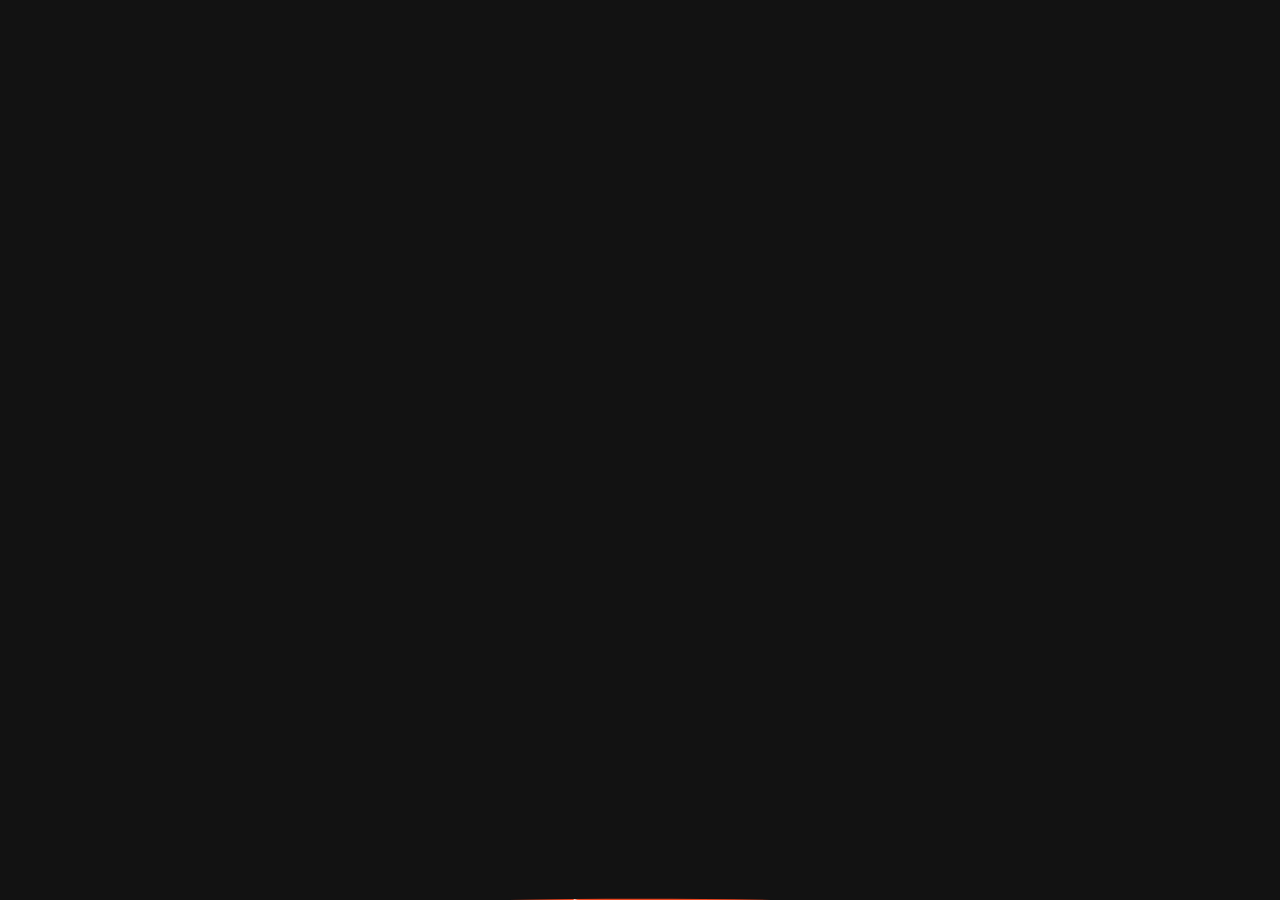
<file: index.html>
<!doctype html>
<html lang="ar" dir="rtl">

<head>

    <meta charset="utf-8">
    <meta http-equiv="x-ua-compatible" content="ie=edge">
    <title>الصفحة الرئيسية | رافع بارود</title>
    <meta name="description" content="الموقع المهني للمهندس رافع بارود – هندسة مدنية وإدارة مشاريع بخبرة تتجاوز 27 عامًا.">
    <meta name="viewport" content="width=device-width, initial-scale=1">

    <!-- Place favicon.ico in the root directory -->
    <link rel="icon" type="image/svg+xml" href="assets/img/logo/barood-mark.svg">

    <!-- CSS here -->
   <link rel="stylesheet" href="assets/css/bootstrap.css">
   <link rel="stylesheet" href="assets/css/swiper-bundle.css">
   <link rel="stylesheet" href="assets/css/font-awesome-pro.css">
   <link rel="stylesheet" href="assets/css/spacing.css">
   <link rel="stylesheet" href="assets/css/main.css">
    <!-- CSS here -->

</head>

<body class="tp-magic-cursor home-page-rtl" data-bg-color="#F2F1EE">

   <!-- loading-area-start -->
    <div class="loader-wrap">
        <svg viewBox="0 0 1000 1000" preserveAspectRatio="none">
            <path id="svg" d="M0,1005S175,995,500,995s500,5,500,5V0H0Z"></path>
        </svg>
        <div class="loader-wrap-heading">
            <div class="load-text">
               <span>B</span>
               <span>A</span>
               <span>R</span>
               <span>O</span>
               <span>O</span>
               <span>D</span>
            </div>
        </div>
    </div>
   <!-- loading-area-end -->

   <!-- Begin magic cursor -->
   <div id="magic-cursor" class="cursor-black-bg">
      <div id="ball"></div>
   </div>
   <!-- End magic cursor -->

    <!-- backtotop area start -->
    <div class="scrollToTop">
        <div class="arrowUp">
            <i class="fa-light fa-arrow-up"></i>
        </div>
        <div class="water">
            <svg viewBox="0 0 560 20" class="water_wave water_wave_back">
                <use xlink:href="#wave"></use>
            </svg>
            <svg viewBox="0 0 560 20" class="water_wave water_wave_front">
                <use xlink:href="#wave"></use>
            </svg>
            <svg version="1.1" xmlns="http://www.w3.org/2000/svg" xmlns:xlink="http://www.w3.org/1999/xlink" viewBox="0 0 560 20" style="display: none;">
                <symbol id="wave">
                <path d="M420,20c21.5-0.4,38.8-2.5,51.1-4.5c13.4-2.2,26.5-5.2,27.3-5.4C514,6.5,518,4.7,528.5,2.7c7.1-1.3,17.9-2.8,31.5-2.7c0,0,0,0,0,0v20H420z" fill="#"></path>
                <path d="M420,20c-21.5-0.4-38.8-2.5-51.1-4.5c-13.4-2.2-26.5-5.2-27.3-5.4C326,6.5,322,4.7,311.5,2.7C304.3,1.4,293.6-0.1,280,0c0,0,0,0,0,0v20H420z" fill="#"></path>
                <path d="M140,20c21.5-0.4,38.8-2.5,51.1-4.5c13.4-2.2,26.5-5.2,27.3-5.4C234,6.5,238,4.7,248.5,2.7c7.1-1.3,17.9-2.8,31.5-2.7c0,0,0,0,0,0v20H140z" fill="#"></path>
                <path d="M140,20c-21.5-0.4-38.8-2.5-51.1-4.5c-13.4-2.2-26.5-5.2-27.3-5.4C46,6.5,42,4.7,31.5,2.7C24.3,1.4,13.6-0.1,0,0c0,0,0,0,0,0l0,20H140z" fill="#"></path>
                </symbol>
            </svg>
        </div>
    </div>
    <!-- backtotop area end -->


    <!-- offcanvas start -->
    <div class="tp-offcanvas-2-area p-relative offcanvas-2-white-bg">
        <div class="tp-offcanvas-2-bg is-left left-box"></div>
        <div class="tp-offcanvas-2-bg is-right right-box d-none d-md-block"></div>
        <div class="tp-offcanvas-2-wrapper">
            <div class="tp-offcanvas-2-left left-box">
                <div class="tp-offcanvas-2-left-wrap d-flex justify-content-between align-items-center">
                    <div class="tp-offcanvas-2-logo">
                        <a href="index.html">
                           <img class="logo-1" data-width="190" src="assets/img/logo/barood-logo-light.svg" alt="Barood Logo">
                           <img class="logo-2" data-width="190" src="assets/img/logo/barood-logo-dark.svg" alt="Barood Logo">
                        </a>
                    </div>
                    <div class="tp-offcanvas-2-close d-md-none text-end">
                        <button class="tp-offcanvas-2-close-btn">
                            <span class="texts">
                                <span>إغلاق</span>
                            </span>
                            <span class="d-inline-block">
                                <span>
                                    <svg width="24" height="24" viewBox="0 0 24 24" fill="none" xmlns="http://www.w3.org/2000/svg">
                                        <rect width="32.621" height="1.00918" transform="matrix(0.704882 0.709325 -0.704882 0.709325 1.0061 0)" fill="currentcolor"></rect>
                                        <rect width="32.621" height="1.00918" transform="matrix(0.704882 -0.709325 0.704882 0.709325 0 23.2842)" fill="currentcolor"></rect>
                                    </svg>
                                </span>
                            </span>
                        </button>
                    </div>
                </div>
                <div class="tp-offcanvas-menu counter-row">
                    <nav></nav>
                </div>
            </div>
            <div class="tp-offcanvas-2-right right-box d-none d-md-block p-relative">
                <div class="tp-offcanvas-2-close text-end">
                    <button class="tp-offcanvas-2-close-btn">
                        <span class="texts"><span>إغلاق</span></span>
                        <span class="d-inline-block">
                            <span>
                                <svg width="38" height="38" viewBox="0 0 38 38" fill="none" xmlns="http://www.w3.org/2000/svg">
                                    <path d="M9.80859 9.80762L28.1934 28.1924" stroke="currentColor" stroke-width="1.5" stroke-linecap="round" stroke-linejoin="round"></path>
                                    <path d="M9.80859 28.1924L28.1934 9.80761" stroke="currentColor" stroke-width="1.5" stroke-linecap="round" stroke-linejoin="round"></path>
                                </svg>
                            </span>
                        </span>
                    </button>
                </div>
                <div class="tp-offcanvas-2-right-info-box mt-160">
                    <h4 class="tp-offcanvas-2-right-info-title">المهندس رافع بارود</h4>
                    <div class="tp-offcanvas-2-right-info-item">
                        <label class="mb-10">عن الموقع</label>
                        <p class="mb-0">موقع مهني لعرض الخبرات والخدمات والاستشارات الهندسية.</p>
                    </div>
                    
                    <div class="tp-offcanvas-2-right-info-item">
                        <a class="underline-white" href="contact.html">الانتقال إلى صفحة التواصل</a>
                    </div>
                </div>
            </div>
        </div>
    </div>
    <div class="body-overlay"></div>
    <!-- offcanvas end -->

    <header>

        <!-- header area start -->
        <div class="tp-header-cnt-area pt-30 header-transparent">
            <div class="container container-1824">
                <div class="row align-items-center">
                    <div class="col-6">
                        <div class="tp-header-cnt-left">
                            <div class="tp-header-cnt-wrap d-flex justify-content-between align-items-center">
                                <div class="tp-header-logo-wrap d-flex align-items-center">
                                    <div class="tp-header-logo mr-40">
                                        <a href="index.html">
                                            <img data-width="165" src="assets/img/logo/barood-logo-dark.svg" alt="Barood Logo">
                                        </a>
                                    </div>
                                    <p class="d-none d-lg-inline-block">
                                        المهندس رافع بارود <br> هندسة مدنية وإدارة مشاريع
                                    </p>
                                </div>

                                <div class="tp-header-cnt-bar-wrap d-none d-lg-flex ">
                                    <button class="tp-header-bar tp-offcanvas-open-btn">
                                        القائمة
                                        <span>
                                            <svg width="24" height="8" viewBox="0 0 24 8" fill="none" xmlns="http://www.w3.org/2000/svg">
                                                <path d="M0 0H14V1.5H0V0Z" fill="currentcolor" />
                                                <path d="M0 6H24V7.5H0V6Z" fill="currentcolor" />
                                            </svg>
                                        </span>
                                    </button>
                                </div>
                            </div>
                        </div>
                    </div>
                    <div class="col-6">
                        <div class="tp-header-8-right text-end">
                            <div class="tp-header-cnt-btn d-none d-lg-inline-block">
                                <a class="upd-btn-black-square cnt-btn-style" href="contact.html">
                                    <span>
                                        <span class="text-1">اتصل بنا</span>
                                        <span class="text-2">اتصل بنا</span>
                                    </span>
                                    <i>
                                        <svg width="12" height="12" viewBox="0 0 12 12" fill="none" xmlns="http://www.w3.org/2000/svg">
                                            <path d="M1 11L11 1" stroke="currentcolor" stroke-width="1.5" stroke-linecap="round" stroke-linejoin="round"></path>
                                            <path d="M1 1H11V11" stroke="currentcolor" stroke-width="1.5" stroke-linecap="round" stroke-linejoin="round"></path>
                                        </svg>
                                        <svg width="12" height="12" viewBox="0 0 12 12" fill="none" xmlns="http://www.w3.org/2000/svg">
                                            <path d="M1 11L11 1" stroke="currentcolor" stroke-width="1.5" stroke-linecap="round" stroke-linejoin="round"></path>
                                            <path d="M1 1H11V11" stroke="currentcolor" stroke-width="1.5" stroke-linecap="round" stroke-linejoin="round"></path>
                                        </svg>
                                    </i>
                                </a>
                            </div>
                            <div class="tp-header-cnt-bar-wrap d-block d-lg-none">
                                <button class="tp-header-bar tp-offcanvas-open-btn">
                                    القائمة
                                    <span>
                                        <svg width="24" height="8" viewBox="0 0 24 8" fill="none" xmlns="http://www.w3.org/2000/svg">
                                            <path d="M0 0H14V1.5H0V0Z" fill="currentcolor" />
                                            <path d="M0 6H24V7.5H0V6Z" fill="currentcolor" />
                                        </svg>
                                    </span>
                                </button>
                            </div>
                        </div>
                    </div>
                </div>
            </div>
        </div>
        <nav class="tp-mobile-menu-active d-none">
            <ul>
                <li><a href="index.html">الصفحة الرئيسية</a></li>
                <li><a href="services.html">الخدمات</a></li>
                <li><a href="projects.html">المشاريع</a></li>
                <li><a href="contact.html">اتصل بنا</a></li>
            </ul>
        </nav>
        <!-- header area end -->

    </header>

    <div id="smooth-wrapper">
        <div id="smooth-content">


            <main>

                <!-- hero area start -->
                <div class="cnt-hero-area p-relative">
                    <div class="cnt-hero-shape tp_fade_anim" data-delay=".7" data-fade-from="top" data-ease="bounce">
                        <img src="assets/img/update-2/hero/hero-2/vector.png" alt="">
                    </div>
                    <div class="container container-1824">
                        <div class="ar-hero-bg" data-background="assets/img/update-2/hero/hero-2/hero-bg-shape.png">
                            <div class="row align-items-end">
                                <div class="col-xl-4 col-lg-7 col-md-6 col-12 home-hero-content-col">
                                    <div class="cnt-hero-title-box cnt-hero-ptb">
                                        <h2 class="cnt-hero-title tp_fade_anim" data-delay=".3">
                                            المهندس <br> رافع بارود
                                            <br>
                                            <span class="cnt-hero-subtitle">هندسة مدنية وإدارة مشاريع</span>
                                        </h2>
                                        <div class="home-hero-summary tp_fade_anim" data-delay=".4">
                                            <p>أكثر من (27) سنةً من الخبرات العملية في مجال إدارة مشاريع البناء، والإشراف على المشاريع الكبيرة النوعية.</p>
                                        </div>
                                        <div class="cnt-hero-btn home-hero-btn-group tp_fade_anim" data-delay=".5" data-fade-from="top" data-ease="bounce">
                                            <a class="upd-btn-black-square cnt-btn-style" href="services.html">
                                                <i>
                                                    <svg width="12" height="12" viewBox="0 0 12 12" fill="none" xmlns="http://www.w3.org/2000/svg">
                                                        <path d="M1 11L11 1" stroke="currentcolor" stroke-width="1.5" stroke-linecap="round" stroke-linejoin="round"></path>
                                                        <path d="M1 1H11V11" stroke="currentcolor" stroke-width="1.5" stroke-linecap="round" stroke-linejoin="round"></path>
                                                    </svg>
                                                    <svg width="12" height="12" viewBox="0 0 12 12" fill="none" xmlns="http://www.w3.org/2000/svg">
                                                        <path d="M1 11L11 1" stroke="currentcolor" stroke-width="1.5" stroke-linecap="round" stroke-linejoin="round"></path>
                                                        <path d="M1 1H11V11" stroke="currentcolor" stroke-width="1.5" stroke-linecap="round" stroke-linejoin="round"></path>
                                                    </svg>
                                                </i>
                                                <span>
                                                    <span class="text-1">استعرض الخدمات</span>
                                                    <span class="text-2">استعرض الخدمات</span>
                                                </span>
                                            </a>
                                            <a class="upd-btn-black-square cnt-btn-style style-2 btn-transparent" href="projects.html">
                                                <i>
                                                    <svg width="12" height="12" viewBox="0 0 12 12" fill="none" xmlns="http://www.w3.org/2000/svg">
                                                        <path d="M1 11L11 1" stroke="currentcolor" stroke-width="1.5" stroke-linecap="round" stroke-linejoin="round"></path>
                                                        <path d="M1 1H11V11" stroke="currentcolor" stroke-width="1.5" stroke-linecap="round" stroke-linejoin="round"></path>
                                                    </svg>
                                                    <svg width="12" height="12" viewBox="0 0 12 12" fill="none" xmlns="http://www.w3.org/2000/svg">
                                                        <path d="M1 11L11 1" stroke="currentcolor" stroke-width="1.5" stroke-linecap="round" stroke-linejoin="round"></path>
                                                        <path d="M1 1H11V11" stroke="currentcolor" stroke-width="1.5" stroke-linecap="round" stroke-linejoin="round"></path>
                                                    </svg>
                                                </i>
                                                <span>
                                                    <span class="text-1">عرض المشاريع</span>
                                                    <span class="text-2">عرض المشاريع</span>
                                                </span>
                                            </a>
                                        </div>
                                    </div>
                                </div>
                                <div class="col-xl-4 col-lg-5 col-md-6 col-12 home-hero-media-col">
                                    <div class="cnt-hero-main-thumb tp_fade_anim" data-delay=".5">
                                        <img src="assets/img/mock/person.png" alt="صورة المهندس رافع بارود" class="home-hero-person">
                                    </div>
                                </div>
                                <div class="col-xl-4 col-lg-12 col-12 home-hero-stats-col">
                                    <div class="cnt-hero-list-wrap mb-80 z-index-1 p-relative">
                                        <div class="cnt-hero-list mb-30">
                                            <div class="cnt-hero-list-left d-flex align-items-center">
                                                <h3 class="cnt-hero-list-num purecounter" data-purecounter-duration="1" data-purecounter-end="27">
                                                    27
                                                </h3>
                                                <h3 class="cnt-hero-list-name">
                                                    سنة خبرة
                                                </h3>
                                            </div>
                                            <div class="cnt-hero-list-icon">
                                                <span>
                                                    <svg width="20" height="20" viewBox="0 0 20 20" fill="none" xmlns="http://www.w3.org/2000/svg">
                                                    <path d="M17.6231 2.89428L11.5663 0.284929C10.6774 -0.0949762 9.3337 -0.0949762 8.44481 0.284929L2.38796 2.89428C0.85825 3.55411 0.630859 4.45388 0.630859 4.93376C0.630859 5.41364 0.85825 6.31342 2.38796 6.97325L8.44481 9.5826C8.88925 9.77255 9.44739 9.87253 10.0055 9.87253C10.5637 9.87253 11.1218 9.77255 11.5663 9.5826L17.6231 6.97325C19.1528 6.31342 19.3802 5.41364 19.3802 4.93376C19.3802 4.45388 19.1632 3.55411 17.6231 2.89428Z" fill="#050312"/>
                                                    <path opacity="0.4" d="M10.0052 15.0412C9.6124 15.0412 9.21964 14.9613 8.85788 14.8113L1.89147 11.812C0.826874 11.3522 0 10.1225 0 8.99275C0 8.58285 0.341085 8.25294 0.764858 8.25294C1.18863 8.25294 1.52972 8.58285 1.52972 8.99275C1.52972 9.53262 1.99483 10.2324 2.51163 10.4524L9.47804 13.4516C9.80879 13.5916 10.1912 13.5916 10.522 13.4516L17.4884 10.4524C18.0052 10.2324 18.4703 9.54261 18.4703 8.99275C18.4703 8.58285 18.8114 8.25294 19.2351 8.25294C19.6589 8.25294 20 8.58285 20 8.99275C20 10.1125 19.1731 11.3522 18.1085 11.812L11.1421 14.8113C10.7907 14.9613 10.3979 15.0412 10.0052 15.0412Z" fill="#21212D"/>
                                                    <path opacity="0.4" d="M10.0052 20C9.6124 20 9.21964 19.92 8.85788 19.7701L1.89147 16.7708C0.744186 16.2809 0 15.1712 0 13.9515C0 13.5416 0.341085 13.2117 0.764858 13.2117C1.18863 13.2117 1.52972 13.5416 1.52972 13.9515C1.52972 14.5814 1.91214 15.1512 2.51163 15.4111L9.47804 18.4104C9.80879 18.5504 10.1912 18.5504 10.522 18.4104L17.4884 15.4111C18.0775 15.1612 18.4703 14.5814 18.4703 13.9515C18.4703 13.5416 18.8114 13.2117 19.2351 13.2117C19.6589 13.2117 20 13.5416 20 13.9515C20 15.1712 19.2558 16.2709 18.1085 16.7708L11.1421 19.7701C10.7907 19.92 10.3979 20 10.0052 20Z" fill="#21212D"/>
                                                    </svg>
                                                </span>
                                            </div>
                                        </div>
                                        <div class="cnt-hero-list mb-30">
                                            <div class="cnt-hero-list-left d-flex align-items-center">
                                                <h3 class="cnt-hero-list-num purecounter" data-purecounter-duration="2" data-purecounter-end="44">
                                                    44
                                                </h3>
                                                <h3 class="cnt-hero-list-name">
                                                    مشروعًا موثقًا
                                                </h3>
                                            </div>
                                            <div class="cnt-hero-list-icon">
                                                <span>
                                                    <svg width="20" height="22" viewBox="0 0 20 22" fill="none" xmlns="http://www.w3.org/2000/svg">
                                                    <path d="M9.75 0.75H3.75C1.268 0.75 0.75 1.268 0.75 3.75V20.75H12.75V3.75C12.75 1.268 12.232 0.75 9.75 0.75Z" stroke="#050312" stroke-width="1.5" stroke-linejoin="round"/>
                                                    <path d="M15.75 6.75H12.75V20.75H18.75V9.75C18.75 7.268 18.232 6.75 15.75 6.75Z" stroke="#050312" stroke-width="1.5" stroke-linejoin="round"/>
                                                    <path d="M5.75 4.75H7.75M5.75 7.75H7.75M5.75 10.75H7.75" stroke="#050312" stroke-width="1.5" stroke-linecap="round" stroke-linejoin="round"/>
                                                    <path d="M9.25 20.75V16.75C9.25 15.8072 9.25 15.3358 8.9571 15.0429C8.6642 14.75 8.1928 14.75 7.25 14.75H6.25C5.30719 14.75 4.83579 14.75 4.54289 15.0429C4.25 15.3358 4.25 15.8072 4.25 16.75V20.75" stroke="#050312" stroke-width="1.5" stroke-linejoin="round"/>
                                                    </svg>
                                                </span>
                                            </div>
                                        </div>
                                        <div class="cnt-hero-list mb-30">
                                            <div class="cnt-hero-list-left d-flex align-items-center">
                                                <h3 class="cnt-hero-list-num purecounter" data-purecounter-duration="3" data-purecounter-end="3">
                                                    3
                                                </h3>
                                                <h3 class="cnt-hero-list-name">
                                                    دول خبرة عملية
                                                </h3>
                                            </div>
                                            <div class="cnt-hero-list-icon">
                                                <span>
                                                    <svg width="24" height="22" viewBox="0 0 24 22" fill="none" xmlns="http://www.w3.org/2000/svg">
                                                        <path d="M22.9722 4.08333H0.75C0.75 3.04791 0.75 2.5302 0.919156 2.12181C1.1447 1.57731 1.57731 1.1447 2.12181 0.919155C2.5302 0.75 3.04791 0.75 4.08333 0.75H19.6389C20.6743 0.75 21.192 0.75 21.6004 0.919155C22.1449 1.1447 22.5776 1.57731 22.8031 2.12181C22.9722 2.5302 22.9722 3.04791 22.9722 4.08333Z" stroke="#141B34" stroke-width="1.5" stroke-linecap="round" stroke-linejoin="round"/>
                                                        <path d="M22.9722 4.08334V20.75M0.75 4.08334V20.75" stroke="#141B34" stroke-width="1.5" stroke-linecap="round" stroke-linejoin="round"/>
                                                        <path d="M16.3049 18.5278V20.75M7.41602 18.5278V20.75" stroke="#141B34" stroke-width="1.5" stroke-linecap="round" stroke-linejoin="round"/>
                                                        <path d="M6.86133 12.9722L7.13082 11.8944C7.53502 10.2775 7.73712 9.46913 8.33992 8.99847C8.94272 8.5278 9.776 8.5278 11.4426 8.5278H12.2801C13.9467 8.5278 14.7799 8.5278 15.3828 8.99847C15.9856 9.46913 16.1877 10.2775 16.5919 11.8944L16.8613 12.9722" stroke="#141B34" stroke-width="1.5" stroke-linecap="round" stroke-linejoin="round"/>
                                                        <path d="M17.4175 12.9722H6.30642C5.69278 12.9722 5.19531 13.4696 5.19531 14.0833V17.4166C5.19531 18.0303 5.69278 18.5277 6.30642 18.5277H17.4175C18.0312 18.5277 18.5286 18.0303 18.5286 17.4166V14.0833C18.5286 13.4696 18.0312 12.9722 17.4175 12.9722Z" stroke="#141B34" stroke-width="1.5" stroke-linecap="round" stroke-linejoin="round"/>
                                                        <path d="M7.97266 15.7389V15.7489" stroke="#141B34" stroke-width="1.5" stroke-linecap="round" stroke-linejoin="round"/>
                                                        <path d="M15.75 15.7389V15.7489" stroke="#141B34" stroke-width="1.5" stroke-linecap="round" stroke-linejoin="round"/>
                                                    </svg>
                                                </span>
                                            </div>
                                        </div>
                                    </div>
                                </div>
                            </div>
                        </div>
                    </div>
                </div>
                <!-- hero area end -->


                <!-- brand area start -->
                <div class="ar-brand-area cnt-brand-style ar-brand-style">
                    <div class="tp-brand-wrapper red-bg z-index-1 p-relative">
                        <div class="swiper-container tp-brand-active">
                            <div class="swiper-wrapper slide-transtion">
                                <div class="swiper-slide">
                                    <div class="tp-brand-item">
                                        <span class="tp-brand-title">إشراف هندسي</span>
                                    </div>
                                </div>
                                <div class="swiper-slide">
                                    <div class="tp-brand-item">
                                        <span class="tp-brand-title">مهندس مدني</span>
                                    </div>
                                </div>
                                <div class="swiper-slide">
                                    <div class="tp-brand-item">
                                        <span class="tp-brand-title">إدارة مشاريع</span>
                                    </div>
                                </div>
                                <div class="swiper-slide">
                                    <div class="tp-brand-item">
                                        <span class="tp-brand-title">خبرة 27 عاماً</span>
                                    </div>
                                </div>
                                <div class="swiper-slide">
                                    <div class="tp-brand-item">
                                        <span class="tp-brand-title">نبني المستقبل</span>
                                    </div>
                                </div>
                                <div class="swiper-slide">
                                    <div class="tp-brand-item">
                                        <span class="tp-brand-title">إشراف هندسي</span>
                                    </div>
                                </div>
                                <div class="swiper-slide">
                                    <div class="tp-brand-item">
                                        <span class="tp-brand-title">مشاريع نوعية</span>
                                    </div>
                                </div>
                                <div class="swiper-slide">
                                    <div class="tp-brand-item">
                                        <span class="tp-brand-title">مهندس مدني</span>
                                    </div>
                                </div>
                                <div class="swiper-slide">
                                    <div class="tp-brand-item">
                                        <span class="tp-brand-title">إدارة مشاريع</span>
                                    </div>
                                </div>
                                <div class="swiper-slide">
                                    <div class="tp-brand-item">
                                        <span class="tp-brand-title">خبرة 27 عاماً</span>
                                    </div>
                                </div>
                                <div class="swiper-slide">
                                    <div class="tp-brand-item">
                                        <span class="tp-brand-title">نبني المستقبل</span>
                                    </div>
                                </div>
                            </div>
                        </div>
                    </div>
                </div>
                <!-- brand area end -->


                <!-- about area start -->
                <div class="ar-about-area cnt-about-style p-relative pt-120 pb-160">
                    <img class="ar-about-shape" src="assets/img/update-2/about/cst/about-shape.png" alt="">
                    <div class="container container-1510">
                        <div class="ar-about-title-wrap mb-60">
                            <div class="row align-items-end">
                                <div class="col-xl-8 col-lg-8">
                                    <div class="ar-about-title-box">
                                        <span class="cnt-section-subtitle mb-20 tp_fade_anim" data-delay=".3">نبذة مهنية</span>
                                        <h3 class="tp-section-title-clash-600 fs-60 fw-500 mb-0 pb-40 tp_fade_anim" data-delay=".4">
                                            إدارة مشاريع البناء
                                            والإشراف على المشاريع
                                            الكبيرة النوعية.
                                        </h3>
                                    </div>
                                </div>
                                <div class="col-xl-4 col-lg-4 d-none d-lg-block">
                                    <div class="ar-about-top-img text-end">
                                        <img data-speed=".9" src="assets/img/mock/common/office-gold.jpg" loading="lazy" alt="صورة لمكتب هندسي استشاري">
                                    </div>
                                </div>
                            </div>
                        </div>
                        <div class="row align-items-end">
                            <div class="col-xl-5 col-lg-5 col-md-7">
                                <div class="ar-about-thumb p-relative">
                                    <img data-speed=".9" src="assets/img/mock/common/commercial-black-panel.jpg" loading="lazy" alt="واجهة مشروع تجاري وإداري">
                                </div>
                            </div>
                            <div class="col-xl-7 col-lg-7 col-md-10 order-1 order-lg-0">
                                <div class="ar-about-content">
                                    <h3 class="ar-about-title-sm tp_fade_anim" data-delay=".3">
                                        تشمل الخبرة العملية المولات ومراكز التسوّق، الفنادق، البنوك، المجمعات السكنية، صالات العرض، المصانع، والبنى التحتية.
                                    </h3>
                                    <div class="tp_fade_anim" data-delay=".4">
                                        <p>
                                            بالتزامن مع الخبرات الطويلة في الحصول على الرخص من الإدارة المحلية (البلديات)، وكذلك تسعير المواد ومصادرها.
                                        </p>
                                        <p>
                                            عمل مدير إدارة الإشراف للمشاريع الضخمة (الاستشاري)، ثم مدير عام إدارة المشاريع PMO (ممثل المالك)، إلى جانب إدارة المشاريع الخاصة ورئاسة أجهزة الإشراف.
                                        </p>
                                    </div>
                                    <div class="cnt-about-btn-box tp_fade_anim" data-delay=".5" data-fade-from="top" data-ease="bounce">
                                        <a class="upd-btn-black-square cnt-btn-style style-2 btn-transparent" href="projects.html">
                                            <i>
                                                <svg width="12" height="12" viewBox="0 0 12 12" fill="none" xmlns="http://www.w3.org/2000/svg">
                                                    <path d="M1 11L11 1" stroke="currentcolor" stroke-width="1.5" stroke-linecap="round" stroke-linejoin="round"></path>
                                                    <path d="M1 1H11V11" stroke="currentcolor" stroke-width="1.5" stroke-linecap="round" stroke-linejoin="round"></path>
                                                </svg>
                                                <svg width="12" height="12" viewBox="0 0 12 12" fill="none" xmlns="http://www.w3.org/2000/svg">
                                                    <path d="M1 11L11 1" stroke="currentcolor" stroke-width="1.5" stroke-linecap="round" stroke-linejoin="round"></path>
                                                    <path d="M1 1H11V11" stroke="currentcolor" stroke-width="1.5" stroke-linecap="round" stroke-linejoin="round"></path>
                                                </svg>
                                            </i>
                                            <span>
                                                <span class="text-1">استعرض المشاريع</span>
                                                <span class="text-2">استعرض المشاريع</span>
                                            </span>
                                        </a>
                                    </div>
                                </div>
                            </div>
                            <div class="col-xl-3 col-lg-3 col-md-5 order-0 order-lg-0 d-none">
                                <div data-speed="1.1" class="ar-about-exp-wrap d-flex justify-content-xxl-start justify-content-end">
                                    <div class="ar-about-exp-box" data-background="assets/img/update-2/hero/hero/hero-bg-shape-2.png">
                                        <span>سنة من <br> الخبرة</span>
                                        <h4>27+</h4>
                                    </div>
                                </div>
                            </div>
                        </div>
                    </div>
                </div>
                <!-- about area end -->


                <!-- service area start -->
                <div class="cnt-service-mlr">
                    <div class="ar-service-area ar-service-height p-relative fix d-none d-md-flex">
                        <div class="ar-service-title-box">
                            <span class="cnt-section-subtitle text-white mb-20 tp_fade_anim" data-delay=".3">مؤسسة الإنشاءات السورية</span>
                            <h3 class="tp-section-title-clash-600 text-white fs-60 mb-0 tp_fade_anim" data-delay=".4">الخدمات والأعمال <br> التي تقدمها المؤسسة</h3>
                        </div>
                        <div class="ar-service-item d-flex align-items-end justify-content-end active">
                            <div class="ar-service-bg" data-background="assets/img/mock/common/office-facade-clouds.jpg"></div>
                            <span class="ar-service-title">الدراسات والاستشارات الهندسية</span>
                        </div>
                        <div class="ar-service-item d-flex align-items-end justify-content-end">
                            <div class="ar-service-bg" data-background="assets/img/mock/common/construction-frame.jpg"></div>
                            <span class="ar-service-title">التنفيذ والإشراف على التعهدات العامة والخاصة</span>
                        </div>
                        <div class="ar-service-item d-flex align-items-end justify-content-end">
                            <div class="ar-service-bg" data-background="assets/img/mock/common/water-project.jpg"></div>
                            <span class="ar-service-title">الأرضيات البيتونية المختمة والملونة</span>
                        </div>
                        <div class="ar-service-item d-flex align-items-end justify-content-end">
                            <div class="ar-service-bg" data-background="assets/img/mock/common/industrial-brick-glass.jpg"></div>
                            <span class="ar-service-title">الأعمال الفنية والصخور الصناعية والديكورات الخارجية</span>
                        </div>
                        <div class="ar-service-item d-flex align-items-end justify-content-end">
                            <div class="ar-service-bg" data-background="assets/img/mock/common/white-minimal-building.jpg"></div>
                            <span class="ar-service-title">العزل المائي والحراري ضمن المعايير العالمية</span>
                        </div>
                    </div>
                    <div class="ar-scroll-image">
                        <div class="ar-banner-shape d-flex align-items-center">
                            <img src="assets/img/update-2/service/ar/banner-shape.png" alt="">
                            <img src="assets/img/update-2/service/ar/banner-shape.png" alt="">
                        </div>
                    </div>
                    <div class="cnt-service-mobile d-md-none">
                        <div class="cnt-service-mobile-head">
                            <span class="cnt-section-subtitle mb-15">مؤسسة الإنشاءات السورية</span>
                            <h3 class="tp-section-title-clash-600 fs-44 mb-0">الخدمات والأعمال التي تقدمها المؤسسة</h3>
                        </div>
                        <div class="cnt-service-mobile-list">
                            <div class="cnt-service-mobile-card">
                                <img src="assets/img/mock/common/office-facade-clouds.jpg" loading="lazy" alt="الدراسات والاستشارات الهندسية">
                                <div class="cnt-service-mobile-card-overlay"></div>
                                <div class="cnt-service-mobile-card-content">
                                    <span class="cnt-service-mobile-number">01</span>
                                    <h4>الدراسات والاستشارات الهندسية</h4>
                                </div>
                            </div>
                            <div class="cnt-service-mobile-card">
                                <img src="assets/img/mock/common/construction-frame.jpg" loading="lazy" alt="التنفيذ والإشراف على التعهدات العامة والخاصة">
                                <div class="cnt-service-mobile-card-overlay"></div>
                                <div class="cnt-service-mobile-card-content">
                                    <span class="cnt-service-mobile-number">02</span>
                                    <h4>التنفيذ والإشراف على التعهدات العامة والخاصة</h4>
                                </div>
                            </div>
                            <div class="cnt-service-mobile-card">
                                <img src="assets/img/mock/common/water-project.jpg" loading="lazy" alt="الأرضيات البيتونية المختمة والملونة">
                                <div class="cnt-service-mobile-card-overlay"></div>
                                <div class="cnt-service-mobile-card-content">
                                    <span class="cnt-service-mobile-number">03</span>
                                    <h4>الأرضيات البيتونية المختمة والملونة</h4>
                                </div>
                            </div>
                            <div class="cnt-service-mobile-card">
                                <img src="assets/img/mock/common/industrial-brick-glass.jpg" loading="lazy" alt="الأعمال الفنية والصخور الصناعية والديكورات الخارجية">
                                <div class="cnt-service-mobile-card-overlay"></div>
                                <div class="cnt-service-mobile-card-content">
                                    <span class="cnt-service-mobile-number">04</span>
                                    <h4>الأعمال الفنية والصخور الصناعية والديكورات الخارجية</h4>
                                </div>
                            </div>
                            <div class="cnt-service-mobile-card">
                                <img src="assets/img/mock/common/white-minimal-building.jpg" loading="lazy" alt="العزل المائي والحراري ضمن المعايير العالمية">
                                <div class="cnt-service-mobile-card-overlay"></div>
                                <div class="cnt-service-mobile-card-content">
                                    <span class="cnt-service-mobile-number">05</span>
                                    <h4>العزل المائي والحراري ضمن المعايير العالمية</h4>
                                </div>
                            </div>
                        </div>
                    </div>
                </div>
                <!-- service area end -->


                <!-- faq area start -->
                <div class="cnt-faq-ptb pt-130 pb-140">
                    <div class="container container-1320">
                        <div class="row">
                            <div class="col-lg-6">
                                <div class="cnt-faq-heading mb-50">
                                    <h3 class="tp-section-title-clash-600 fs-60 fw-500 mb-0 pb-40 tp_fade_anim" data-delay=".4">
                                        المؤهل العلمي <br>
                                        والاعتمادات والبرامج <br>
                                        والدورات التدريبية
                                    </h3>
                                    <div class="cnt-faq-btn tp_fade_anim" data-delay=".5">
                                        <a class="upd-btn-black-square cnt-btn-style style-2 btn-transparent" href="services.html">
                                            <i>
                                                <svg width="12" height="12" viewBox="0 0 12 12" fill="none" xmlns="http://www.w3.org/2000/svg">
                                                    <path d="M1 11L11 1" stroke="currentcolor" stroke-width="1.5" stroke-linecap="round" stroke-linejoin="round"></path>
                                                    <path d="M1 1H11V11" stroke="currentcolor" stroke-width="1.5" stroke-linecap="round" stroke-linejoin="round"></path>
                                                </svg>
                                                <svg width="12" height="12" viewBox="0 0 12 12" fill="none" xmlns="http://www.w3.org/2000/svg">
                                                    <path d="M1 11L11 1" stroke="currentcolor" stroke-width="1.5" stroke-linecap="round" stroke-linejoin="round"></path>
                                                    <path d="M1 1H11V11" stroke="currentcolor" stroke-width="1.5" stroke-linecap="round" stroke-linejoin="round"></path>
                                                </svg>
                                            </i>
                                            <span>
                                                <span class="text-1">عرض صفحة الخدمات</span>
                                                <span class="text-2">عرض صفحة الخدمات</span>
                                            </span>
                                        </a>
                                    </div>
                                </div>
                            </div>
                            <div class="col-lg-6">
                                <div class="ar-award-right-wrap cnt-faq-wrap">
                                    <div class="ar-award-item tp_fade_anim" data-delay=".3">
                                        <div class="row align-items-center">
                                            <div class="col-md-9">
                                                <div class="ar-award-box-left z-index-3 p-relative">
                                                    <span class="ar-award-year">المؤهل</span>
                                                    <span class="ar-award-title">درجة البكالوريوس في علوم الهندسة المدنية، جامعة صنعاء - اليمن، 1995 - 1996م.</span>
                                                </div>
                                            </div>
                                            <div class="col-md-3">
                                                <div class="ar-award-box-right z-index-3 p-relative text-md-end w-100">
                                                    <span class="ar-award-icon">
                                                        <svg width="12" height="12" viewBox="0 0 12 12" fill="none" xmlns="http://www.w3.org/2000/svg">
                                                            <path d="M1 11L11 1M11 1H1M11 1V11" stroke="currentcolor" stroke-width="1.5" stroke-linecap="round" stroke-linejoin="round" />
                                                        </svg>
                                                    </span>
                                                </div>
                                            </div>
                                        </div>
                                    </div>
                                    <div class="ar-award-item tp_fade_anim" data-delay=".4">
                                        <div class="row align-items-center">
                                            <div class="col-md-9">
                                                <div class="ar-award-box-left z-index-3 p-relative">
                                                    <span class="ar-award-year">اعتمادات</span>
                                                    <span class="ar-award-title">نقابة المهندسين السوريين 13518، الهيئة السعودية للمهندسين 365067، واتحاد المهندسين العرب 16/8.</span>
                                                </div>
                                            </div>
                                            <div class="col-md-3">
                                                <div class="ar-award-box-right z-index-3 p-relative text-md-end w-100">
                                                    <span class="ar-award-icon">
                                                        <svg width="12" height="12" viewBox="0 0 12 12" fill="none" xmlns="http://www.w3.org/2000/svg">
                                                            <path d="M1 11L11 1M11 1H1M11 1V11" stroke="currentcolor" stroke-width="1.5" stroke-linecap="round" stroke-linejoin="round" />
                                                        </svg>
                                                    </span>
                                                </div>
                                            </div>
                                        </div>
                                    </div>
                                    <div class="ar-award-item tp_fade_anim" data-delay=".5">
                                        <div class="row align-items-center">
                                            <div class="col-md-9">
                                                <div class="ar-award-box-left z-index-3 p-relative">
                                                    <span class="ar-award-year">سجل وتصنيف</span>
                                                    <span class="ar-award-title">غرفة التجارة بحلب برقم 74928 منذ 2007/05/02م، وتصنيف الدرجة الرابعة لمقاولات البناء.</span>
                                                </div>
                                            </div>
                                            <div class="col-md-3">
                                                <div class="ar-award-box-right z-index-3 p-relative text-md-end w-100">
                                                    <span class="ar-award-icon">
                                                        <svg width="12" height="12" viewBox="0 0 12 12" fill="none" xmlns="http://www.w3.org/2000/svg">
                                                            <path d="M1 11L11 1M11 1H1M11 1V11" stroke="currentcolor" stroke-width="1.5" stroke-linecap="round" stroke-linejoin="round" />
                                                        </svg>
                                                    </span>
                                                </div>
                                            </div>
                                        </div>
                                    </div>
                                    <div class="ar-award-item tp_fade_anim" data-delay=".6">
                                        <div class="row align-items-center">
                                            <div class="col-md-9">
                                                <div class="ar-award-box-left z-index-3 p-relative">
                                                    <span class="ar-award-year">برامج</span>
                                                    <span class="ar-award-title">برنامج المناقصات السهلة <span class="home-inline-ltr" dir="ltr">Easy Tender</span>، <span class="home-inline-ltr" dir="ltr">SAP 2000 / ETABS 9.5 / SAFE 2000 / AutoCAD 2017 / Primavera 3.1 / Office 2017</span>.</span>
                                                </div>
                                            </div>
                                            <div class="col-md-3">
                                                <div class="ar-award-box-right z-index-3 p-relative text-md-end w-100">
                                                    <span class="ar-award-icon">
                                                        <svg width="12" height="12" viewBox="0 0 12 12" fill="none" xmlns="http://www.w3.org/2000/svg">
                                                            <path d="M1 11L11 1M11 1H1M11 1V11" stroke="currentcolor" stroke-width="1.5" stroke-linecap="round" stroke-linejoin="round" />
                                                        </svg>
                                                    </span>
                                                </div>
                                            </div>
                                        </div>
                                    </div>
                                    <div class="ar-award-item tp_fade_anim" data-delay=".7">
                                        <div class="row align-items-center">
                                            <div class="col-md-9">
                                                <div class="ar-award-box-left z-index-3 p-relative">
                                                    <span class="ar-award-year">دورات</span>
                                                    <span class="ar-award-title">إدارة المشاريع <span class="home-inline-ltr" dir="ltr">PMP</span>، حساب الكميات ببرنامج المناقصات السهلة، تصميم المباني المقاومة للزلازل، الأساسات الحصيرية، وكتابة وصياغة التقارير الهندسية والفنية.</span>
                                                </div>
                                            </div>
                                            <div class="col-md-3">
                                                <div class="ar-award-box-right z-index-3 p-relative text-md-end w-100">
                                                    <span class="ar-award-icon">
                                                        <svg width="12" height="12" viewBox="0 0 12 12" fill="none" xmlns="http://www.w3.org/2000/svg">
                                                            <path d="M1 11L11 1M11 1H1M11 1V11" stroke="currentcolor" stroke-width="1.5" stroke-linecap="round" stroke-linejoin="round" />
                                                        </svg>
                                                    </span>
                                                </div>
                                            </div>
                                        </div>
                                    </div>
                                </div>
                            </div>
                        </div>
                    </div>
                </div>
                <!-- faq area end -->


                <!-- portfolio area start -->
                <div class="cnt-portfolio-ptb cnt-bg-clip pt-120" data-bg-color="#EBEAE7">
                    <div class="container">
                        <div class="row">
                            <div class="col-lg-12">
                                <div class="cnt-portfolio-heading text-center pb-80">
                                    <span class="cnt-section-subtitle mb-20 tp_fade_anim" data-delay=".3">أحدث المشاريع</span>
                                    <h3 class="tp-section-title-clash-600 fs-60 fw-500 mb-0 pb-15 tp_fade_anim" data-delay=".4">
                                        أحدث المشاريع <br> والخبرات المهنية
                                    </h3>
                                    <div class="cnt-portfolio-text tp_fade_anim" data-delay=".5">
                                        <p>نماذج من أحدث الأعمال والخبرات المهنية التي تعكس مسارًا عمليًا في إدارة المشاريع، وتمثيل المالك، والتصاميم والإشراف الهندسي.</p>
                                    </div>
                                </div>
                            </div>
                        </div>
                    </div>
                    <div class="cnt-portfolio-video-wrapper">
                        <video loop="" muted="" autoplay="" playsinline="">
                            <source src="https://html.aqlova.com/videos/agntix/cnt.mp4" type="video/mp4">
                        </video>
                    </div>
                    <div class="cnt-portfolio-video-card-wrapper d-flex flex-column justify-content-center">
                        <div class="cnt-portfolio-video-card" data-bg-color="#FFCF68">
                            <span class="cnt-portfolio-video-sub">2020 - حتى الآن</span>
                            <h4 class="cnt-portfolio-video-title">مكتب هندسي استشاري خاص</h4>
                            <div class="cnt-portfolio-video-owner">المالك: مكتبي الخاص</div>
                            <div class="cnt-portfolio-video-thumb d-inline-block fix">
                                <img src="assets/img/mock/common/hotel-exterior.jpg" loading="lazy" alt="مكتب هندسي استشاري خاص">
                            </div>
                            <div class="cnt-portfolio-video-text">
                                <p>مدير مكتب هندسي استشاري خاص لأعمال التصاميم والإشراف وإدارة المشاريع الهندسية، شملت أبراجًا تجارية، وقصورًا فاخرة، ومجمعات سكنية، وفللًا خاصة، ومباني سكنية، ومولات، ومساجد، واستراحات خاصة، ومشافي، وفنادق، ومصانع.</p>
                            </div>
                        </div>
                        <div class="cnt-portfolio-video-card" data-bg-color="#FF6E4D">
                            <span class="cnt-portfolio-video-sub">2018 - 2020</span>
                            <h4 class="cnt-portfolio-video-title">إدارة المشاريع PMO وتمثيل المالك</h4>
                            <div class="cnt-portfolio-video-owner">المالك: شركة أم القرى للإعمار المحدودة</div>
                            <div class="cnt-portfolio-video-thumb d-inline-block fix">
                                <img src="assets/img/mock/common/modern-villa-cream.jpg" loading="lazy" alt="إدارة المشاريع PMO وتمثيل المالك">
                            </div>
                            <div class="cnt-portfolio-video-text">
                                <p>مدير عام إدارة المشاريع PMO وممثلًا للمالك، مع متابعة وإدارة كافة المشاريع هندسيًا وفنيًا وماليًا، والإشراف على إدارة العقود وضبط الكلفة، إضافة إلى التدقيق المالي لتكاليف المشاريع السابقة والحالية.</p>
                            </div>
                        </div>
                        <div class="cnt-portfolio-video-card" data-bg-color="#FFBAE3">
                            <span class="cnt-portfolio-video-sub">2017 - 2018</span>
                            <h4 class="cnt-portfolio-video-title">مشروع أبراج رصد العالمية</h4>
                            <div class="cnt-portfolio-video-owner">المالك: شركة البناء المعمر + جبل إدساس المحدودة</div>
                            <div class="cnt-portfolio-video-thumb d-inline-block fix">
                                <img src="assets/img/mock/common/industrial-brick-glass.jpg" loading="lazy" alt="مشروع أبراج رصد العالمية">
                            </div>
                            <div class="cnt-portfolio-video-text">
                                <p>مدير عام إدارة المشاريع، مع الإشراف على بناء مشروع أبراج رصد العالمية، المكون من برجين تجاريين وبرج فندقي، يتكون كل برج من 12 دورًا متضمنًا أدوار الباركينغ، بمساحة طابقية تبلغ 35,000 متر مربع.</p>
                            </div>
                        </div>
                    </div>
                    <div class="container">
                        <div class="cnt-portfolio-btn home-projects-bottom-btn text-center pt-40 tp_fade_anim" data-delay=".6">
                            <a class="upd-btn-black-square cnt-btn-style style-2 btn-transparent" href="projects.html">
                                <i>
                                    <svg width="12" height="12" viewBox="0 0 12 12" fill="none" xmlns="http://www.w3.org/2000/svg">
                                        <path d="M1 11L11 1" stroke="currentcolor" stroke-width="1.5" stroke-linecap="round" stroke-linejoin="round"></path>
                                        <path d="M1 1H11V11" stroke="currentcolor" stroke-width="1.5" stroke-linecap="round" stroke-linejoin="round"></path>
                                    </svg>
                                    <svg width="12" height="12" viewBox="0 0 12 12" fill="none" xmlns="http://www.w3.org/2000/svg">
                                        <path d="M1 11L11 1" stroke="currentcolor" stroke-width="1.5" stroke-linecap="round" stroke-linejoin="round"></path>
                                        <path d="M1 1H11V11" stroke="currentcolor" stroke-width="1.5" stroke-linecap="round" stroke-linejoin="round"></path>
                                    </svg>
                                </i>
                                <span>
                                    <span class="text-1">عرض جميع المشاريع</span>
                                    <span class="text-2">عرض جميع المشاريع</span>
                                </span>
                            </a>
                        </div>
                    </div>
                </div>
                <!-- portfolio area end -->


                <!-- funfact area start -->
                <div class="ar-funfact-area ar-funfact-bg mt-85 mb-110" data-background="assets/img/update-2/hero/hero-2/hero-bg-shape.png">
                    <div class="container container-1350">
                        <div class="row">
                            <div class="col-lg-3 col-md-4">
                                <div class="ar-funfact-item text-center mb-45 tp_fade_anim" data-delay=".3">
                                    <h4>27+</h4>
                                    <span>سنة من الخبرة المهنية</span>
                                </div>
                            </div>
                            <div class="col-lg-3 col-md-4">
                                <div class="ar-funfact-item text-center mb-45 tp_fade_anim" data-delay=".5">
                                    <h4>44</h4>
                                    <span>مشروعًا موثقًا</span>
                                </div>
                            </div>
                            <div class="col-lg-3 col-md-4">
                                <div class="ar-funfact-item text-center mb-45 tp_fade_anim" data-delay=".7">
                                    <h4>3</h4>
                                    <span>دول خبرة عملية</span>
                                </div>
                            </div>
                            <div class="col-lg-3 col-md-4">
                                <div class="ar-funfact-item text-center mb-45 tp_fade_anim" data-delay=".8">
                                    <h4>5</h4>
                                    <span>مجالات خدمة رئيسية</span>
                                </div>
                            </div>
                        </div>
                    </div>
                </div>
                <!-- funfact area end -->

                <!-- testimonial area start -->
                <div class="ar-testimonial-area pb-200 homepage-optional-hidden">
                    <div class="container container-1350">
                        <div class="row justify-content-center">
                            <div class="col-xl-8">
                                <div class="ar-testimonial-slider-wrap p-relative">
                                    <div class="ar-testimonial-shape-1">
                                        <img src="assets/img/update-2/testimonial/test-bg-1.png" alt="">
                                    </div>
                                    <div class="swiper-container ar-testimonial-active fix">
                                        <div class="swiper-wrapper">
                                            <div class="swiper-slide">
                                                <div class="ar-testimonial-item text-center">
                                                    <p>
                                                        Aleric began as a collaborative <br> architectural and landscape workshop,
                                                        and <br> has remained true to its trans disciplinary way <br> of thinking since
                                                        its inception
                                                    </p>
                                                </div>
                                            </div>
                                            <div class="swiper-slide">
                                                <div class="ar-testimonial-item text-center">
                                                    <p>
                                                        Aleric began as a collaborative <br> architectural and landscape workshop,
                                                        and <br> has remained true to its trans disciplinary way <br> of thinking since
                                                        its inception
                                                    </p>
                                                </div>
                                            </div>
                                            <div class="swiper-slide">
                                                <div class="ar-testimonial-item text-center">
                                                    <p>
                                                        Aleric began as a collaborative <br> architectural and landscape workshop,
                                                        and <br> has remained true to its trans disciplinary way <br> of thinking since
                                                        its inception
                                                    </p>
                                                </div>
                                            </div>
                                        </div>
                                    </div>
                                    <div class="fraction-wrapper d-none d-lg-block">
                                        <div id="paginations"></div>
                                        <div class="shop-slider-progress-bar">
                                            <span></span>
                                        </div>
                                    </div>
                                    <div class="ar-testimonial-arrow">
                                        <button class="ar-testimonial-prev">
                                            <span>
                                                <svg width="14" height="14" viewBox="0 0 14 14" fill="none" xmlns="http://www.w3.org/2000/svg">
                                                    <path d="M13 7H1M1 7L7 1M1 7L7 13" stroke="currentcolor" stroke-width="1.5" stroke-linecap="round" stroke-linejoin="round" />
                                                </svg>
                                            </span>
                                        </button>
                                        <button class="ar-testimonial-next">
                                            <span>
                                                <svg width="14" height="14" viewBox="0 0 14 14" fill="none" xmlns="http://www.w3.org/2000/svg">
                                                    <path d="M1 7H13M13 7L7 1M13 7L7 13" stroke="currentcolor" stroke-width="1.5" stroke-linecap="round" stroke-linejoin="round" />
                                                </svg>
                                            </span>
                                        </button>
                                    </div>
                                </div>
                            </div>
                        </div>
                    </div>
                </div>
                <!-- testimonial area end -->

                <!-- text slider area start -->
                <div class="crp-text-slider-wrap p-relative homepage-optional-hidden">
                    <div class="crp-text-shape-wrap app">
                        <img class="crp-text-shape-1" src="assets/img/update-2/text-slider/text-slide-2.png" alt="">
                        <img class="crp-text-shape-2 tp-live-anim-spin" src="assets/img/update-2/text-slider/text-slider-shape-1.png" alt="">
                    </div>
                    <div class="swiper-container app-text-slider-color crp-text-slider-active pb-0">
                        <div class="swiper-wrapper slide-transtion">
                            <div class="swiper-slide">
                                <div class="crp-text-slider-item stroke-text">
                                    <span>savings since 2008</span>
                                </div>
                            </div>
                            <div class="swiper-slide">
                                <div class="crp-text-slider-item">
                                    <span>Aleric has generated $250M</span>
                                </div>
                            </div>
                            <div class="swiper-slide">
                                <div class="crp-text-slider-item stroke-text">
                                    <span>savings since 2008</span>
                                </div>
                            </div>
                            <div class="swiper-slide">
                                <div class="crp-text-slider-item">
                                    <span>Aleric has generated $250M</span>
                                </div>
                            </div>
                        </div>
                    </div>
                </div>
                <!-- text slider area end -->

                <!-- banner area start -->
                <div class="tp-banner-area pt-40 home-cta-area">
                    <div class="container container-1430">
                        <div class="home-cta-box p-relative fix" data-background="assets/img/mock/common/office-facade-clouds.jpg">
                            <div class="home-cta-overlay"></div>
                            <div class="row align-items-center">
                                <div class="col-lg-8">
                                    <div class="home-cta-content tp_fade_anim" data-delay=".3">
                                        <span class="cnt-section-subtitle text-white mb-20">جاهز لمناقشة مشروعك؟</span>
                                        <h3 class="home-cta-title">إذا كان لديك مشروع يحتاج إلى إدارة هندسية دقيقة أو إشراف وتنفيذ منظم، يمكن بدء التواصل مباشرة لعرض المتطلبات ونطاق العمل والخدمة المناسبة.</h3>
                                    </div>
                                </div>
                                <div class="col-lg-4">
                                    <div class="home-cta-btn text-lg-end tp_fade_anim" data-delay=".5">
                                        <a class="upd-btn-black-square cnt-btn-style" href="contact.html">
                                            <i>
                                                <svg width="12" height="12" viewBox="0 0 12 12" fill="none" xmlns="http://www.w3.org/2000/svg">
                                                    <path d="M1 11L11 1" stroke="currentcolor" stroke-width="1.5" stroke-linecap="round" stroke-linejoin="round"></path>
                                                    <path d="M1 1H11V11" stroke="currentcolor" stroke-width="1.5" stroke-linecap="round" stroke-linejoin="round"></path>
                                                </svg>
                                                <svg width="12" height="12" viewBox="0 0 12 12" fill="none" xmlns="http://www.w3.org/2000/svg">
                                                    <path d="M1 11L11 1" stroke="currentcolor" stroke-width="1.5" stroke-linecap="round" stroke-linejoin="round"></path>
                                                    <path d="M1 1H11V11" stroke="currentcolor" stroke-width="1.5" stroke-linecap="round" stroke-linejoin="round"></path>
                                                </svg>
                                            </i>
                                            <span>
                                                <span class="text-1">اتصل بنا الآن</span>
                                                <span class="text-2">اتصل بنا الآن</span>
                                            </span>
                                        </a>
                                    </div>
                                </div>
                            </div>
                        </div>
                    </div>
                </div>
                <!-- banner area end -->


                <!-- brand area start -->
                <div class="ar-brand-area homepage-optional-hidden">
                    <div class="ar-brand-bg" data-background="assets/img/update-2/hero/hero-2/hero-bg-shape.png">
                        <div class="swiper-container ar-brand-active">
                            <div class="swiper-wrapper slide-transtion">
                                <div class="swiper-slide">
                                    <div class="ar-brand-item">
                                        <img src="assets/img/update-2/brand/cns/brand-1.png" alt="">
                                    </div>
                                </div>
                                <div class="swiper-slide">
                                    <div class="ar-brand-item">
                                        <img src="assets/img/update-2/brand/cns/brand-2.png" alt="">
                                    </div>
                                </div>
                                <div class="swiper-slide">
                                    <div class="ar-brand-item">
                                        <img src="assets/img/update-2/brand/cns/brand-3.png" alt="">
                                    </div>
                                </div>
                                <div class="swiper-slide">
                                    <div class="ar-brand-item">
                                        <img src="assets/img/update-2/brand/cns/brand-4.png" alt="">
                                    </div>
                                </div>
                                <div class="swiper-slide">
                                    <div class="ar-brand-item">
                                        <img src="assets/img/update-2/brand/cns/brand-5.png" alt="">
                                    </div>
                                </div>
                                <div class="swiper-slide">
                                    <div class="ar-brand-item">
                                        <img src="assets/img/update-2/brand/cns/brand-6.png" alt="">
                                    </div>
                                </div>
                                <div class="swiper-slide">
                                    <div class="ar-brand-item">
                                        <img src="assets/img/update-2/brand/cns/brand-3.png" alt="">
                                    </div>
                                </div>
                                <div class="swiper-slide">
                                    <div class="ar-brand-item">
                                        <img src="assets/img/update-2/brand/cns/brand-1.png" alt="">
                                    </div>
                                </div>
                                <div class="swiper-slide">
                                    <div class="ar-brand-item">
                                        <img src="assets/img/update-2/brand/cns/brand-2.png" alt="">
                                    </div>
                                </div>
                                <div class="swiper-slide">
                                    <div class="ar-brand-item">
                                        <img src="assets/img/update-2/brand/cns/brand-3.png" alt="">
                                    </div>
                                </div>
                                <div class="swiper-slide">
                                    <div class="ar-brand-item">
                                        <img src="assets/img/update-2/brand/cns/brand-4.png" alt="">
                                    </div>
                                </div>
                                <div class="swiper-slide">
                                    <div class="ar-brand-item">
                                        <img src="assets/img/update-2/brand/cns/brand-5.png" alt="">
                                    </div>
                                </div>
                                <div class="swiper-slide">
                                    <div class="ar-brand-item">
                                        <img src="assets/img/update-2/brand/cns/brand-6.png" alt="">
                                    </div>
                                </div>
                                <div class="swiper-slide">
                                    <div class="ar-brand-item">
                                        <img src="assets/img/update-2/brand/cns/brand-3.png" alt="">
                                    </div>
                                </div>
                            </div>
                        </div>
                    </div>
                </div>
                <!-- brand area end -->


            </main>

            <footer>

                <!-- footer area start -->
                <div class="cnt-footer-bg" data-bg-color="#111214" data-background="assets/img/update-2/footer/footer-2-bg.png">
                    <div class="ar-footer-area pt-115 pb-75">
                        <div class="container container-1430">
                            <div class="row">
                                <div class="col-xl-5 col-lg-6 col-md-8">
                                    <div class="ar-footer-widget ar-footer-col-1 mb-40 tp_fade_anim" data-delay=".3">
                                        <div class="ar-footer-logo mb-30">
                                            <a href="index.html"><img data-width="175" src="assets/img/logo/barood-logo-light.svg" alt="Barood Logo"></a>
                                        </div>
                                        <div class="ar-footer-widget-content">
                                            <p>
                                                الموقع المهني للمهندس المدني رافع بارود لعرض الخبرات المهنية والخدمات والاستشارات الهندسية.
                                            </p>
                                        </div>
                                    </div>
                                </div>
                                <div class="col-xl-3 col-lg-3 col-md-4">
                                    <div class="ar-footer-widget ar-footer-col-2 mb-40 tp_fade_anim" data-delay=".4">
                                        <h4 class="ar-footer-widget-title">أقسام الموقع</h4>
                                        <div class="ar-footer-widget-menu">
                                            <ul>
                                                <li><a href="index.html">الصفحة الرئيسية</a></li>
                                                <li><a href="services.html">الخدمات</a></li>
                                                <li><a href="projects.html">المشاريع</a></li>
                                                <li><a href="contact.html">اتصل بنا</a></li>
                                            </ul>
                                        </div>
                                    </div>
                                </div>
                                <div class="col-xl-4 col-lg-3 col-md-6">
                                    <div class="ar-footer-widget ar-footer-col-4 mb-40 tp_fade_anim" data-delay=".5">
                                        <h4 class="ar-footer-widget-title">تواصل</h4>
                                        <div class="ar-footer-widget-content">
                                            <p class="mb-25">لطلب استشارة هندسية أو بدء تعاون جديد، انتقل إلى صفحة التواصل.</p>
                                        </div>
                                        <div class="ar-footer-widget-info">
                                            <a href="contact.html">صفحة التواصل</a>
                                        </div>
                                    </div>
                                </div>
                            </div>
                        </div>
                    </div>
                    <div class="ar-copyright-area ar-copyright-ptb">
                        <div class="container container-1430">
                            <div class="row align-items-center">
                                <div class="col-lg-6">
                                    <div class="ar-copyright-text text-lg-start text-center">
                                        <p>Rafa'a Baroud © 2026. جميع الحقوق محفوظة.</p>
                                    </div>
                                </div>
                                <div class="col-lg-6">
                                    <div class="ar-copyright-social text-center text-lg-end">
                                        <a href="index.html">الصفحة الرئيسية</a>
                                        <a href="services.html">الخدمات</a>
                                        <a href="projects.html">المشاريع</a>
                                        <a href="contact.html">اتصل بنا</a>
                                    </div>
                                </div>
                            </div>
                        </div>
                    </div>
                </div>
                <!-- footer area end -->

            </footer>

        </div>
    </div>



    <!-- JS here -->

   <script src="assets/js/vendor/jquery.js"></script>
   <script src="assets/js/plugin.js"></script>
   <script src="assets/js/swiper-bundle.js"></script>
   <script src="assets/js/purecounter.js"></script>
   <script src="assets/js/backtop.js"></script>
   <script src="assets/js/slider-init.js"></script>
   <script src="assets/js/main.js"></script>
   <script src="assets/js/tp-cursor.js"></script>

    <!-- JS here -->

</body>

</html>
</file>
<file: assets/css/spacing.css>
.mt-20{margin-top:20px}.mt-30{margin-top:30px}.mt-85{margin-top:85px}.mt-130{margin-top:130px}.mt-160{margin-top:160px}.mb-10{margin-bottom:10px}.mb-15{margin-bottom:15px}.mb-20{margin-bottom:20px}.mb-25{margin-bottom:25px}.mb-30{margin-bottom:30px}.mb-40{margin-bottom:40px}.mb-45{margin-bottom:45px}.mb-50{margin-bottom:50px}.mb-60{margin-bottom:60px}.mb-65{margin-bottom:65px}.mb-70{margin-bottom:70px}.mb-80{margin-bottom:80px}.mb-105{margin-bottom:105px}.mb-110{margin-bottom:110px}.ml-20{margin-inline-start:20px}.ml-40{margin-inline-start:40px}.mr-5{margin-inline-end:5px}.mr-15{margin-inline-end:15px}.mr-20{margin-inline-end:20px}.mr-30{margin-inline-end:30px}.mr-40{margin-inline-end:40px}.mr-85{margin-inline-end:85px}.mr-100{margin-inline-end:100px}.pt-25{padding-top:25px}.pt-30{padding-top:30px}.pt-40{padding-top:40px}.pt-115{padding-top:115px}.pt-120{padding-top:120px}.pt-130{padding-top:130px}.pt-145{padding-top:145px}.pb-15{padding-bottom:15px}.pb-25{padding-bottom:25px}.pb-40{padding-bottom:40px}.pb-45{padding-bottom:45px}.pb-75{padding-bottom:75px}.pb-80{padding-bottom:80px}.pb-100{padding-bottom:100px}.pb-120{padding-bottom:120px}.pb-140{padding-bottom:140px}.pb-160{padding-bottom:160px}.pb-200{padding-bottom:200px}
</file>
<file: assets/css/main.css>
@import url("https://fonts.googleapis.com/css2?family=Almarai:wght@300;400;700;800&display=swap");

/* ============================================================
   CSS VARIABLES
   ============================================================ */
:root {
  /* Font families — all mapped to Almarai */
  --tp-ff-body: 'Almarai', sans-serif;
  --tp-ff-heading: 'Almarai', sans-serif;
  --tp-ff-p: 'Almarai', sans-serif;
  --tp-ff-teko: 'Almarai', sans-serif;
  --tp-ff-funnel: 'Almarai', sans-serif;
  --tp-ff-sora: 'Almarai', sans-serif;
  --tp-ff-dm: 'Almarai', sans-serif;
  --tp-ff-inter: 'Almarai', sans-serif;
  --tp-ff-poppins: 'Almarai', sans-serif;
  --tp-ff-playfair: 'Almarai', sans-serif;
  --tp-ff-jakarta: 'Almarai', sans-serif;
  --tp-ff-familjen: 'Almarai', sans-serif;
  --tp-ff-morganite-bold: 'Almarai', sans-serif;
  --tp-ff-morganite-semibold: 'Almarai', sans-serif;
  --tp-ff-clash-light: 'Almarai', sans-serif;
  --tp-ff-clash-regular: 'Almarai', sans-serif;
  --tp-ff-clash-medium: 'Almarai', sans-serif;
  --tp-ff-clash-semibold: 'Almarai', sans-serif;
  --tp-ff-clash-bold: 'Almarai', sans-serif;
  --tp-ff-phudu: 'Almarai', sans-serif;
  --tp-ff-fontawesome: "Font Awesome 6 Pro";

  /* Colors */
  --tp-common-white: #fff;
  --tp-common-white-2: #f0f0f0;
  --tp-common-black: #030303;
  --tp-common-black-1: #10302a;
  --tp-common-black-3: #000;
  --tp-common-black-5: #111112;
  --tp-common-black-7: #121314;
  --tp-common-green-2: #b4e717;
  --tp-common-red: #ff481f;
  --tp-grey-1: #525252;
  --tp-grey-2: #999;
  --tp-grey-5: #f3f1f2;
  --tp-theme-primary: #c4ee18;
  --tp-border-1: #eee;
}

/* ============================================================
   RESET
   ============================================================ */
* {
  margin: 0;
  padding: 0;
  box-sizing: border-box;
}

/* ============================================================
   BASE TYPOGRAPHY
   ============================================================ */
body,
body button,
body input,
body select,
body textarea,
body a,
body p,
body span,
body li,
body label,
body div,
body small,
body strong,
body blockquote,
body h1,
body h2,
body h3,
body h4,
body h5,
body h6 {
  font-family: var(--tp-ff-body);
}

body {
  font-size: 16px;
  font-weight: normal;
  color: var(--tp-common-black);
  line-height: 26px;
}

h1, h2, h3, h4, h5, h6 {
  font-family: var(--tp-ff-heading);
  color: var(--tp-common-black);
  margin-top: 0;
  font-weight: 700;
  letter-spacing: -0.02em;
  line-height: 1.1;
  transition: color 0.3s ease-out;
}

h1 { font-size: 70px; }
h2 { font-size: 50px; }
h3 { font-size: 36px; }
h4 { font-size: 26px; }
h5 { font-size: 20px; }
h6 { font-size: 16px; }

p {
  font-family: var(--tp-ff-p);
  color: var(--tp-grey-1);
  font-weight: 400;
  font-size: 16px;
  line-height: 26px;
  margin-bottom: 15px;
}

ul {
  margin: 0;
  padding: 0;
}

img {
  max-width: 100%;
}

/* ============================================================
   LINKS & BUTTONS
   ============================================================ */
a {
  text-decoration: none;
  color: inherit;
  outline: none;
}

a:not([href]):not([class]),
a:not([href]):not([class]):hover {
  color: inherit;
  text-decoration: none;
}

a:focus,
a:hover {
  color: inherit;
  text-decoration: none;
  outline: none;
}

button {
  color: inherit;
  outline: none;
  border: none;
  background: transparent;
}

button:hover {
  cursor: pointer;
}

button:focus {
  outline: 0;
}

/* ============================================================
   FORM ELEMENTS
   ============================================================ */
input[type=text],
input[type=email],
input[type=tel],
input[type=number],
input[type=password],
input[type=url],
textarea {
  outline: none;
  background-color: var(--tp-common-white);
  height: 52px;
  width: 100%;
  line-height: 52px;
  font-size: 16px;
  color: var(--tp-theme-primary);
  padding-left: 25px;
  padding-right: 25px;
  border-radius: 4px;
  border: 1px solid var(--tp-common-white);
}

/* Placeholder styles — consolidated */
input[type=text]::placeholder,
input[type=email]::placeholder,
input[type=tel]::placeholder,
input[type=number]::placeholder,
input[type=password]::placeholder,
input[type=url]::placeholder,
textarea::placeholder {
  color: var(--tp-grey-2);
}

/* Legacy webkit/moz/ms placeholder support */
input[type=text]::-webkit-input-placeholder,
input[type=email]::-webkit-input-placeholder,
input[type=tel]::-webkit-input-placeholder,
input[type=number]::-webkit-input-placeholder,
input[type=password]::-webkit-input-placeholder,
input[type=url]::-webkit-input-placeholder,
textarea::-webkit-input-placeholder { color: var(--tp-grey-2); }

input[type=text]::-moz-placeholder,
input[type=email]::-moz-placeholder,
input[type=tel]::-moz-placeholder,
input[type=number]::-moz-placeholder,
input[type=password]::-moz-placeholder,
input[type=url]::-moz-placeholder,
textarea::-moz-placeholder { color: var(--tp-grey-2); }

input[type=text]:-ms-input-placeholder,
input[type=email]:-ms-input-placeholder,
input[type=tel]:-ms-input-placeholder,
input[type=number]:-ms-input-placeholder,
input[type=password]:-ms-input-placeholder,
input[type=url]:-ms-input-placeholder,
textarea:-ms-input-placeholder { color: var(--tp-grey-2); }

[dir=rtl] input[type=text],
[dir=rtl] input[type=email],
[dir=rtl] input[type=tel],
[dir=rtl] input[type=number],
[dir=rtl] input[type=password],
[dir=rtl] input[type=url],
[dir=rtl] textarea {
  text-align: right;
}

input[type=text]:focus,
input[type=email]:focus,
input[type=tel]:focus,
input[type=number]:focus,
input[type=password]:focus,
input[type=url]:focus,
textarea:focus {
  border-color: var(--tp-theme-primary);
}

input[type=text]:focus::placeholder,
input[type=email]:focus::placeholder,
input[type=tel]:focus::placeholder,
input[type=number]:focus::placeholder,
input[type=password]:focus::placeholder,
input[type=url]:focus::placeholder,
textarea:focus::placeholder {
  opacity: 0;
}

textarea {
  line-height: 1.4;
  padding-top: 17px;
  padding-bottom: 17px;
}

input[type=color] {
  -webkit-appearance: none;
  -moz-appearance: none;
  appearance: none;
  background: none;
  border: 0;
  cursor: pointer;
  height: 100%;
  width: 100%;
  padding: 0;
  border-radius: 50%;
}

/* Global placeholder (overrides base input placeholder color) */
*::-moz-placeholder,
*::placeholder {
  color: var(--tp-theme-primary);
  font-size: 14px;
  opacity: 1;
}

/* ============================================================
   SELECTION
   ============================================================ */
*::-moz-selection,
::-moz-selection,
::selection {
  background: var(--tp-common-black);
  color: var(--tp-common-white);
  text-shadow: none;
}

/* ============================================================
   UTILITY CLASSES
   ============================================================ */
.z-index-1 { z-index: 1; }
.z-index-3 { z-index: 3; }
.p-relative { position: relative; }
.fix { overflow: hidden; }

.bg-position {
  background-position: center;
  background-size: cover;
  background-repeat: no-repeat;
}

.tp-round-20 { border-radius: 20px; }
.tp-round-26 { border-radius: 26px; }
.tp-round-36 { border-radius: 36px; }

.lh-0   { line-height: 0; }
.lh-28  { line-height: 28px; }
.lh-110-per { line-height: 1.1; }
.lh-120-per { line-height: 1.2; }
.lh-140-per { line-height: 1.4; }
.lh-150-per { line-height: 1.5; }

.ls-0   { letter-spacing: 0; }
.ls-m-2 { letter-spacing: -0.02em; }
.ls-m-3 { letter-spacing: -0.03em; }
.ls-m-4 { letter-spacing: -0.04em; }

.opacity-8 { opacity: 0.8; }
.text-uppercase { text-transform: uppercase; }

.img-cover {
  width: 100%;
  height: 100%;
  object-fit: cover;
}

.counter-row {
  counter-reset: count;
}

.gx-30 { --bs-gutter-x: 30px; }
.gx-50 { --bs-gutter-x: 50px; }

@media only screen and (min-width: 992px) and (max-width: 1199px),
only screen and (min-width: 768px) and (max-width: 991px),
only screen and (min-width: 576px) and (max-width: 767px),
(max-width: 574.98px) {
  .gx-50 { --bs-gutter-x: 15px; }
}

/* Underline animations */
.underline-black,
.underline-white {
  background-image: linear-gradient(currentColor, currentColor), linear-gradient(currentColor, currentColor);
  background-size: 0 1px, 0 1px;
  background-position: 100% 100%, 0 100%;
  background-repeat: no-repeat;
  transition: background-size 0.3s linear;
}

.underline-black:hover,
.underline-white:hover {
  background-image: linear-gradient(currentColor, currentColor), linear-gradient(currentColor, currentColor);
  background-size: 0 1px, 100% 1px;
  background-position: 100% 100%, 0 100%;
  background-repeat: no-repeat;
  transition: background-size 0.3s linear;
}

.slide-transtion {
  -webkit-transition-timing-function: linear;
  transition-timing-function: linear;
}

/* Font weight utilities */
.fw-500 { font-weight: 500; }
.fw-600 { font-weight: 600; }
.fw-700 { font-weight: 700; }

/* Font size utilities */
.fs-15  { font-size: 15px; }
.fs-16  { font-size: 16px; }
.fs-18  { font-size: 18px; }
.fs-20  { font-size: 20px; }
.fs-24  { font-size: 24px; }
.fs-25  { font-size: 25px; }
.fs-28  { font-size: 28px; }
.fs-44  { font-size: 44px; }
.fs-60  { font-size: 60px; }
.fs-70  { font-size: 70px; }
.fs-72  { font-size: 72px; }

@media (max-width: 1399.98px) {
  .fs-xl-60 { font-size: 60px; }
  .fs-xl-65 { font-size: 65px; }
}

@media (max-width: 1199.98px) {
  .fs-lg-50 { font-size: 50px; }
  .fs-lg-55 { font-size: 55px; }
  .fs-lg-60 { font-size: 60px; }
}

@media (max-width: 767.98px) {
  .fs-sm-45 { font-size: 45px; }
}

@media (max-width: 575.98px) {
  .fs-xs-18 { font-size: 18px; }
  .fs-xs-40 { font-size: 40px; }
}

/* Color utilities */
.tp-bg-common-white    { background-color: var(--tp-common-white); }
.tp-bg-common-white-2  { background-color: var(--tp-common-white-2); }
.tp-bg-common-black-1  { background-color: var(--tp-common-black-1); }
.tp-bg-theme-primary   { background-color: var(--tp-theme-primary); }

.tp-text-common-black   { color: var(--tp-common-black); }
.tp-text-common-black-1 { color: var(--tp-common-black-1); }
.tp-text-common-black-5 { color: var(--tp-common-black-5); }
.tp-text-grey-1         { color: var(--tp-grey-1); }
.tp-text-grey-2         { color: var(--tp-grey-2); }
.tp-text-grey-5         { color: var(--tp-grey-5); }

/* Font family utilities */
.tp-ff-body             { font-family: var(--tp-ff-body); }
.tp-ff-heading          { font-family: var(--tp-ff-heading); }
.tp-ff-p                { font-family: var(--tp-ff-p); }
.tp-ff-teko             { font-family: var(--tp-ff-teko); }
.tp-ff-funnel           { font-family: var(--tp-ff-funnel); }
.tp-ff-sora             { font-family: var(--tp-ff-sora); }
.tp-ff-dm               { font-family: var(--tp-ff-dm); }
.tp-ff-inter            { font-family: var(--tp-ff-inter); }
.tp-ff-poppins          { font-family: var(--tp-ff-poppins); }
.tp-ff-playfair         { font-family: var(--tp-ff-playfair); }
.tp-ff-jakarta          { font-family: var(--tp-ff-jakarta); }
.tp-ff-familjen         { font-family: var(--tp-ff-familjen); }
.tp-ff-morganite-bold   { font-family: var(--tp-ff-morganite-bold); }
.tp-ff-morganite-semibold { font-family: var(--tp-ff-morganite-semibold); }
.tp-ff-clash-light      { font-family: var(--tp-ff-clash-light); }
.tp-ff-clash-regular    { font-family: var(--tp-ff-clash-regular); }
.tp-ff-clash-medium     { font-family: var(--tp-ff-clash-medium); }
.tp-ff-clash-semibold   { font-family: var(--tp-ff-clash-semibold); }
.tp-ff-clash-bold       { font-family: var(--tp-ff-clash-bold); }
.tp-ff-phudu            { font-family: var(--tp-ff-phudu); }
.tp-ff-fontawesome      { font-family: var(--tp-ff-fontawesome); }

/* Responsive padding utilities */
@media only screen and (min-width: 1200px) and (max-width: 1399px),
only screen and (min-width: 992px) and (max-width: 1199px),
only screen and (min-width: 768px) and (max-width: 991px),
only screen and (min-width: 576px) and (max-width: 767px),
(max-width: 574.98px) {
  .pt-145 { padding-top: 100px; }
  .pt-130 { padding-top: 90px; }
  .pt-120 { padding-top: 80px; }
  .pt-115 { padding-top: 75px; }
  .pb-160 { padding-bottom: 100px; }
  .pb-140 { padding-bottom: 100px; }
  .pb-120 { padding-bottom: 80px; }
  .pb-100 { padding-bottom: 60px; }
}

/* Container size utilities */
@media (min-width: 1400px) {
  .container-1320 { max-width: 1320px; }
  .container-1350 { max-width: 1350px; }
  .container-1430 { max-width: 1430px; }
  .container-1510 { max-width: 1510px; }
  .container-1524 { max-width: 1524px; }
  .container-1824 { max-width: 1824px; }
}

/* ============================================================
   ANIMATIONS & KEYFRAMES
   ============================================================ */
@keyframes wave-front {
  100% { transform: translateX(-50%); }
}

@keyframes wave-back {
  100% { transform: translateX(50%); }
}

@keyframes headerSlideDown {
  0%   { margin-top: -150px; }
  100% { margin-top: 0; }
}

@keyframes tpSwing {
  0%   { transform: rotate(6deg); }
  100% { transform: rotate(-6deg); }
}

@-webkit-keyframes tpSwing {
  0%   { transform: rotate(6deg); }
  100% { transform: rotate(-6deg); }
}

@keyframes tp_animation_spin {
  from { transform: rotate(0); }
  to   { transform: rotate(360deg); }
}

@keyframes sliderTitle3 {
  0%   { background-position: 0%; }
  100% { background-position: 100%; }
}

@-webkit-keyframes sliderTitle3 {
  0%   { background-position: 0%; }
  100% { background-position: 100%; }
}

@keyframes tpshake {
  10%  { transform: translateY(-10px); }
  50%  { transform: skew(15deg); }
  80%  { transform: rotate(10deg); }
  100% { transform: translate(0); }
}

@-webkit-keyframes tpshake {
  10%  { transform: translateY(-10px); }
  50%  { transform: skew(15deg); }
  80%  { transform: rotate(10deg); }
  100% { transform: translate(0); }
}

@keyframes ripple-red {
  0% {
    box-shadow: 0 0 0 0 rgba(255,255,255,0.3),
                0 0 0 10px rgba(255,255,255,0.3),
                0 0 0 20px rgba(255,255,255,0.3);
  }
  100% {
    box-shadow: 0 0 0 10px rgba(255,255,255,0.3),
                0 0 0 20px rgba(255,255,255,0.3),
                0 0 0 30px rgba(255,42,2,0);
  }
}

@-webkit-keyframes ripple-red {
  0% {
    box-shadow: 0 0 0 0 rgba(255,255,255,0.3),
                0 0 0 10px rgba(255,255,255,0.3),
                0 0 0 20px rgba(255,255,255,0.3);
  }
  100% {
    box-shadow: 0 0 0 10px rgba(255,255,255,0.3),
                0 0 0 20px rgba(255,255,255,0.3),
                0 0 0 30px rgba(255,42,2,0);
  }
}

@keyframes loading {
  0%   { opacity: 1; }
  100% { opacity: 0; }
}

@-webkit-keyframes loading {
  0%   { opacity: 1; }
  100% { opacity: 0; }
}

/* Animation helper classes */
.tpswing {
  animation: tpSwing 2s linear infinite alternate;
}

.tp-live-anim-spin {
  animation: tp_animation_spin 6s linear infinite;
}

/* ============================================================
   PAGE LOADER
   ============================================================ */
body.loaded {
  overflow: hidden !important;
  height: 100% !important;
}

.loader-wrap {
  position: fixed;
  top: 0;
  left: 0;
  z-index: 99999999999999;
  width: 100%;
  height: 100vh;
  display: flex;
  overflow: hidden;
  align-items: center;
  justify-content: center;
  background: transparent;
}

.loader-wrap svg {
  position: absolute;
  top: 0;
  width: 100%;
  height: 110vh;
  fill: #121212;
}

.loader-wrap .loader-wrap-heading .load-text {
  font-size: 62px;
  font-weight: 500;
  letter-spacing: 0;
  text-transform: uppercase;
  z-index: 20;
  font-family: var(--tp-ff-heading);
  color: var(--tp-common-white);
}

@media only screen and (min-width: 992px) and (max-width: 1199px),
only screen and (min-width: 768px) and (max-width: 991px) {
  .loader-wrap .loader-wrap-heading .load-text {
    font-size: 40px;
  }
}

@media only screen and (min-width: 576px) and (max-width: 767px),
(max-width: 574.98px) {
  .loader-wrap .loader-wrap-heading .load-text {
    font-size: 20px;
  }
}

.load-text span {
  animation: loading 1s infinite alternate;
}

.load-text span:nth-child(1) { animation-delay: 0s; }
.load-text span:nth-child(2) { animation-delay: 0.1s; }
.load-text span:nth-child(3) { animation-delay: 0.2s; }
.load-text span:nth-child(4) { animation-delay: 0.3s; }
.load-text span:nth-child(5) { animation-delay: 0.4s; }
.load-text span:nth-child(6) { animation-delay: 0.5s; }
.load-text span:nth-child(7) { animation-delay: 0.6s; }

/* ============================================================
   SCROLL TO TOP
   ============================================================ */
.scrollToTop {
  display: none !important;
  height: 55px;
  width: 55px;
  position: fixed;
  bottom: 20px;
  right: 20px;
  background-color: #cbc6c6;
  border-radius: 50%;
  overflow: hidden;
  cursor: pointer;
  z-index: 999;
  transition: 0.5s ease all;
}

@media only screen and (min-width: 768px) and (max-width: 991px),
only screen and (min-width: 576px) and (max-width: 767px),
(max-width: 574.98px) {
  .scrollToTop {
    height: 40px;
    width: 40px;
  }
}

.scrollToTop.active-progress {
  display: block !important;
}

.scrollToTop:hover {
  transform: translateY(-15%);
}

.scrollToTop .arrowUp {
  position: absolute;
  left: 0;
  top: 0;
  z-index: 3;
  width: 100%;
  height: 100%;
  display: flex;
  align-items: center;
  justify-content: center;
  color: var(--tp-common-black);
  font-size: 24px;
}

.scrollToTop .arrowUp i {
  font-size: 19px;
}

.scrollToTop .water {
  position: absolute;
  left: 0;
  top: 0;
  z-index: 2;
  width: 100%;
  height: 100%;
  transform: translateY(100%);
  background-color: var(--tp-theme-primary);
  border: 1px solid var(--tp-theme-primary);
  transition: all 0.3s;
}

.scrollToTop .water svg use {
  margin-bottom: -1px;
  position: relative;
  bottom: -1px;
  fill: var(--tp-theme-primary) !important;
}

.scrollToTop .water_wave {
  width: 200%;
  position: absolute;
  bottom: 100%;
}

.scrollToTop .water_wave_back {
  right: 0;
  fill: var(--tp-theme-primary);
  animation: wave-back 1.4s infinite linear;
}

.scrollToTop .water_wave_front {
  left: 0;
  fill: #7A259EE0;
  margin-bottom: -1px;
  animation: wave-front 0.7s infinite linear;
}

/* ============================================================
   BUTTON ANIMATIONS
   ============================================================ */
.tp-btn-sm {
  padding: 15px 36px;
}

.tp-btn-switch-animation {
  transition: all 0.3s ease-in-out;
}

.tp-btn-switch-animation .btn-text {
  margin-right: -23px;
  position: relative;
  z-index: 3;
  transition: transform 0.6s 125ms cubic-bezier(0.1, 0.75, 0.25, 1);
}

.tp-btn-switch-animation .btn-icon {
  margin-right: 6px;
  position: relative;
  transition: opacity 0.4s 0.25s, transform 0.6s 0.25s;
  transition-timing-function: cubic-bezier(0.1, 0.75, 0.25, 1);
  line-height: 0;
  z-index: 3;
  opacity: 0;
  transform: translateX(0);
}

.tp-btn-switch-animation .btn-icon + .btn-icon {
  order: -2;
  opacity: 1;
  margin-left: 0;
}

.tp-btn-switch-animation:hover .btn-text {
  transition-delay: 0.05s;
  transform: translateX(-23px);
}

.tp-btn-switch-animation:hover .btn-icon {
  transition-delay: 200ms;
  opacity: 1;
  transform: translateX(5px);
}

.tp-btn-switch-animation:hover .btn-icon + .btn-icon {
  opacity: 0;
  transition-delay: 0s;
}

/* Arrow angle animation */
.tp-arrow-angle {
  --qode-hover-move-x: 110%;
  --qode-hover-move-y: 100%;
}

.tp-arrow-angle path {
  transition: transform 0.38s cubic-bezier(0.37, 0.08, 0.02, 0.93), opacity 0.18s ease-out;
}

.tp-arrow-angle path:nth-of-type(1) {
  transform: translateX(0) translateY(0);
  opacity: 1;
  transition-delay: 0.15s, 0.15s;
}

.tp-arrow-angle path:nth-of-type(2) {
  transform: translateX(calc(-1 * var(--qode-hover-move-x))) translateY(var(--qode-hover-move-y));
  opacity: 0.5;
  transition-delay: 0s, 0s;
}

.tp-left-right .td-text {
  transform: translateY(1px);
}

.tp-left-right:hover .tp-arrow-angle path:nth-of-type(2) {
  transform: translateX(0) translateY(0);
  opacity: 1;
  transition-delay: 0.15s, 0.15s;
}

.tp-left-right:hover .tp-arrow-angle path:nth-of-type(1) {
  transform: translateX(var(--qode-hover-move-x)) translateY(calc(-1 * var(--qode-hover-move-y)));
  opacity: 0;
  transition-delay: 0s, 0s;
}

/* ============================================================
   NICE SELECT
   ============================================================ */
.containers {
  position: inherit;
}

.nice-select {
  -webkit-tap-highlight-color: transparent;
  box-sizing: border-box;
  clear: both;
  cursor: pointer;
  display: block;
  outline: none;
  position: relative;
  transition: all 0.2s ease-in-out;
  -webkit-user-select: none;
  -moz-user-select: none;
  -ms-user-select: none;
  user-select: none;
  border: 1px solid transparent;
  white-space: nowrap;
  width: auto;
  color: #999 !important;
  padding-left: 25px;
  padding-right: 25px;
  font-weight: 400;
  font-size: 16px;
  line-height: 56px;
}

/* Note: original had typo "ar(--tp-theme-primary)" — left as-is to avoid unintended change */
.nice-select:hover {
  border-color: ar(--tp-theme-primary);
}

.nice-select:active,
.nice-select.open,
.nice-select:focus {
  border-color: var(--tp-theme-primary);
}

.nice-select::after {
  position: absolute;
  content: "\f107";
  top: 50%;
  right: 25px;
  font-family: var(--tp-ff-fontawesome);
  color: var(--tp-grey-2);
  font-weight: 500;
  pointer-events: none;
  font-size: 18px;
  transition: all 0.15s ease-in-out;
  transform: translateY(-50%);
  transform-origin: center;
}

.nice-select.open::after {
  transform: translateY(-50%) rotate(-180deg);
}

.nice-select.open .list {
  opacity: 1;
  pointer-events: auto;
  transform: scale(1) translateY(0);
}

.nice-select.disabled {
  border-color: #ededed;
  color: #999;
  pointer-events: none;
}

.nice-select.disabled::after {
  border-color: #cccccc;
}

.nice-select .list {
  background-color: #fff;
  width: 100%;
  border-radius: 5px;
  box-shadow: 0 0 0 1px rgba(68, 68, 68, 0.11);
  box-sizing: border-box;
  margin-top: 4px;
  opacity: 0;
  overflow: hidden;
  padding: 10px;
  pointer-events: none;
  position: absolute;
  top: 100%;
  left: 0;
  transform-origin: 50% 0;
  transform: scale(0.75) translateY(-21px);
  transition: all 0.2s cubic-bezier(0.5, 0, 0, 1.25), opacity 0.15s ease-out;
  z-index: 9;
}

.nice-select .option {
  cursor: pointer;
  font-weight: 400;
  line-height: 40px;
  list-style: none;
  min-height: 40px;
  outline: none;
  padding-left: 18px;
  padding-right: 29px;
  text-align: left;
  transition: all 0.2s;
  border-radius: 12px;
}

.nice-select .option:hover {
  background-color: #f8f8fb;
  color: var(--tp-common-black);
}

.nice-select .option.disabled {
  background-color: transparent;
  color: #999;
  cursor: default;
}

/* ============================================================
   OVERLAYS
   ============================================================ */
.body-overlay {
  position: fixed;
  top: 0;
  left: 0;
  z-index: 995;
  width: 100%;
  height: 100%;
  background: rgba(24, 24, 24, 0.5);
  visibility: hidden;
  opacity: 0;
  transition: 0.45s ease-in-out;
}

.body-overlay.apply {
  opacity: 1;
  visibility: visible;
}

.body-overlay:hover {
  cursor: url(../img/cross-icon/cross-out.png), pointer;
}

/* ============================================================
   OFFCANVAS
   ============================================================ */
.tp-offcanvas {
  background-position: center;
  background-size: cover;
  background-repeat: no-repeat;
  position: fixed;
  top: 0;
  right: -100%;
  width: 450px;
  bottom: 0;
  box-shadow: 0 16px -32px 0 rgba(0, 0, 0, 0.8);
  background-color: var(--tp-common-white);
  z-index: 997;
  padding: 50px;
  scrollbar-width: none;
  opacity: 0;
  visibility: hidden;
  transition: 0.45s ease-in-out;
  overflow-y: scroll;
}

@media (max-width: 574.98px) {
  .tp-offcanvas {
    width: 100%;
    padding: 40px 35px;
  }
}

@media only screen and (min-width: 576px) and (max-width: 767px) {
  .tp-offcanvas {
    width: 400px;
    padding: 40px;
  }
}

.tp-offcanvas.opened {
  opacity: 1;
  visibility: visible;
  right: 0;
  transition: all 0.4s cubic-bezier(0.785, 0.135, 0.15, 0.86);
  transition-duration: 0.6s;
}

/* Offcanvas 2 */
.tp-offcanvas-2-area {
  position: relative;
}

.tp-offcanvas-2-area.opened .tp-offcanvas-2-left,
.tp-offcanvas-2-area.opened .tp-offcanvas-2-right {
  visibility: visible;
  opacity: 1;
}

.tp-offcanvas-2-area.opened .tp-offcanvas-2-wrapper {
  visibility: visible;
  opacity: 1;
}

.tp-offcanvas-2-area.opened .tp-offcanvas-2-bg.is-left,
.tp-offcanvas-2-area.opened .tp-offcanvas-2-bg.is-right {
  transform: scale(1, 1);
  transition-delay: 0s;
}

.tp-offcanvas-2-area.opened .tp-offcanvas-2-close {
  visibility: visible;
  opacity: 1;
  transform: translateY(0);
  transition-delay: 0.9s;
}

.tp-offcanvas-2-area .tp-offcanvas-menu > nav > ul > li > a {
  font-weight: 700;
  font-size: 50px;
  line-height: 1;
  color: #717172;
  letter-spacing: -0.02em;
}

@media only screen and (min-width: 768px) and (max-width: 991px) {
  .tp-offcanvas-2-area .tp-offcanvas-menu > nav > ul > li > a {
    font-size: 35px;
  }
}

@media (max-width: 574.98px) {
  .tp-offcanvas-2-area .tp-offcanvas-menu > nav > ul > li > a {
    font-size: 30px;
  }
}

.tp-offcanvas-2-area .tp-offcanvas-menu > nav > ul > li > a::after {
  position: absolute;
  left: 0;
  top: 3px;
  font-weight: 500;
  font-size: 13px;
  content: "0" counter(count);
  counter-increment: count;
  color: rgba(113, 113, 114, 0.8);
}

.tp-offcanvas-2-area .tp-offcanvas-menu > nav > ul > li.is-active > a {
  color: var(--tp-common-white);
}

.tp-offcanvas-2-area .tp-offcanvas-menu > nav > ul > li.is-active .tp-menu-close i {
  color: var(--tp-common-white);
}

.tp-offcanvas-2-area .tp-offcanvas-menu > nav > ul > li > ul > li > a {
  font-weight: 600;
  font-size: 30px;
  line-height: 1;
  transition: 0.3s;
  color: #717172;
  letter-spacing: -0.02em;
}

@media only screen and (min-width: 768px) and (max-width: 991px),
(max-width: 574.98px) {
  .tp-offcanvas-2-area .tp-offcanvas-menu > nav > ul > li > ul > li > a {
    font-size: 20px;
  }
}

.tp-offcanvas-2-area .tp-offcanvas-menu > nav > ul > li > ul > li > a:hover {
  transform: translateX(15px);
  color: var(--tp-common-white);
}

.tp-offcanvas-2-area .tp-offcanvas-menu .tp-submenu li a:hover {
  background-color: initial;
  color: var(--tp-common-white);
}

.tp-offcanvas-2-area .tp-offcanvas-menu ul li:not(:last-child) > a {
  border-bottom: 0;
}

.tp-offcanvas-2-area .tp-offcanvas-menu ul li > a {
  padding: 0;
  padding-left: 30px;
}

.tp-offcanvas-2-area .tp-offcanvas-menu ul > li:not(:last-child) {
  margin-bottom: 45px;
}

/* White BG variant */
.tp-offcanvas-2-area.offcanvas-2-white-bg .tp-offcanvas-2-bg.is-left {
  background: var(--tp-common-white);
}

.tp-offcanvas-2-area.offcanvas-2-white-bg .tp-offcanvas-2-logo .logo-1 {
  display: none;
}

.tp-offcanvas-2-area.offcanvas-2-white-bg .tp-offcanvas-menu > nav > ul > li.is-active > a {
  color: var(--tp-common-black);
}

.tp-offcanvas-2-area.offcanvas-2-white-bg .tp-offcanvas-menu > nav > ul > li.is-active .tp-menu-close i {
  color: var(--tp-common-black);
}

.tp-offcanvas-2-area.offcanvas-2-white-bg .tp-offcanvas-menu > nav > ul > li > a {
  color: #D5D5D5;
}

.tp-offcanvas-2-area.offcanvas-2-white-bg .tp-offcanvas-menu > nav > ul > li > ul > li > a {
  color: var(--tp-common-black);
}

.tp-offcanvas-2-area.offcanvas-2-white-bg .tp-offcanvas-menu .tp-submenu li a:hover {
  background-color: initial;
  color: var(--tp-common-black);
}

.tp-offcanvas-2-area.offcanvas-2-white-bg .tp-offcanvas-2-bg.is-right {
  background-color: #F6F6F9;
}

.tp-offcanvas-2-area.offcanvas-2-white-bg .tp-offcanvas-2-right-info-title {
  color: var(--tp-common-black);
}

.tp-offcanvas-2-area.offcanvas-2-white-bg .tp-offcanvas-2-right-info-item > a {
  color: var(--tp-common-black);
}

.tp-offcanvas-2-area.offcanvas-2-white-bg .tp-offcanvas-2-close-btn,
.tp-offcanvas-2-area.offcanvas-2-white-bg .tp-offcanvas-2-close-btn .texts {
  color: var(--tp-common-black);
}

/* Offcanvas BG panels */
.tp-offcanvas-2-bg.left-box {
  position: fixed;
  top: 0;
  height: 100%;
  width: 60%;
  transition: all 1s cubic-bezier(0.77, 0, 0.175, 1);
  z-index: 1111;
}

@media only screen and (min-width: 576px) and (max-width: 767px),
(max-width: 574.98px) {
  .tp-offcanvas-2-bg.left-box {
    width: 100%;
  }
}

.tp-offcanvas-2-bg.right-box {
  position: fixed;
  top: 0;
  height: 100%;
  width: 40%;
  transition: all 1s cubic-bezier(0.77, 0, 0.175, 1);
  z-index: 1111;
}

@media (max-width: 574.98px) {
  .tp-offcanvas-2-bg.right-box {
    width: 100%;
  }
}

.tp-offcanvas-2-bg.is-left {
  left: 0;
  transform: scale(1, 0);
  transform-origin: top center;
  background: var(--tp-common-black);
  transition-delay: 1s;
}

.tp-offcanvas-2-bg.is-right {
  right: 0;
  transform: scale(1, 0);
  transform-origin: bottom center;
  background-color: #1C1D20;
  transition-delay: 1s;
}

/* Offcanvas wrapper panels */
.tp-offcanvas-2-wrapper .left-box {
  position: fixed;
  top: 0;
  width: 60%;
  height: 100vh;
  z-index: 9999;
  overflow-y: scroll;
  pointer-events: auto;
  scrollbar-width: none;
  padding: 40px 80px 50px 80px;
}

@media only screen and (min-width: 768px) and (max-width: 991px) {
  .tp-offcanvas-2-wrapper .left-box {
    padding: 40px;
  }
}

@media only screen and (min-width: 576px) and (max-width: 767px),
(max-width: 574.98px) {
  .tp-offcanvas-2-wrapper .left-box {
    width: 100%;
    padding: 40px;
  }
}

.tp-offcanvas-2-wrapper .left-box .tp-offcanvas-menu {
  padding: 0 125px;
}

@media only screen and (min-width: 1400px) and (max-width: 1599px),
only screen and (min-width: 1200px) and (max-width: 1399px) {
  .tp-offcanvas-2-wrapper .left-box .tp-offcanvas-menu {
    padding: 0 70px;
  }
}

@media only screen and (min-width: 992px) and (max-width: 1199px),
only screen and (min-width: 768px) and (max-width: 991px) {
  .tp-offcanvas-2-wrapper .left-box .tp-offcanvas-menu {
    padding: 0 20px;
  }
}

@media only screen and (min-width: 576px) and (max-width: 767px),
(max-width: 574.98px) {
  .tp-offcanvas-2-wrapper .left-box .tp-offcanvas-menu {
    padding: 0;
  }
}

.tp-offcanvas-2-wrapper .right-box {
  position: fixed;
  top: 0;
  width: 40%;
  height: 100vh;
  z-index: 9999;
  padding: 50px 100px 50px 0;
  scrollbar-width: none;
  overscroll-behavior-y: contain;
}

@media only screen and (min-width: 768px) and (max-width: 991px) {
  .tp-offcanvas-2-wrapper .right-box {
    padding-right: 40px;
  }
}

.tp-offcanvas-2-wrapper .right-box::-webkit-scrollbar {
  display: none;
}

@media only screen and (min-width: 576px) and (max-width: 767px),
(max-width: 574.98px) {
  .tp-offcanvas-2-wrapper .right-box {
    width: 100%;
  }
}

.tp-offcanvas-2-wrapper .tp-menu-close {
  top: 10px;
  height: 0;
  width: 0;
}

@media only screen and (min-width: 576px) and (max-width: 767px),
(max-width: 574.98px) {
  .tp-offcanvas-2-wrapper .tp-menu-close {
    top: 0;
    right: 20px;
  }
}

.tp-offcanvas-2-wrapper .tp-menu-close i {
  font-size: 20px;
  color: #717172;
}

.tp-offcanvas-2-left {
  visibility: hidden;
  opacity: 0;
  left: 0;
  transition: 0.3s;
  transition-delay: 0.8s;
}

@media only screen and (min-width: 576px) and (max-width: 767px),
(max-width: 574.98px) {
  .tp-offcanvas-2-left-wrap {
    margin-bottom: 80px;
  }
}

.tp-offcanvas-2-right {
  visibility: hidden;
  opacity: 0;
  right: 0;
  transition: 0.3s;
  transition-delay: 0.8s;
}

.tp-offcanvas-2-right-info-box {
  padding: 0 200px;
}

@media only screen and (min-width: 1700px) and (max-width: 1800px) {
  .tp-offcanvas-2-right-info-box {
    padding-right: 100px;
  }
}

@media only screen and (min-width: 1600px) and (max-width: 1700px),
only screen and (min-width: 1400px) and (max-width: 1599px) {
  .tp-offcanvas-2-right-info-box {
    padding: 0 100px;
  }
}

@media only screen and (min-width: 1200px) and (max-width: 1399px) {
  .tp-offcanvas-2-right-info-box {
    padding: 0 100px;
    padding-right: 0;
  }
}

@media only screen and (min-width: 992px) and (max-width: 1199px) {
  .tp-offcanvas-2-right-info-box {
    padding: 0 70px;
    padding-right: 0;
  }
}

@media only screen and (min-width: 768px) and (max-width: 991px) {
  .tp-offcanvas-2-right-info-box {
    padding: 0 60px;
    padding-right: 0;
    margin-top: 130px;
  }
}

.tp-offcanvas-2-right-info-title {
  font-weight: 700;
  font-size: 30px;
  line-height: 1;
  margin-bottom: 35px;
  color: var(--tp-common-white);
}

.tp-offcanvas-2-right-info-item {
  margin-bottom: 30px;
}

.tp-offcanvas-2-right-info-item label {
  font-weight: 500;
  font-size: 15px;
  line-height: 1;
  display: block;
  color: #717172;
  font-family: var(--tp-ff-inter);
}

.tp-offcanvas-2-right-info-item > a {
  font-weight: 600;
  font-size: 16px;
  line-height: 1;
  letter-spacing: -0.01em;
  color: var(--tp-common-white);
  font-family: var(--tp-ff-inter);
}

@media only screen and (min-width: 992px) and (max-width: 1199px),
only screen and (min-width: 768px) and (max-width: 991px),
only screen and (min-width: 576px) and (max-width: 767px),
(max-width: 574.98px) {
  .tp-offcanvas-2-right-info-item > a br {
    display: none;
  }
}

.tp-offcanvas-2-close {
  visibility: hidden;
  opacity: 0;
  transition: 0.3s;
  transition-delay: 0.5s;
  transform: translateY(20px);
}

@media only screen and (min-width: 768px) and (max-width: 991px) {
  .tp-offcanvas-2-close {
    padding-right: 30px;
  }
}

.tp-offcanvas-2-close-btn {
  font-size: 14px;
  font-weight: 500;
  text-transform: uppercase;
  color: var(--tp-common-white);
}

.tp-offcanvas-2-close-btn .texts {
  width: 60px;
  height: 20px;
  transition: 0.3s;
  overflow: hidden;
  display: inline-block;
  transform: translateY(4px);
  color: var(--tp-common-white);
}

.tp-offcanvas-2-close-btn .texts span {
  transition: 0.3s;
  display: inline-block;
  transform: translateX(130%);
}

.tp-offcanvas-2-close-btn:hover .texts span {
  transform: translateX(0%);
}

.tp-offcanvas-2-close-btn:hover span svg {
  transform: rotate(90deg);
}

.tp-offcanvas-2-logo {
  margin-bottom: 105px;
}

@media only screen and (min-width: 576px) and (max-width: 767px),
(max-width: 574.98px) {
  .tp-offcanvas-2-logo {
    margin-bottom: 0;
  }
}

.tp-offcanvas-2-logo .logo-2 {
  display: block !important;
}

/* ============================================================
   OFFCANVAS MENU
   ============================================================ */
.tp-offcanvas-menu {
  margin-bottom: 40px;
}

.tp-offcanvas-menu ul {
  list-style: none;
}

.tp-offcanvas-menu ul li {
  position: relative !important;
}

@media only screen and (min-width: 992px) and (max-width: 1199px),
only screen and (min-width: 768px) and (max-width: 991px),
only screen and (min-width: 576px) and (max-width: 767px),
(max-width: 574.98px) {
  .tp-offcanvas-menu ul li.has-dropdown span {
    display: none;
  }
}

.tp-offcanvas-menu ul li > a {
  padding: 8px 0;
  display: block;
  font-size: 18px;
  font-weight: 500;
  font-family: var(--tp-ff-inter);
}

.tp-offcanvas-menu ul li.active > a {
  color: var(--tp-common-black);
}

.tp-offcanvas-menu ul li.active > .tp-menu-close {
  background-color: var(--tp-common-black);
  color: var(--tp-common-white);
  border-color: var(--tp-common-black);
}

.tp-offcanvas-menu ul li.active > .tp-menu-close i {
  transform: rotate(90deg);
  color: var(--tp-common-white);
}

.tp-offcanvas-menu ul li .tp-submenu {
  display: none;
}

.tp-offcanvas-menu .mega-menu {
  width: auto;
  opacity: 1;
  visibility: visible;
  transition: none;
  position: static;
  display: none;
  transform: perspective(0) rotateX(0);
}

.tp-offcanvas-menu .tp-submenu li a {
  padding: 8px 20px;
  border-radius: 10px;
  font-size: 17px;
}

.tp-offcanvas-menu .tp-submenu li a:hover {
  background-color: #f8f8fb;
  color: var(--tp-common-black);
}

.tp-menu-close {
  position: absolute;
  right: 0;
  top: 6px;
  height: 30px;
  width: 30px;
  font-size: 12px;
  line-height: 29px;
  text-align: center;
  border: 1px solid rgba(1, 15, 28, 0.12);
}

.tp-menu-close i {
  transition: all 0.3s;
}

/* ============================================================
   HEADER
   ============================================================ */
.header-transparent {
  position: absolute;
  top: 0;
  left: 0;
  right: 0;
  z-index: 9;
  width: 100%;
}

.header-sticky {
  position: fixed;
  top: 0;
  left: 0;
  right: 0;
  opacity: 1;
  width: 100%;
  z-index: 10;
  visibility: visible;
  background: rgba(255, 255, 255, 0.9);
  box-shadow: 0 2px 6px 0 rgba(19, 19, 22, 0.08);
  animation: 0.95s ease 0s normal forwards 1 running headerSlideDown;
  -webkit-animation: 0.95s ease 0s normal forwards 1 running headerSlideDown;
}

.tp-header-cnt-left {
  width: 675px;
  opacity: 0.97;
  padding: 28px 30px;
  display: inline-block;
  border-radius: 16px;
  backdrop-filter: blur(5px);
  background: var(--tp-common-white);
  box-shadow: 5px 6px 50px 5px rgba(16, 48, 42, 0.06);
}

@media only screen and (min-width: 768px) and (max-width: 991px),
only screen and (min-width: 576px) and (max-width: 767px),
(max-width: 574.98px) {
  .tp-header-cnt-left {
    width: auto;
    padding: 0;
    box-shadow: none;
    backdrop-filter: inherit;
    background-color: transparent;
  }
}

.tp-header-cnt-wrap .tp-header-logo-wrap p {
  margin: 0;
  font-size: 14px;
  font-weight: 500;
  color: var(--tp-common-black-7);
  font-family: var(--tp-ff-inter);
  line-height: 1.56;
}

.tp-header-cnt-bar-wrap .tp-header-bar {
  font-size: 14px;
  font-weight: 500;
  padding-left: 20px;
  margin-right: 20px;
  text-transform: uppercase;
  color: var(--tp-common-black-7);
  border-left: 1px solid rgba(5, 3, 18, 0.2);
  font-family: var(--tp-ff-inter);
}

@media only screen and (min-width: 768px) and (max-width: 991px),
only screen and (min-width: 576px) and (max-width: 767px),
(max-width: 574.98px) {
  .tp-header-cnt-bar-wrap .tp-header-bar {
    border: none;
  }
}

.tp-header-cnt-bar-wrap .tp-header-bar span {
  margin-left: 8px;
  display: inline-block;
}

.tp-header-cnt-bar-wrap .tp-header-bar:hover {
  color: var(--tp-common-red);
}

/* ============================================================
   SEARCH
   ============================================================ */
.tp-search-form-toggle {
  position: fixed;
  top: 0;
  left: 0;
  width: 100%;
  background-color: var(--tp-common-white);
  z-index: 9999;
  padding-top: 70px;
  padding-bottom: 100px;
  opacity: 0;
  -webkit-backdrop-filter: blur(10px);
  backdrop-filter: blur(10px);
  transform: translateY(calc(-100% - 80px));
  transition: transform 0.3s ease-in-out, opacity 0.3s ease-in-out;
  transition-delay: 0.5s;
}

.tp-search-form-toggle.active {
  opacity: 1;
  transform: translateY(0%);
  transition-delay: 0s;
}

.tp-search-form-toggle.active .tp-search-form-input {
  transform: translateY(0px);
  opacity: 1;
  transition-delay: 0.3s;
}

.tp-search-form-icon {
  position: absolute;
  top: 50%;
  right: 0;
  transform: translateY(-50%);
  font-size: 22px;
  color: var(--tp-common-black);
}

.tp-search-form-input {
  position: relative;
  height: 52px;
  transform: translateY(-40px);
  transition: all 0.3s ease-in-out;
  transition-delay: 0.5s;
  opacity: 0;
}

.tp-search-form-input input {
  width: 100%;
  height: 100%;
  background-color: transparent;
  border: 0;
  outline: 0;
  font-size: 24px;
  font-weight: 400;
  color: var(--tp-common-black);
  border-bottom: 1px solid var(--tp-border-1);
  font-family: var(--tp-ff-inter);
  padding: 0;
  padding-right: 30px;
}

.tp-search-form-input input::placeholder {
  font-size: 24px;
  color: var(--tp-grey-1);
}

.tp-search-form-input input::-webkit-input-placeholder { font-size: 24px; color: var(--tp-grey-1); }
.tp-search-form-input input::-moz-placeholder         { font-size: 24px; color: var(--tp-grey-1); }
.tp-search-form-input input:-ms-input-placeholder     { font-size: 24px; color: var(--tp-grey-1); }

.tp-search-form-input input ~ .tp-search-focus-border {
  position: absolute;
  bottom: 0;
  left: auto;
  right: 0;
  width: 0;
  height: 1px;
  background-color: var(--tp-common-black);
  transition: all 0.5s;
}

.tp-search-form-input input:focus {
  border-color: transparent;
}

.tp-search-form-input input:focus ~ .tp-search-focus-border {
  width: 100%;
  left: 0;
  right: auto;
  transition: all 0.8s;
}

.tp-search-close {
  color: var(--tp-common-black);
  font-size: 40px;
  transition: all 0.3s ease;
}

.tp-search-close:hover {
  color: var(--tp-grey-1);
  transform: rotate(180deg);
}

.tp-search-body-overlay {
  position: fixed;
  left: 0;
  top: 0;
  width: 100%;
  height: 100%;
  background: rgba(24, 24, 24, 0.5);
  z-index: 99;
  cursor: zoom-out;
  transform: translateY(calc(-100% - 80px));
  transition: all 0.5s ease-in-out 0s;
  transition-delay: 0.3s;
}

.tp-search-body-overlay.active {
  transform: translateY(0);
}

/* ============================================================
   MAGIC CURSOR
   ============================================================ */
body.tp-magic-cursor #magic-cursor {
  display: block;
}

#magic-cursor {
  position: absolute;
  display: none;
  width: 10px;
  height: 10px;
  pointer-events: none;
  z-index: 99999;
  opacity: 0;
  top: 0;
  left: 0;
}

#ball {
  position: fixed;
  display: flex;
  align-items: center;
  pointer-events: none;
  border-radius: 50%;
  color: transparent;
  justify-content: center;
  mix-blend-mode: difference;
  background-color: var(--tp-common-black);
}

.cursor-black-bg #ball {
  background-color: var(--tp-common-black) !important;
}

.cursor-black-bg #ball .ball-view {
  color: var(--tp-common-white);
}

#ball .ball-view {
  position: absolute;
  opacity: 0;
  visibility: hidden;
  padding: 0 5px;
  font-size: 16px;
  font-weight: 600;
  line-height: 1.1;
  text-align: center;
  transform: scale(0);
  font-family: var(--tp-ff-dm);
  color: var(--tp-common-black);
}

#ball.with-blur {
  -webkit-backdrop-filter: blur(5px);
  backdrop-filter: blur(5px);
  transform: translate3d(0, 0, 0);
}

.tp-magnetic-wrap {
  display: flex;
  align-items: center;
  justify-content: center;
}

/* ============================================================
   BREADCRUMB
   ============================================================ */
.tp-breadcrumb-wrap {
  border-top: 1px solid #eee;
  padding: 18px 0;
}

.tp-breadcrumb-list ul {
  display: flex;
}

.tp-breadcrumb-list ul li {
  font-family: var(--tp-ff-heading);
  font-weight: 500;
  font-size: 18px;
  color: var(--tp-common-black-3);
  list-style: none;
}

.tp-breadcrumb-list ul li span {
  width: 8px;
  height: 8px;
  display: inline-block;
  background: var(--tp-grey-1);
  border-radius: 40px;
  margin: 0 10px;
}

.tp-breadcrumb-list ul li a {
  color: var(--tp-grey-1);
  background-image: linear-gradient(currentColor, currentColor), linear-gradient(currentColor, currentColor);
  background-size: 0 1px, 0 1px;
  background-position: 100% 100%, 0 100%;
  background-repeat: no-repeat;
  transition: background-size 0.3s linear;
}

.tp-breadcrumb-list ul li a:hover {
  background-size: 0 1px, 100% 1px;
}

.tp-breadcrumb-2-list ul li {
  font-family: var(--tp-ff-dm);
  color: var(--tp-common-black-5);
}

.tp-breadcrumb-2-list ul li a {
  color: var(--tp-common-black-5);
}

.tp-breadcrumb-banner-list span svg {
  transform: translateY(6px);
  margin-right: 8px;
}

.tp-breadcrumb-banner-content {
  padding: 26px 0 16px 0;
}

.tp-breadcrumb-banner-spacing {
  padding-top: 540px;
}

@media only screen and (min-width: 992px) and (max-width: 1199px),
only screen and (min-width: 768px) and (max-width: 991px),
only screen and (min-width: 576px) and (max-width: 767px) {
  .tp-breadcrumb-banner-spacing {
    padding-top: 400px;
  }
}

@media (max-width: 574.98px) {
  .tp-breadcrumb-banner-spacing {
    padding-top: 250px;
  }
}

/* Section break helpers */
@media only screen and (min-width: 1200px) and (max-width: 1399px),
only screen and (min-width: 992px) and (max-width: 1199px),
only screen and (min-width: 768px) and (max-width: 991px),
only screen and (min-width: 576px) and (max-width: 767px),
(max-width: 574.98px) {
  .tp-section-it-para br,
  .tp-section-ai-title br,
  .tp-section-3-para br {
    display: none;
  }
}

/* ============================================================
   POSTBOX / FORMS
   ============================================================ */
.tp-postbox-details-input .tp-input,
.tp-postbox-details-input .tp-textarea,
.tp-postbox-details-input .tp-select {
  width: 100%;
  height: 56px;
  font-family: var(--tp-ff-p);
  font-weight: 400;
  font-size: 16px;
  color: var(--tp-common-black);
  border-radius: 0;
  background: var(--tp-common-white);
}

.tp-postbox-details-input .tp-input::placeholder,
.tp-postbox-details-input .tp-textarea::placeholder,
.tp-postbox-details-input .tp-select::placeholder {
  color: #999;
  font-weight: 400;
  font-size: 16px;
}

.tp-postbox-details-input .tp-input:focus,
.tp-postbox-details-input .tp-textarea:focus,
.tp-postbox-details-input .tp-select:focus {
  background: transparent;
  border-color: var(--tp-common-black);
}

.tp-postbox-details-input .tp-textarea {
  height: 121px;
}

.tp-postbox-details-remember {
  display: flex;
}

.tp-postbox-details-remember label {
  font-family: var(--tp-ff-p);
  font-weight: 300;
  font-size: 16px;
  color: var(--tp-grey-1);
  cursor: pointer;
}

.tp-postbox-details-remember .tp-checkbox {
  margin: 0;
  -webkit-appearance: none;
  -moz-appearance: none;
  appearance: none;
  display: block;
  width: 18px;
  height: 18px;
  outline: none;
  flex: 0 0 auto;
  background: var(--tp-common-white);
  padding: 0;
  margin-right: 10px;
  transform: translateY(4px);
  border-radius: 0;
}

.tp-postbox-details-remember .tp-checkbox:checked {
  position: relative;
  background-color: var(--tp-theme-primary);
  border-color: transparent;
}

.tp-postbox-details-remember .tp-checkbox:checked::after {
  box-sizing: border-box;
  position: absolute;
  content: "\f00c";
  font-weight: 700;
  font-family: var(--tp-ff-fontawesome);
  font-size: 14px;
  color: var(--tp-common-black);
  top: 49%;
  left: 50%;
  transform: translate(-50%, -50%);
}

.tp-postbox-details-remember .tp-checkbox:hover {
  cursor: pointer;
}

/* ============================================================
   HERO ELEMENTS
   ============================================================ */
.tp-hero-video-btn {
  width: 70px;
  height: 70px;
  display: inline-flex;
  justify-content: center;
  align-items: center;
  background: var(--tp-common-black);
  text-align: center;
  border-radius: 50px;
  color: var(--tp-common-white);
}

.tp-hero-video-btn:hover {
  background: var(--tp-theme-primary);
  color: var(--tp-common-black);
}

.tp-hero-video-btn span {
  line-height: 0;
}

.tp-brand-item a {
  opacity: 0.5;
}

.tp-brand-item a:hover {
  opacity: 1;
}

/* ============================================================
   HERO SECTION
   ============================================================ */
.cnt-hero-ptb {
  padding-top: 200px;
  padding-bottom: 250px;
}

@media only screen and (min-width: 768px) and (max-width: 991px),
only screen and (min-width: 576px) and (max-width: 767px),
(max-width: 574.98px) {
  .cnt-hero-ptb {
    padding-top: 150px;
    padding-bottom: 40px;
  }
}

.cnt-hero-shape {
  position: absolute;
  top: 25%;
  right: 25%;
}

@media only screen and (min-width: 1600px) and (max-width: 1700px),
only screen and (min-width: 1400px) and (max-width: 1599px) {
  .cnt-hero-shape {
    top: 32%;
    right: 20%;
  }
}

@media only screen and (min-width: 1200px) and (max-width: 1399px),
only screen and (min-width: 992px) and (max-width: 1199px),
only screen and (min-width: 768px) and (max-width: 991px),
only screen and (min-width: 576px) and (max-width: 767px),
(max-width: 574.98px) {
  .cnt-hero-shape {
    display: none;
  }
}

.cnt-hero-title {
  font-size: 82px;
  font-weight: 500;
  line-height: 1.05;
  margin-left: -4px;
  margin-bottom: 45px;
  text-transform: uppercase;
  color: var(--tp-common-black);
  font-family: var(--tp-ff-clash-medium);
}

@media only screen and (min-width: 1400px) and (max-width: 1599px),
only screen and (min-width: 1200px) and (max-width: 1399px),
only screen and (min-width: 992px) and (max-width: 1199px),
only screen and (min-width: 768px) and (max-width: 991px) {
  .cnt-hero-title {
    font-size: 70px;
  }
}

@media only screen and (min-width: 768px) and (max-width: 991px),
only screen and (min-width: 576px) and (max-width: 767px),
(max-width: 574.98px) {
  .cnt-hero-title {
    margin-bottom: 20px;
  }
}

@media only screen and (min-width: 576px) and (max-width: 767px),
(max-width: 574.98px) {
  .cnt-hero-title {
    font-size: 50px;
  }

  .cnt-hero-title br {
    display: none;
  }
}

.cnt-hero-title span {
  display: inline-block;
  transform: translateY(-30px);
}

/* Hero thumb — base LTR rules */
.cnt-hero-main-thumb img {
  max-width: inherit;
}

@media only screen and (min-width: 1600px) and (max-width: 1700px) {
  .cnt-hero-main-thumb img {
    transform: translateX(-50px);
  }
}

@media only screen and (min-width: 1400px) and (max-width: 1599px) {
  .cnt-hero-main-thumb img {
    transform: translateX(-100px);
  }
}

@media only screen and (min-width: 992px) and (max-width: 1199px) {
  .cnt-hero-main-thumb img {
    transform: scale(0.7) translateX(-150px);
  }
}

@media only screen and (min-width: 576px) and (max-width: 767px),
(max-width: 574.98px) {
  .cnt-hero-main-thumb img {
    max-width: 100%;
  }
}

/* Hero stat list */
.cnt-hero-list {
  width: 100%;
  display: inline-flex;
  align-items: center;
  justify-content: space-between;
}

.cnt-hero-list:not(:last-of-type) {
  border-bottom: 1px solid rgba(5, 3, 18, 0.1);
}

@media only screen and (min-width: 1200px) and (max-width: 1399px),
(max-width: 574.98px) {
  .cnt-hero-list {
    padding-bottom: 10px;
  }
}

.cnt-hero-list-wrap {
  padding: 40px;
  border-radius: 32px;
  background: var(--tp-common-white);
  box-shadow: 0 20px 120px 0 rgba(0, 0, 0, 0.1);
}

@media only screen and (min-width: 1200px) and (max-width: 1399px),
(max-width: 574.98px) {
  .cnt-hero-list-wrap {
    padding: 30px;
  }
}

@media only screen and (min-width: 992px) and (max-width: 1199px) {
  .cnt-hero-list-wrap {
    margin-top: -140px;
  }
}

.cnt-hero-list-num {
  width: 150px;
  font-size: 52px;
  font-weight: 500;
  margin-right: 40px;
  color: var(--tp-common-black);
  font-family: var(--tp-ff-clash-medium);
}

@media only screen and (min-width: 1700px) and (max-width: 1800px),
only screen and (min-width: 1600px) and (max-width: 1700px) {
  .cnt-hero-list-num {
    width: 95px;
    font-size: 40px;
  }
}

@media only screen and (min-width: 1400px) and (max-width: 1599px),
only screen and (min-width: 1200px) and (max-width: 1399px),
(max-width: 574.98px) {
  .cnt-hero-list-num {
    width: 70px;
    font-size: 30px;
  }
}

.cnt-hero-list-name {
  font-size: 20px;
  font-weight: 500;
  color: #696871;
  text-transform: uppercase;
  font-family: var(--tp-ff-inter);
}

@media only screen and (min-width: 1400px) and (max-width: 1599px),
only screen and (min-width: 1200px) and (max-width: 1399px),
(max-width: 574.98px) {
  .cnt-hero-list-name {
    font-size: 15px;
  }
}

.cnt-hero-list-icon span {
  display: inline-grid;
  width: 50px;
  height: 50px;
  border-radius: 50%;
  place-content: center;
  border: 1px solid rgba(5, 3, 18, 0.1);
}

.cnt-hero-list-left {
  margin-right: 20px;
}

.ar-hero-bg {
  border-left: 1px solid rgba(25, 25, 25, 0.08);
  border-right: 1px solid rgba(25, 25, 25, 0.08);
}

/* ============================================================
   SECTION TITLES
   ============================================================ */
.cnt-section-subtitle {
  font-size: 14px;
  font-weight: 500;
  padding: 1px 17px;
  border-radius: 50px;
  display: inline-block;
  text-transform: uppercase;
  color: var(--tp-common-red);
  font-family: var(--tp-ff-inter);
  border: 1px solid rgba(5, 3, 18, 0.1);
}

.tp-section-title-clash-600 {
  text-transform: uppercase;
  color: var(--tp-common-black);
  font-family: var(--tp-ff-clash-semibold);
}

/* Combined: .tp-section-title-clash-600.fs-60 sets specific size/line-height/letter-spacing */
.tp-section-title-clash-600.fs-60 {
  font-size: 60px;
  line-height: 1.1;
  letter-spacing: 0;
}

.tp-section-title-clash-600.fw-500 {
  font-weight: 500;
  font-family: var(--tp-ff-clash-medium);
}

/* ============================================================
   BUTTONS — upd-btn-black-square
   ============================================================ */
.upd-btn-black-square {
  line-height: 1;
  border-radius: 10px;
  color: var(--tp-common-white);
  background-color: var(--tp-common-black);
}

.upd-btn-black-square span {
  position: relative;
  z-index: 1;
  overflow: hidden;
  display: inline-block;
}

.upd-btn-black-square span span.text-1 {
  position: relative;
  display: block;
  line-height: 1.2;
  padding-bottom: 2px;
  transition: 0.3s;
}

.upd-btn-black-square span span.text-2 {
  position: absolute;
  top: 100%;
  display: block;
  line-height: 1.2;
  padding-bottom: 2px;
  transition: 0.3s;
}

.upd-btn-black-square i {
  position: relative;
  overflow: hidden;
  width: 14px;
  height: 14px;
  display: inline-flex;
  margin-left: 7px;
}

.upd-btn-black-square i svg {
  transform: translateY(-2px);
  position: absolute;
  bottom: -1px;
  left: 1px;
  transition: all 0.2s ease-out;
}

.upd-btn-black-square i svg:last-child {
  left: -12px;
  bottom: -12px;
  transform: translate(0, 0);
  opacity: 0;
}

.upd-btn-black-square:hover,
.upd-btn-black-square:focus {
  color: var(--tp-common-white);
}

.upd-btn-black-square:hover span span.text-1 {
  transform: translateY(-150%);
}

.upd-btn-black-square:hover span span.text-2 {
  top: 50%;
  transform: translateY(-50%);
}

.upd-btn-black-square:hover i svg:first-child {
  transform: translate(16px, -16px);
}

.upd-btn-black-square:hover i svg:last-child {
  opacity: 1;
  visibility: visible;
  transform: translate(13px, -13px);
}

/* cnt-btn-style variant — definitive rule (removes earlier duplicate) */
.upd-btn-black-square.cnt-btn-style {
  gap: 8px;
  font-size: 15px;
  font-weight: 500;
  letter-spacing: 0;
  align-items: center;
  display: inline-flex;
  padding: 11px 9px 11px 22px;
  text-transform: uppercase;
  line-height: 1.1;
  font-family: var(--tp-ff-clash-medium);
}

.upd-btn-black-square.cnt-btn-style i {
  width: 30px;
  height: 30px;
  text-align: center;
  margin-left: 0;
  border-radius: 4px;
  display: inline-grid;
  place-content: center;
  background-color: var(--tp-common-red);
}

.upd-btn-black-square.cnt-btn-style i svg {
  left: 9px;
  bottom: 6px;
}

.upd-btn-black-square.cnt-btn-style i svg:last-child {
  left: 0;
  bottom: 0;
  color: var(--tp-common-white);
}

.upd-btn-black-square.cnt-btn-style:hover i svg:first-child {
  transform: translate(20px, -21px);
}

.upd-btn-black-square.cnt-btn-style:hover i svg:last-child {
  transform: translate(9px, -9px);
}

.upd-btn-black-square.cnt-btn-style.style-2 {
  padding: 11px 22px 11px 9px;
}

.upd-btn-black-square.cnt-btn-style.btn-transparent {
  background-color: transparent;
  color: var(--tp-common-red);
  border: 1px solid var(--tp-common-red);
}

.upd-btn-black-square.cnt-btn-style.btn-transparent i svg {
  color: var(--tp-common-white);
}

/* ============================================================
   ABOUT
   ============================================================ */
.cnt-bg-clip {
  clip-path: polygon(94.36% 0px, 100% 4%, 100% 100%, 0px 100%, 0% 50%, 0px 0px);
}

.cnt-about-style {
  position: relative;
}

@media only screen and (min-width: 576px) and (max-width: 767px),
(max-width: 574.98px) {
  .cnt-about-style {
    padding-top: 0;
  }
}

.cnt-about-style .ar-about-top-img img {
  border-radius: 16px;
}

.cnt-about-style .ar-about-thumb {
  border-radius: 16px;
}

.cnt-about-style .ar-about-thumb img {
  margin-top: -10px;
}

.cnt-about-style .ar-about-shape {
  bottom: 140px;
  left: 60px;
  z-index: -1;
  position: absolute;
  max-width: inherit;
}

@media only screen and (min-width: 768px) and (max-width: 991px),
only screen and (min-width: 576px) and (max-width: 767px),
(max-width: 574.98px) {
  .ar-about-area {
    padding-top: 80px;
    padding-bottom: 80px;
  }
}

.ar-about-thumb {
  margin-left: 130px;
  display: inline-block;
  height: 500px;
  width: 400px;
  overflow: hidden;
}

@media only screen and (min-width: 1200px) and (max-width: 1399px) {
  .ar-about-thumb {
    margin-left: 0;
  }
}

@media only screen and (min-width: 992px) and (max-width: 1199px),
only screen and (min-width: 768px) and (max-width: 991px) {
  .ar-about-thumb {
    margin-left: 0;
    width: auto;
  }
}

@media (max-width: 574.98px) {
  .ar-about-thumb {
    margin-left: 0;
    width: auto;
    margin-bottom: 40px;
  }
}

.ar-about-thumb img {
  margin-top: -60px;
}

@media only screen and (min-width: 768px) and (max-width: 991px),
only screen and (min-width: 576px) and (max-width: 767px),
(max-width: 574.98px) {
  .ar-about-shape {
    left: 0;
  }
}

.ar-about-title-sm {
  font-weight: 400;
  font-size: 36px;
  line-height: 1.17;
  margin-bottom: 15px;
  letter-spacing: -0.04em;
  color: var(--tp-common-black);
  font-family: var(--tp-ff-inter);
}

@media only screen and (min-width: 1400px) and (max-width: 1599px) {
  .ar-about-title-sm { font-size: 33px; }
}

@media only screen and (min-width: 1200px) and (max-width: 1399px) {
  .ar-about-title-sm { font-size: 32px; }
}

@media only screen and (min-width: 992px) and (max-width: 1199px) {
  .ar-about-title-sm { font-size: 27px; }
}

@media (max-width: 574.98px) {
  .ar-about-title-sm { font-size: 30px; }
}

@media only screen and (min-width: 768px) and (max-width: 991px),
only screen and (min-width: 576px) and (max-width: 767px),
(max-width: 574.98px) {
  .ar-about-title-wrap {
    margin-bottom: 0;
  }
}

.ar-about-content {
  margin-bottom: 40px;
  padding-right: 80px;
}

@media only screen and (min-width: 1200px) and (max-width: 1399px),
only screen and (min-width: 992px) and (max-width: 1199px),
only screen and (min-width: 768px) and (max-width: 991px),
only screen and (min-width: 576px) and (max-width: 767px),
(max-width: 574.98px) {
  .ar-about-content {
    padding-right: 0;
  }
}

@media only screen and (min-width: 768px) and (max-width: 991px),
only screen and (min-width: 576px) and (max-width: 767px),
(max-width: 574.98px) {
  .ar-about-content {
    margin-top: 40px;
  }
}

.ar-about-content p {
  font-weight: 400;
  font-size: 18px;
  line-height: 1.44;
  margin-right: 80px;
  margin-bottom: 40px;
  letter-spacing: -0.01em;
  color: rgba(20, 20, 20, 0.6);
  font-family: var(--tp-ff-inter);
}

@media only screen and (min-width: 1400px) and (max-width: 1599px) {
  .ar-about-content p { margin-right: 50px; }
}

@media only screen and (min-width: 1200px) and (max-width: 1399px),
only screen and (min-width: 992px) and (max-width: 1199px),
only screen and (min-width: 768px) and (max-width: 991px),
only screen and (min-width: 576px) and (max-width: 767px),
(max-width: 574.98px) {
  .ar-about-content p { margin-right: 0; }
}

@media only screen and (min-width: 992px) and (max-width: 1199px) {
  .ar-about-content p { font-size: 17px; }
}

.ar-about-exp-box {
  margin-left: -30px;
  padding: 30px;
  background-position: bottom;
  background-repeat: no-repeat;
  display: inline-block;
  border: 1px solid rgba(20, 20, 20, 0.06);
  border-top: 4px solid var(--tp-common-red);
}

@media (max-width: 574.98px) {
  .ar-about-exp-box {
    width: 100%;
  }
}

.ar-about-exp-box span {
  font-size: 15px;
  line-height: 1.2;
  margin-bottom: 17px;
  display: inline-block;
  letter-spacing: 1px;
  text-transform: uppercase;
  color: var(--tp-common-red);
  font-family: var(--tp-ff-clash-medium);
}

.ar-about-exp-box h4 {
  font-size: 160px;
  line-height: 0.69;
  margin-bottom: 0;
  text-transform: uppercase;
  color: var(--tp-common-red);
  font-family: var(--tp-ff-clash-semibold);
}

/* ============================================================
   SERVICE
   ============================================================ */
.tp-service-hero-spacing {
  padding-top: 220px;
}

@media only screen and (min-width: 992px) and (max-width: 1199px),
only screen and (min-width: 768px) and (max-width: 991px),
only screen and (min-width: 576px) and (max-width: 767px),
(max-width: 574.98px) {
  .tp-service-hero-spacing {
    padding-top: 150px;
  }
}

@media only screen and (min-width: 768px) and (max-width: 991px),
only screen and (min-width: 576px) and (max-width: 767px),
(max-width: 574.98px) {
  .tp-service-hero-right {
    margin-top: 0;
  }
}

@media only screen and (min-width: 992px) and (max-width: 1199px),
only screen and (min-width: 768px) and (max-width: 991px),
only screen and (min-width: 576px) and (max-width: 767px),
(max-width: 574.98px) {
  .tp-service-hero-right p br {
    display: none;
  }
}

.tp-service-hero-shape {
  position: absolute;
  bottom: -40px;
  right: 145px;
}

@media only screen and (min-width: 992px) and (max-width: 1199px),
only screen and (min-width: 768px) and (max-width: 991px),
only screen and (min-width: 576px) and (max-width: 767px),
(max-width: 574.98px) {
  .tp-service-hero-shape {
    right: 0;
  }
}

@media only screen and (min-width: 1200px) and (max-width: 1399px),
only screen and (min-width: 992px) and (max-width: 1199px),
only screen and (min-width: 768px) and (max-width: 991px),
only screen and (min-width: 576px) and (max-width: 767px),
(max-width: 574.98px) {
  .tp-service-details-content {
    margin-right: 0;
  }

  .tp-service-details-content p br {
    display: none;
  }
}

.tp-service-details-content ul li {
  list-style: none;
  display: flex;
  margin-bottom: 13px;
}

.tp-service-details-content ul li i {
  font-size: 18px;
  color: var(--tp-grey-1);
  margin-right: 10px;
  margin-top: 4px;
}

.tp-service-details-content ul li p {
  font-size: 18px;
  line-height: 144%;
  font-weight: 300;
  margin-bottom: 0;
}

.tp-service-details-content ul li b {
  font-weight: 700;
  font-family: var(--tp-ff-heading);
  color: var(--tp-common-black);
}

.tp-service-details-content-2 ul li i {
  color: var(--tp-common-black-5);
  margin-top: 2px;
  margin-right: 16px;
}

.tp-service-details-content-2 ul li p {
  color: rgba(17, 17, 18, 0.8);
  font-weight: 400;
  font-family: var(--tp-ff-dm);
}

.tp-service-details-content-2 ul li b {
  font-weight: 700;
  color: var(--tp-common-black-5);
  font-family: var(--tp-ff-dm);
}

.tp-service-cst-content {
  backdrop-filter: blur(100px);
  border-radius: 24px;
  padding: 55px 40px 52px 40px;
  position: absolute;
  margin: 32px;
  margin-right: 60px;
  bottom: 0;
  left: 0;
  right: 0;
  transition: all 0.4s ease;
}

@media only screen and (min-width: 768px) and (max-width: 991px),
only screen and (min-width: 576px) and (max-width: 767px),
(max-width: 574.98px) {
  .tp-service-cst-content {
    margin-right: 32px;
  }
}

@media (max-width: 574.98px) {
  .tp-service-cst-content {
    margin: 10px;
    padding: 25px 10px 22px 20px;
    position: inherit;
    margin-top: -93px;
  }
}

.tp-service-cst-item {
  border-right: 1px solid #26433E;
  padding-right: 27px;
}

@media only screen and (min-width: 768px) and (max-width: 991px),
only screen and (min-width: 576px) and (max-width: 767px),
(max-width: 574.98px) {
  .tp-service-cst-item {
    padding-right: 0;
    border: none;
  }
}

.tp-service-cst-item-border {
  border-bottom: 1px solid #DBE1DD;
  padding-bottom: 24px;
  margin-bottom: 20px;
}

@media only screen and (min-width: 1200px) and (max-width: 1399px),
only screen and (min-width: 992px) and (max-width: 1199px),
only screen and (min-width: 768px) and (max-width: 991px),
only screen and (min-width: 576px) and (max-width: 767px),
(max-width: 574.98px) {
  .tp-service-cst-item-border br {
    display: none;
  }
}

.tp-service-cst-item:hover .tp-service-cst-content {
  background: var(--tp-common-green-2);
}

.tp-service-cst-item:hover .tp-service-cst-item-border {
  border-color: #A4D519;
}

.tp-service-cst-item:hover .tp-service-cst-thumb img {
  transform: scale(1.1);
}

.tp-service-cst-thumb {
  overflow: hidden;
  border-radius: 16px;
}

.tp-service-cst-thumb img {
  border-radius: 16px;
  transition: all 0.6s ease;
}

.tp-service-cst-slider {
  margin-right: -490px;
}

@media only screen and (min-width: 768px) and (max-width: 991px),
only screen and (min-width: 576px) and (max-width: 767px),
(max-width: 574.98px) {
  .tp-service-cst-slider {
    margin-right: 0;
  }
}

.tp-service-cst-head {
  display: flex;
  align-items: center;
  justify-content: space-between;
  gap: 24px;
}

.tp-service-cst-arrows {
  display: flex;
  align-items: center;
  gap: 12px;
  flex-shrink: 0;
}

.tp-service-cst-arrow {
  width: 56px;
  height: 56px;
  border-radius: 50%;
  border: 1px solid #26433E;
  background: var(--tp-common-white);
  color: #163D35;
  display: inline-flex;
  align-items: center;
  justify-content: center;
  transition: all 0.3s ease;
}

.tp-service-cst-arrow:hover {
  background: var(--tp-common-green-2);
  border-color: var(--tp-common-green-2);
  color: var(--tp-common-black);
}

.tp-service-cst-arrow.swiper-button-disabled {
  opacity: 0.45;
  cursor: not-allowed;
  pointer-events: none;
}

.tp-service-cst-3-wrap .tp-service-cst-item {
  border-right: 0;
  padding-right: 0;
}

/* Service panel (desktop accordion) */
.cnt-service-mlr {
  overflow: hidden;
  margin-left: 60px;
  margin-right: 60px;
}

@media only screen and (min-width: 992px) and (max-width: 1199px) {
  .cnt-service-mlr {
    margin-left: 35px;
    margin-right: 35px;
  }
}

@media only screen and (min-width: 768px) and (max-width: 991px) {
  .cnt-service-mlr {
    margin-left: 30px;
    margin-right: 30px;
  }
}

@media only screen and (min-width: 576px) and (max-width: 767px),
(max-width: 574.98px) {
  .cnt-service-mlr {
    margin-left: 20px;
    margin-right: 20px;
  }
}

.cnt-service-mlr .ar-service-height {
  border-radius: 20px;
}

.cnt-service-mlr .ar-service-title-box {
  left: 5%;
}

@media only screen and (min-width: 1200px) and (max-width: 1399px) {
  .cnt-service-mlr .ar-service-title-box {
    margin: 90px 60px 60px 40px;
  }
}

@media only screen and (min-width: 768px) and (max-width: 991px) {
  .cnt-service-mlr .ar-service-title-box {
    margin: 40px;
    left: 0;
  }
}

@media only screen and (min-width: 576px) and (max-width: 767px),
(max-width: 574.98px) {
  .cnt-service-mlr .ar-service-title-box {
    left: 0;
    margin: 20px;
  }
}

/* Service mobile cards */
.cnt-service-mobile {
  direction: rtl;
}

.cnt-service-mobile-head {
  text-align: right;
  margin-bottom: 22px;
}

.cnt-service-mobile-head .cnt-section-subtitle {
  display: inline-flex;
  margin-bottom: 14px;
}

.cnt-service-mobile-list {
  display: flex;
  flex-direction: column;
  gap: 14px;
}

.cnt-service-mobile-card {
  position: relative;
  min-height: 180px;
  overflow: hidden;
  border-radius: 24px;
  background-color: #10302A;
}

.cnt-service-mobile-card img {
  width: 100%;
  height: 100%;
  object-fit: cover;
  display: block;
}

.cnt-service-mobile-card-overlay {
  position: absolute;
  inset: 0;
  background: linear-gradient(180deg, rgba(16, 48, 42, 0.18) 0%, rgba(16, 48, 42, 0.82) 100%);
}

.cnt-service-mobile-card-content {
  position: absolute;
  inset-inline: 0;
  bottom: 0;
  z-index: 1;
  padding: 18px 18px 20px;
}

.cnt-service-mobile-number {
  display: inline-flex;
  align-items: center;
  justify-content: center;
  min-width: 42px;
  height: 28px;
  margin-bottom: 10px;
  border-radius: 999px;
  background: rgba(255, 255, 255, 0.16);
  color: var(--tp-common-white);
  font-size: 13px;
  font-weight: 700;
  letter-spacing: 0.08em;
}

.cnt-service-mobile-card-content h4 {
  margin: 0;
  color: var(--tp-common-white);
  font-size: 24px;
  line-height: 1.45;
  letter-spacing: 0;
  text-transform: none;
  font-family: var(--tp-ff-clash-medium);
}

@media only screen and (min-width: 576px) and (max-width: 767px),
(max-width: 574.98px) {
  .cnt-service-mlr .ar-scroll-image {
    display: none;
  }

  .cnt-service-mobile {
    padding-top: 8px;
  }

  .cnt-service-mobile-head .tp-section-title-clash-600 {
    font-size: 38px;
    line-height: 1.18;
    text-align: right;
  }

  .cnt-service-mobile-card {
    min-height: 156px;
  }

  .cnt-service-mobile-card-content {
    padding: 16px 16px 18px;
  }

  .cnt-service-mobile-card-content h4 {
    font-size: 21px;
    line-height: 1.4;
  }
}

/* Service accordion panels */
.ar-service-height {
  height: 800px;
  display: flex;
}

@media only screen and (min-width: 576px) and (max-width: 767px),
(max-width: 574.98px) {
  .ar-service-height {
    height: 600px;
  }
}

.ar-service-bg {
  position: absolute;
  top: 0;
  left: 0;
  height: 100%;
  width: 100%;
  z-index: -2;
  opacity: 0;
  visibility: hidden;
  transition: 0.4s linear;
  transform: scale(1);
  background-size: cover;
  background-repeat: no-repeat;
}

.ar-service-bg::after {
  position: absolute;
  content: "";
  top: 0;
  left: 0;
  height: 100%;
  width: 100%;
  background-color: rgba(20, 20, 20, 0.3);
}

.ar-service-title {
  font-size: 18px;
  line-height: 1.2;
  text-transform: uppercase;
  letter-spacing: 1px;
  color: var(--tp-common-white);
  font-family: var(--tp-ff-clash-medium);
  writing-mode: vertical-rl;
  transform: rotate(180deg);
  margin-bottom: 50px;
  margin-right: 50px;
}

.ar-service-title::before {
  content: "";
  height: 0;
  width: 2px;
  margin-bottom: 5px;
  transition: all 0.4s;
  display: inline-block;
  transform: translateY(-4px);
  background-color: var(--tp-common-white);
}

.ar-service-item {
  height: 100%;
  width: 25%;
  cursor: pointer;
}

.ar-service-item:not(:last-child) {
  border-right: 1px solid rgba(255, 255, 255, 0.2);
}

.ar-service-item.active .ar-service-bg {
  opacity: 1;
  visibility: visible;
  transform: scale(1.03);
}

.ar-service-item:hover .ar-service-title::before {
  height: 30px;
}

.ar-service-title-box {
  position: absolute;
  top: 0;
  left: 0;
  margin: 150px 100px 100px 100px;
}

@media only screen and (min-width: 992px) and (max-width: 1199px) {
  .ar-service-title-box {
    margin: 60px;
  }
}

@media (max-width: 574.98px) {
  .ar-service-title-box {
    margin: 40px;
  }
}

/* ============================================================
   PORTFOLIO
   ============================================================ */
.tp-portfolio-sectitle {
  font-size: 145px;
}

@media only screen and (min-width: 576px) and (max-width: 767px),
(max-width: 574.98px) {
  .tp-portfolio-sectitle {
    font-size: 70px;
  }
}

.tp-portfolio-sectitle .borders {
  width: 312px;
  height: 6px;
  background: var(--tp-common-black);
  display: inline-block;
}

@media only screen and (min-width: 576px) and (max-width: 767px),
(max-width: 574.98px) {
  .tp-portfolio-sectitle .borders {
    width: 120px;
  }
}

.tp-portfolio-tag span {
  font-family: var(--tp-ff-heading);
  font-weight: 700;
  font-size: 16px;
  color: var(--tp-grey-1);
  border: 1px solid var(--tp-border-1);
  border-radius: 100px;
  display: inline-block;
  padding: 1px 17px;
  margin-right: 13px;
  transition: all 0.4s ease;
}

@media only screen and (min-width: 992px) and (max-width: 1199px),
only screen and (min-width: 768px) and (max-width: 991px),
only screen and (min-width: 576px) and (max-width: 767px),
(max-width: 574.98px) {
  .tp-portfolio-tag span {
    margin-bottom: 5px;
  }
}

.tp-portfolio-tag span:hover {
  background: var(--tp-common-black);
  border: 1px solid var(--tp-common-black);
  color: var(--tp-common-white);
}

@media only screen and (min-width: 768px) and (max-width: 991px),
only screen and (min-width: 576px) and (max-width: 767px),
(max-width: 574.98px) {
  .tp-portfolio-title-wrap {
    margin-bottom: 20px;
  }
}

.tp-portfolio-para {
  margin-bottom: -54px;
  z-index: 1;
  position: relative;
}

@media only screen and (min-width: 768px) and (max-width: 991px),
only screen and (min-width: 576px) and (max-width: 767px),
(max-width: 574.98px) {
  .tp-portfolio-para {
    margin-bottom: 40px;
  }
}

.tp-portfolio-sa-item-tag {
  padding: 2px 16px;
  border-radius: 30px;
}

.tp-portfolio-masonary-spacing {
  padding-top: 210px;
}

@media only screen and (min-width: 768px) and (max-width: 991px),
only screen and (min-width: 576px) and (max-width: 767px),
(max-width: 574.98px) {
  .tp-portfolio-masonary-spacing {
    padding-top: 140px;
  }
}

/* Portfolio video section */
@media only screen and (min-width: 992px) and (max-width: 1199px),
only screen and (min-width: 768px) and (max-width: 991px) {
  .cnt-portfolio-ptb {
    padding-top: 100px;
  }
}

@media only screen and (min-width: 576px) and (max-width: 767px),
(max-width: 574.98px) {
  .cnt-portfolio-ptb {
    padding-top: 80px;
    padding-bottom: 60px;
  }
}

.cnt-portfolio-heading p {
  margin-bottom: 34px;
  color: rgba(5, 3, 18, 0.6);
  font-family: var(--tp-ff-inter);
  font-size: 18px;
}

@media only screen and (min-width: 768px) and (max-width: 991px),
only screen and (min-width: 576px) and (max-width: 767px),
(max-width: 574.98px) {
  .cnt-portfolio-heading p br {
    display: none;
  }
}

.cnt-portfolio-video-wrapper {
  position: relative;
  width: 100%;
  height: 950px;
}

@media only screen and (min-width: 768px) and (max-width: 991px),
only screen and (min-width: 576px) and (max-width: 767px),
(max-width: 574.98px) {
  .cnt-portfolio-video-wrapper {
    height: auto;
    padding-bottom: 60px;
  }
}

.cnt-portfolio-video-wrapper video {
  width: 100%;
  height: 100%;
  object-fit: cover;
  background-size: cover;
  background-position: center center;
}

.cnt-portfolio-video-card {
  width: 630px;
  margin: 0 auto;
  margin-bottom: 60px;
  padding: 60px 50px;
  border-radius: 16px;
  display: inline-block;
  background-color: #F2F1EE;
}

@media only screen and (min-width: 768px) and (max-width: 991px) {
  .cnt-portfolio-video-card {
    padding: 30px;
  }
}

@media only screen and (min-width: 576px) and (max-width: 767px),
(max-width: 574.98px) {
  .cnt-portfolio-video-card {
    padding: 20px;
    width: auto;
    margin: 0 20px;
    margin-bottom: 30px;
  }
}

.cnt-portfolio-video-sub {
  font-size: 16px;
  font-weight: 500;
  position: relative;
  margin-bottom: 8px;
  display: inline-block;
  text-transform: uppercase;
  color: var(--tp-common-black-7);
  font-family: var(--tp-ff-clash-medium);
}

.cnt-portfolio-video-sub::before {
  content: "";
  width: 4px;
  height: 4px;
  margin-right: 5px;
  border-radius: 50%;
  display: inline-block;
  transform: translateY(-3px);
  background-color: var(--tp-common-black-7);
}

.cnt-portfolio-video-title {
  font-size: 32px;
  font-weight: 500;
  margin-bottom: 22px;
  color: var(--tp-common-black-7);
  font-family: var(--tp-ff-clash-medium);
}

@media only screen and (min-width: 992px) and (max-width: 1199px),
only screen and (min-width: 768px) and (max-width: 991px) {
  .cnt-portfolio-video-title { font-size: 28px; }
}

@media only screen and (min-width: 576px) and (max-width: 767px),
(max-width: 574.98px) {
  .cnt-portfolio-video-title { font-size: 22px; }
}

@media only screen and (min-width: 992px) and (max-width: 1199px),
only screen and (min-width: 768px) and (max-width: 991px),
only screen and (min-width: 576px) and (max-width: 767px),
(max-width: 574.98px) {
  .cnt-portfolio-video-title br {
    display: none;
  }
}

.cnt-portfolio-video-thumb {
  width: 100%;
  margin-bottom: 25px;
  border-radius: 16px;
}

.cnt-portfolio-video-thumb img {
  width: 100%;
  border-radius: 16px;
  aspect-ratio: 531/378;
  object-fit: cover;
}

.cnt-portfolio-video-owner {
  font-size: 17px;
  font-weight: 500;
  margin-bottom: 22px;
  color: var(--tp-common-black-7);
  font-family: var(--tp-ff-inter);
}

.cnt-portfolio-video-text p {
  opacity: 0.6;
  margin-bottom: 0;
  color: var(--tp-common-black-7);
  font-family: var(--tp-ff-inter);
  font-size: 18px;
  line-height: 1.56;
}

@media only screen and (min-width: 992px) and (max-width: 1199px),
only screen and (min-width: 768px) and (max-width: 991px),
only screen and (min-width: 576px) and (max-width: 767px),
(max-width: 574.98px) {
  .cnt-portfolio-video-text p br {
    display: none;
  }
}

/* ============================================================
   TEXT SLIDER
   ============================================================ */
.tp-text-slider-item {
  display: flex;
  align-items: center;
}

.tp-text-slider-item span {
  font-family: var(--tp-ff-heading);
  font-weight: 700;
  font-size: 22px;
  text-transform: uppercase;
  color: var(--tp-common-black);
}

.tp-text-slider-item span.icons {
  padding: 0 60px;
  display: inline-block;
  transform: translateY(-2px);
}

.tp-text-slider-item span.borders {
  display: inline-block;
  width: 12px;
  height: 12px;
  background: var(--tp-common-black);
  border-radius: 30px;
  margin: 0 60px;
}

.tp-text-slider-active .swiper-slide {
  width: auto;
}

/* CRP text slider */
.crp-text-slider-item span {
  font-weight: 600;
  font-size: 240px;
  line-height: 0.46;
  letter-spacing: -0.02em;
  text-transform: uppercase;
  font-family: var(--tp-ff-teko);
  color: rgba(255, 253, 225, 0.1);
}

.crp-text-slider-item.stroke-text span {
  color: transparent;
  -webkit-text-stroke: 2px rgba(255, 253, 225, 0.1);
}

.crp-text-slider-active {
  padding-top: 160px;
  padding-bottom: 150px;
}

@media only screen and (min-width: 768px) and (max-width: 991px) {
  .crp-text-slider-active {
    padding-top: 70px;
  }
}

@media (max-width: 574.98px) {
  .crp-text-slider-active {
    padding-top: 55px;
    padding-bottom: 60px;
  }
}

.crp-text-slider-active .swiper-slide {
  width: auto;
}

.crp-text-slider-active .slide-transtion {
  -webkit-transition-timing-function: linear;
  transition-timing-function: linear;
}

.crp-text-slider-active.app-text-slider-color {
  padding-top: 90px;
}

.crp-text-slider-active.app-text-slider-color .swiper-wrapper .crp-text-slider-item.stroke-text span {
  color: transparent;
  -webkit-text-stroke: 2px rgba(25, 25, 25, 0.9);
}

.crp-text-slider-active.app-text-slider-color .swiper-wrapper .crp-text-slider-item span {
  font-size: 160px;
  opacity: 0.1;
  color: #191919;
  letter-spacing: -3.2px;
  font-family: var(--tp-ff-clash-semibold);
}

.crp-text-shape-wrap {
  position: absolute;
  top: 8%;
  right: 18%;
  z-index: 55;
}

@media only screen and (min-width: 768px) and (max-width: 991px) {
  .crp-text-shape-wrap {
    top: 0;
  }
}

.crp-text-shape-wrap.app {
  top: -16%;
}

.crp-text-shape-2 {
  position: absolute;
  top: 16px;
  left: 16px;
}

/* ============================================================
   SLIDER / PROGRESS
   ============================================================ */
.fraction-wrapper {
  position: absolute;
  bottom: 110px;
  left: 0;
  width: 270px;
  z-index: 1;
  height: 12px;
}

@media only screen and (min-width: 992px) and (max-width: 1199px),
only screen and (min-width: 768px) and (max-width: 991px),
only screen and (min-width: 576px) and (max-width: 767px),
(max-width: 574.98px) {
  .fraction-wrapper {
    position: inherit;
    margin-top: 30px;
    bottom: auto;
  }
}

/* font-size: 500 was a bug in original — corrected to font-weight: 500 */
.fraction-wrapper #paginations span {
  font-size: 22px;
  font-weight: 500;
  color: var(--tp-common-black);
}

.fraction-wrapper #paginations span:last-child {
  float: right;
}

#paginations {
  position: absolute;
  bottom: -7px;
  left: 50%;
  transform: translateX(-50%);
  z-index: 1;
}

.shop-slider-progress-bar {
  position: absolute;
  top: 50%;
  left: 50%;
  width: 200px;
  height: 1px;
  z-index: 11;
  background-color: var(--tp-border-1);
  transform: translate(-50%, -50%);
}

.shop-slider-progress-bar span {
  position: absolute;
  left: 0;
  top: -1px;
  height: 1px;
  width: 100%;
  background-color: var(--tp-common-black);
  transform: scaleX(1);
  transform-origin: left;
}

/* ============================================================
   PROCESS / SKILLS
   ============================================================ */
.tp-skill-wd-para {
  border: 1px solid rgba(255, 255, 255, 0.1);
  border-radius: 100px;
  background: #0d0d0d;
  display: inline-block;
  padding: 8px 10px 8px 30px;
}

.tp-process-pp-video-inner {
  overflow: hidden;
  border-radius: 50%;
  flex: 0 0 auto;
}

.tp-process-pp-video-inner:hover .tp-process-pp-video-img {
  transform: scale(1.1);
}

.tp-process-pp-video-img {
  border-radius: 50%;
  transition: all 0.4s ease;
}

@media only screen and (min-width: 992px) and (max-width: 1199px),
only screen and (min-width: 768px) and (max-width: 991px),
only screen and (min-width: 576px) and (max-width: 767px),
(max-width: 574.98px) {
  .tp-process-pp-video-wrap p br {
    display: none;
  }
}

.tp-process-it-video {
  position: absolute;
  top: 50%;
  transform: translateY(-50%);
  left: 0;
  right: 0;
  margin: 0 auto;
  text-align: center;
}

.tp-process-it-video .tp-hero-video-btn {
  display: inline-block;
  line-height: 47px;
}

.tp-process-it-item {
  border: 1px solid #E0EAE4;
  border-radius: 20px;
  padding: 55px 30px 27px 30px;
}

.tp-process-it-item-2 {
  border-color: rgba(16, 48, 42, 0.1);
}

.tp-process-it-para-2 {
  background: none;
  border: 1px solid #E0EAE4;
  padding: 8px 32px 8px 30px;
}

.tp-process-it-para-3 {
  border-color: rgba(16, 48, 42, 0.1);
}

/* ============================================================
   FAQ / ACCORDION
   ============================================================ */
.tp-faq-wrap .tp-faq-btn {
  font-weight: 700;
  font-size: 18px;
  color: var(--tp-common-black);
  background: none;
  border-color: transparent;
  display: flex;
  justify-content: space-between;
  padding: 17px 30px;
}

.tp-faq-wrap .tp-faq-btn:focus {
  outline: inherit;
  box-shadow: none;
  border-color: none;
}

.tp-faq-wrap .tp-faq-btn:not(.collapsed) {
  background-color: transparent;
  box-shadow: none;
}

.tp-faq-wrap .accordion-item:not(:first-of-type) {
  border: 1px solid #eee;
}

.tp-faq-wrap .accordion-item:first-of-type,
.tp-faq-wrap .accordion-item:last-of-type {
  border-radius: 0;
}

.tp-faq-wrap .accordion-btn {
  color: #d9d9d9;
}

.tp-faq-wrap .accordion-body {
  padding: 0 30px 18px 30px;
}

.tp-faq-details-para p {
  font-size: 18px;
  line-height: 144%;
}

.tp-faq-details-para ul {
  margin-left: 10px;
}

.tp-faq-details-para ul li {
  list-style: none;
  font-weight: 400;
  font-size: 18px;
  color: var(--tp-common-black);
}

.tp-faq-details-para ul li:not(:last-child) {
  margin-bottom: 2px;
}

@media only screen and (min-width: 992px) and (max-width: 1199px),
only screen and (min-width: 768px) and (max-width: 991px),
only screen and (min-width: 576px) and (max-width: 767px),
(max-width: 574.98px) {
  .tp-faq-cst-tab-content {
    margin-left: 0;
  }
}

.tp-faq-cst-tab-content .tp-faq-btn {
  font-family: var(--tp-ff-dm);
  font-weight: 600;
  font-size: 20px;
  color: var(--tp-common-black-1);
  padding: 27px 30px 27px 0;
}

.tp-faq-cst-tab-content .tp-faq-btn .accordion-btn {
  position: absolute;
  top: 50%;
  right: 0;
  transform: translateY(-50%);
  display: inline-block;
  width: 12px;
  height: 12px;
}

.tp-faq-cst-tab-content .tp-faq-btn .accordion-btn::after {
  position: absolute;
  content: "";
  width: 100%;
  height: 2px;
  left: 0;
  top: 50%;
  transform: translateY(-50%);
  background-color: #000;
  border-radius: 2px;
  transition: all 0.4s ease;
}

.tp-faq-cst-tab-content .tp-faq-btn .accordion-btn::before {
  position: absolute;
  content: "";
  width: 2px;
  height: 100%;
  left: 50%;
  top: 0;
  background-color: #000;
  transform: translateX(-50%);
  border-radius: 2px;
  transition: all 0.4s ease;
}

.tp-faq-cst-tab-content .tp-faq-btn:not(.collapsed) .accordion-btn::before {
  transform: translateX(-50%) rotate(90deg);
  background: var(--tp-common-black);
  opacity: 1;
}

.tp-faq-cst-tab-content .tp-faq-btn:not(.collapsed) .accordion-btn::after {
  background: var(--tp-common-black);
  opacity: 1;
}

.tp-faq-cst-tab-content .accordion-item {
  border: none;
  border-bottom: 1px solid #E1E5E4;
  background: transparent;
}

.tp-faq-cst-tab-content .accordion-body {
  padding: 0 30px 18px 0;
}

.tp-faq-cst-tab-content .tp-faq-details-para p {
  font-family: var(--tp-ff-dm);
  color: rgba(16, 48, 42, 0.8);
  margin-bottom: 7px;
}

@media only screen and (min-width: 1200px) and (max-width: 1399px),
only screen and (min-width: 992px) and (max-width: 1199px),
only screen and (min-width: 768px) and (max-width: 991px),
only screen and (min-width: 576px) and (max-width: 767px),
(max-width: 574.98px) {
  .tp-faq-cst-tab-content .tp-faq-details-para p br {
    display: none;
  }
}

.tp-faq-ai-tab-content .tp-faq-btn {
  color: var(--tp-grey-5);
  font-family: var(--tp-ff-jakarta);
  font-weight: 600;
  font-size: 32px;
  letter-spacing: -0.04em;
  padding: 23px 30px 23px 0;
  text-align: left;
}

@media only screen and (min-width: 576px) and (max-width: 767px),
(max-width: 574.98px) {
  .tp-faq-ai-tab-content .tp-faq-btn {
    font-size: 22px;
  }
}

.tp-faq-ai-tab-content .tp-faq-btn .accordion-btn {
  width: 20px;
  height: 20px;
}

.tp-faq-ai-tab-content .tp-faq-btn .accordion-btn::before,
.tp-faq-ai-tab-content .tp-faq-btn .accordion-btn::after,
.tp-faq-ai-tab-content .tp-faq-btn:not(.collapsed) .accordion-btn::after {
  background-color: var(--tp-common-white);
}

.tp-faq-ai-tab-content .tp-faq-details-para p {
  color: var(--tp-grey-5);
  opacity: 0.8;
  font-family: var(--tp-ff-dm);
  font-weight: 400;
  font-size: 18px;
  line-height: 156%;
  letter-spacing: -0.04em;
  padding-left: 136px;
}

@media only screen and (min-width: 576px) and (max-width: 767px),
(max-width: 574.98px) {
  .tp-faq-ai-tab-content .tp-faq-details-para p {
    padding-left: 55px;
  }
}

.tp-faq-ai-tab-content .accordion-item {
  border-color: rgba(255, 255, 255, 0.1);
  padding: 32px 24px;
}

@media only screen and (min-width: 768px) and (max-width: 991px),
only screen and (min-width: 576px) and (max-width: 767px),
(max-width: 574.98px) {
  .tp-faq-ai-tab-content .accordion-item {
    padding: 10px 0;
  }
}

.tp-faq-ai-tab-content .accordion-item:not(:first-of-type) {
  border-color: rgba(255, 255, 255, 0.1);
}

.tp-faq-ai-count {
  padding-right: 100px;
}

@media only screen and (min-width: 576px) and (max-width: 767px),
(max-width: 574.98px) {
  .tp-faq-ai-count {
    padding-right: 30px;
  }
}

@media only screen and (min-width: 768px) and (max-width: 991px),
only screen and (min-width: 576px) and (max-width: 767px),
(max-width: 574.98px) {
  .tp-faq-ai-title-wrap {
    margin-bottom: 30px;
  }
}

/* Variant 2 */
.tp-faq-cst-tab-content-2 .tp-faq-btn {
  color: var(--tp-common-black-1);
  font-family: var(--tp-ff-dm);
}

.tp-faq-cst-tab-content-2 .tp-faq-details-para p {
  color: rgba(16, 48, 42, 0.8);
}

.tp-faq-cst-tab-content-2 .accordion-item {
  border-color: rgba(17, 17, 18, 0.1);
}

.tp-faq-cst-tab-content-2 .tp-faq-btn .accordion-btn::before,
.tp-faq-cst-tab-content-2 .tp-faq-btn .accordion-btn::after,
.tp-faq-cst-tab-content-2 .tp-faq-btn:not(.collapsed) .accordion-btn::after {
  background-color: var(--tp-common-black-1);
}

/* FAQ-specific */
@media only screen and (min-width: 1200px) and (max-width: 1399px),
only screen and (min-width: 992px) and (max-width: 1199px),
only screen and (min-width: 768px) and (max-width: 991px),
only screen and (min-width: 576px) and (max-width: 767px),
(max-width: 574.98px) {
  .cnt-faq-ptb {
    padding-top: 100px;
    padding-bottom: 100px;
  }
}

@media only screen and (min-width: 992px) and (max-width: 1199px) {
  .cnt-faq-wrap .ar-award-year {
    min-width: 85px;
  }
}

@media only screen and (min-width: 576px) and (max-width: 767px),
(max-width: 574.98px) {
  .cnt-faq-wrap .ar-award-year {
    margin-bottom: 10px;
  }
}

.cnt-faq-heading .tp-section-title-clash-600.fs-60 {
  font-size: 56px;
}

@media only screen and (min-width: 992px) and (max-width: 1199px),
only screen and (min-width: 768px) and (max-width: 991px),
only screen and (min-width: 576px) and (max-width: 767px),
(max-width: 574.98px) {
  .cnt-faq-heading .tp-section-title-clash-600.fs-60 {
    font-size: 40px;
    padding-bottom: 20px;
  }

  .cnt-faq-heading .tp-section-title-clash-600.fs-60 br {
    display: none;
  }
}

/* ============================================================
   CONTACT
   ============================================================ */
.tp-contact-spacing {
  padding-top: 218px;
}

@media only screen and (min-width: 576px) and (max-width: 767px),
(max-width: 574.98px) {
  .tp-contact-spacing {
    padding-top: 160px;
  }
}

.tp-contact-number {
  display: flex;
  justify-content: space-between;
  flex-wrap: wrap;
  padding: 20px 40px 5px 40px;
  border: 1px solid var(--tp-border-1);
}

@media (max-width: 574.98px) {
  .tp-contact-number {
    padding: 20px 20px 5px 20px;
  }
}

.tp-contact-icon {
  width: 40px;
  height: 40px;
  background: var(--tp-theme-primary);
  color: var(--tp-common-black);
  border-radius: 50%;
  display: flex;
  justify-content: center;
  align-items: center;
}

.tp-contact-email {
  font-family: var(--tp-ff-p);
  font-weight: 400;
  font-size: 25px;
  color: var(--tp-common-black);
}

.tp-contact-email:hover {
  color: var(--tp-grey-1);
}

.tp-contact-form {
  padding: 70px 60px;
}

@media (max-width: 574.98px) {
  .tp-contact-form {
    padding: 30px 20px;
  }
}

.tp-contact-form .tp-postbox-details-input input,
.tp-contact-form .tp-postbox-details-input textarea {
  font-size: 18px;
}

.tp-contact-form .tp-postbox-details-input input::placeholder,
.tp-contact-form .tp-postbox-details-input textarea::placeholder {
  font-size: 18px;
}

.tp-contact-form .tp-postbox-details-input .tp-textarea {
  height: 180px;
}

.tp-contact-shape {
  position: absolute;
  bottom: 0;
  right: 0;
  z-index: -1;
  width: 30%;
}

@media only screen and (min-width: 576px) and (max-width: 767px),
(max-width: 574.98px) {
  .tp-contact-wrap p br {
    display: none;
  }
}

/* ============================================================
   CART MINI
   ============================================================ */
.cartmini__area {
  position: fixed;
  right: 0;
  top: 0;
  width: 320px;
  height: 100%;
  transform: translateX(calc(100% + 80px));
  background: var(--tp-common-white) none repeat scroll 0 0;
  z-index: 99999;
  scrollbar-width: none;
  transition: 0.3s;
}

.cartmini__area::-webkit-scrollbar {
  display: none;
}

/* ============================================================
   FUNFACT
   ============================================================ */
.ar-funfact-item h4 {
  line-height: 0.8;
  font-size: 100px;
  letter-spacing: -0.04em;
  color: var(--tp-common-black);
  font-family: var(--tp-ff-clash-regular);
}

.ar-funfact-item h4 i {
  font-style: normal;
}

.ar-funfact-item span {
  font-weight: 500;
  font-size: 16px;
  line-height: 1;
  letter-spacing: 1px;
  text-transform: uppercase;
  color: var(--tp-common-black);
  font-family: var(--tp-ff-clash-medium);
}

@media only screen and (min-width: 992px) and (max-width: 1199px) {
  .ar-funfact-item span {
    font-size: 15px;
  }
}

.ar-funfact-bg {
  padding: 45px 0 0 0;
}

/* ============================================================
   TESTIMONIAL
   ============================================================ */
.ar-testimonial-item p {
  font-size: 36px;
  line-height: 1.2;
  margin-bottom: 0;
  letter-spacing: 0;
  color: var(--tp-common-black);
  font-family: var(--tp-ff-clash-regular);
}

@media only screen and (min-width: 1200px) and (max-width: 1399px) {
  .ar-testimonial-item p { font-size: 34px; }
}

@media only screen and (min-width: 768px) and (max-width: 991px) {
  .ar-testimonial-item p { font-size: 30px; }
}

@media (max-width: 574.98px) {
  .ar-testimonial-item p {
    font-size: 30px;
  }

  .ar-testimonial-item p br {
    display: none;
  }
}

@media only screen and (min-width: 768px) and (max-width: 991px),
only screen and (min-width: 576px) and (max-width: 767px),
(max-width: 574.98px) {
  .ar-testimonial-arrow {
    text-align: center;
    margin-top: 70px;
  }
}

.ar-testimonial-arrow button {
  width: 50px;
  height: 50px;
  line-height: 1;
  transition: 0.3s;
  border-radius: 50%;
  display: inline-block;
  border: 1px solid rgba(25, 25, 25, 0.1);
}

.ar-testimonial-arrow button:hover {
  color: var(--tp-common-white);
  border-color: var(--tp-common-red);
  background-color: var(--tp-common-red);
}

.ar-testimonial-arrow button span svg {
  margin-left: 1px;
}

.ar-testimonial-arrow button.ar-testimonial-prev,
.ar-testimonial-arrow button.ar-testimonial-next {
  position: absolute;
  top: 50%;
  left: -85px;
  transform: translateY(-50%);
}

@media only screen and (min-width: 768px) and (max-width: 991px),
only screen and (min-width: 576px) and (max-width: 767px),
(max-width: 574.98px) {
  .ar-testimonial-arrow button.ar-testimonial-prev,
  .ar-testimonial-arrow button.ar-testimonial-next {
    position: static;
  }
}

.ar-testimonial-arrow button.ar-testimonial-next {
  left: auto;
  right: -85px;
}

.ar-testimonial-shape-1 {
  position: absolute;
  top: -52%;
  left: -2%;
  right: 0;
  z-index: -1;
  text-align: center;
}

@media only screen and (min-width: 768px) and (max-width: 991px),
only screen and (min-width: 576px) and (max-width: 767px),
(max-width: 574.98px) {
  .ar-testimonial-area {
    padding-bottom: 80px;
  }
}

.ar-testimonial-slider-wrap .fraction-wrapper {
  position: absolute;
  bottom: -80px;
  left: 50%;
  width: 270px;
  transform: translateX(-50%);
  z-index: 1;
  height: 12px;
}

.ar-testimonial-slider-wrap .fraction-wrapper #paginations span {
  font-size: 16px;
  color: var(--tp-common-black);
}

.ar-testimonial-slider-wrap .fraction-wrapper #paginations span:last-child {
  float: right;
}

.ar-testimonial-slider-wrap #paginations {
  position: absolute;
  bottom: -7px;
  left: 50%;
  transform: translateX(-50%);
  z-index: 1;
}

/* ============================================================
   AWARD ITEMS
   ============================================================ */
.ar-award-item {
  padding: 26px 0;
  position: relative;
  border-bottom: 1px solid rgba(29, 33, 50, 0.08);
}

@media only screen and (min-width: 576px) and (max-width: 767px),
(max-width: 574.98px) {
  .ar-award-item {
    padding: 26px 10px;
  }
}

.ar-award-item:first-child {
  border-top: 1px solid rgba(29, 33, 50, 0.08);
}

.ar-award-item::after {
  position: absolute;
  content: "";
  top: 0;
  left: 0;
  height: 0;
  width: 100%;
  transition: 0.3s ease-in-out;
  background-color: var(--tp-common-red);
}

.ar-award-item:hover::after {
  height: 100%;
}

.ar-award-item:hover span {
  color: var(--tp-common-white);
}

.ar-award-item:hover span svg {
  color: var(--tp-common-white);
}

.ar-award-item:hover .ar-award-box-left {
  transform: translateX(20px);
}

@media only screen and (min-width: 576px) and (max-width: 767px),
(max-width: 574.98px) {
  .ar-award-item:hover .ar-award-box-left,
  .ar-award-item:hover .ar-award-box-right {
    transform: translateX(0);
  }
}

.ar-award-item:hover .ar-award-box-right {
  transform: translateX(-20px);
}

.ar-award-year {
  font-size: 16px;
  line-height: 1;
  min-width: 130px;
  transition: all 0.3s;
  display: inline-block;
  text-transform: uppercase;
  color: var(--tp-common-black);
  /* Note: original used font-style for font-family — preserved as-is */
  font-style: var(--tp-ff-clash-medium);
}

@media only screen and (min-width: 768px) and (max-width: 991px) {
  .ar-award-year { min-width: 80px; }
}

@media only screen and (min-width: 576px) and (max-width: 767px),
(max-width: 574.98px) {
  .ar-award-year {
    min-width: 50px;
    display: block;
  }
}

.ar-award-title {
  font-size: 20px;
  line-height: 1;
  font-weight: 500;
  transition: all 0.3s;
  color: var(--tp-common-black);
  font-family: var(--tp-ff-inter);
}

@media only screen and (min-width: 768px) and (max-width: 991px),
only screen and (min-width: 576px) and (max-width: 767px),
(max-width: 574.98px) {
  .ar-award-title { font-size: 18px; }
}

.ar-award-icon svg {
  transition: all 0.3s;
  color: var(--tp-common-black);
}

.ar-award-box-left,
.ar-award-box-right {
  transition: 0.4s;
  display: inline-block;
}

.ar-award-box-left {
  display: flex;
}

@media only screen and (min-width: 576px) and (max-width: 767px),
(max-width: 574.98px) {
  .ar-award-box-left {
    display: inline-block;
  }
}

/* ============================================================
   BRAND
   ============================================================ */
.cnt-brand-style.ar-brand-style .tp-brand-title {
  display: inline-flex;
  align-items: center;
  justify-content: center;
  gap: 34px;
  font-size: 22px;
  line-height: 1;
  font-family: var(--tp-ff-inter);
}

.cnt-brand-style.ar-brand-style .tp-brand-title::after {
  content: "";
  width: 12px;
  height: 12px;
  flex: 0 0 auto;
  display: block;
  margin: 0;
  position: relative;
  top: 1px;
  background-color: transparent;
  border: 3px solid var(--tp-common-white);
  align-self: center;
}

.ar-brand-style .tp-brand-wrapper {
  margin-top: -1px;
  transform: rotate(0);
  padding: 30px 0 26px 0;
}

.ar-brand-style .tp-brand-title {
  display: inline-flex;
  align-items: center;
  font-size: 24px;
  letter-spacing: 1px;
  text-transform: uppercase;
  color: var(--tp-common-white);
  font-family: var(--tp-ff-clash-medium);
}

.ar-brand-style .tp-brand-title::after {
  background-color: var(--tp-common-white);
}

@media (max-width: 574.98px) {
  .ar-brand-area {
    margin-bottom: 80px;
  }
}

.ar-brand-active .slide-transtion {
  -webkit-transition-timing-function: linear;
  transition-timing-function: linear;
}

.ar-brand-active .swiper-slide,
.tp-brand-active .swiper-slide {
  width: auto;
}

.ar-brand-active .swiper-wrapper {
  align-items: center;
}

.ar-brand-bg {
  padding: 42px 0;
  border-top: 1px solid rgba(25, 25, 25, 0.06);
  border-bottom: 1px solid rgba(25, 25, 25, 0.06);
}

.red-bg {
  background-color: var(--tp-common-red);
}

.tp-brand-title {
  font-weight: 500;
  font-size: 30px;
  line-height: 1;
  letter-spacing: -0.02em;
  color: var(--tp-common-black);
}

.tp-brand-title::after {
  content: "";
  height: 8px;
  width: 8px;
  margin-left: 30px;
  border-radius: 50%;
  display: inline-block;
  transform: translateY(-4px);
  background-color: var(--tp-common-black);
}

/* ============================================================
   FOOTER
   ============================================================ */
.ar-footer-widget-content p {
  font-weight: 500;
  font-size: 18px;
  line-height: 1.44;
  margin-bottom: 33px;
  color: var(--tp-common-white);
  font-family: var(--tp-ff-inter);
}

@media (max-width: 574.98px) {
  .ar-footer-widget-content p br {
    display: none;
  }
}

.ar-footer-widget-title {
  font-size: 24px;
  line-height: 1;
  margin-bottom: 33px;
  letter-spacing: -0.02em;
  text-transform: uppercase;
  color: var(--tp-common-white);
  font-family: var(--tp-ff-clash-semibold);
}

.ar-footer-widget-menu ul li {
  padding-left: 13px;
  list-style-type: none;
  position: relative;
  display: block;
}

.ar-footer-widget-menu ul li:not(:last-child) {
  margin-bottom: 10px;
}

.ar-footer-widget-menu ul li::after {
  position: absolute;
  content: "";
  top: 11px;
  left: 0;
  width: 4px;
  height: 4px;
  transition: 0.3s;
  border-radius: 50%;
  background-color: rgba(255, 255, 255, 0.6);
}

.ar-footer-widget-menu ul li a {
  font-size: 15px;
  line-height: 1;
  transition: 0.3s;
  letter-spacing: 1px;
  text-transform: uppercase;
  color: rgba(255, 255, 255, 0.6);
  font-family: var(--tp-ff-clash-medium);
}

.ar-footer-widget-menu ul li:hover::after {
  background-color: var(--tp-common-white);
}

.ar-footer-widget-menu ul li:hover a {
  color: var(--tp-common-white);
}

.ar-footer-widget-info a {
  display: block;
  font-size: 15px;
  line-height: 1.67;
  letter-spacing: 1px;
  text-transform: uppercase;
  color: rgba(255, 255, 255, 0.6);
  font-family: var(--tp-ff-clash-medium);
}

.ar-footer-widget-info a:hover {
  color: var(--tp-common-white);
}

.ar-footer-col-1 {
  margin-right: 45px;
}

@media only screen and (min-width: 1200px) and (max-width: 1399px),
(max-width: 574.98px) {
  .ar-footer-col-1 {
    margin-right: 0;
  }
}

.ar-footer-col-2 {
  margin-left: 85px;
}

@media only screen and (min-width: 1200px) and (max-width: 1399px),
only screen and (min-width: 992px) and (max-width: 1199px),
only screen and (min-width: 768px) and (max-width: 991px) {
  .ar-footer-col-2 {
    margin-left: 40px;
  }
}

@media (max-width: 574.98px) {
  .ar-footer-col-2 {
    margin-left: 0;
  }
}

.ar-footer-col-4 {
  margin-left: 110px;
}

@media only screen and (min-width: 1200px) and (max-width: 1399px) {
  .ar-footer-col-4 {
    margin-left: 40px;
  }
}

@media only screen and (min-width: 992px) and (max-width: 1199px),
only screen and (min-width: 768px) and (max-width: 991px),
only screen and (min-width: 576px) and (max-width: 767px),
(max-width: 574.98px) {
  .ar-footer-col-4 {
    margin-left: 0;
  }
}

.ar-copyright-text p,
.ar-copyright-text a,
.ar-copyright-social p,
.ar-copyright-social a {
  font-size: 15px;
  line-height: 1.4;
  margin-bottom: 0;
  letter-spacing: 1px;
  text-transform: uppercase;
  color: rgba(255, 255, 255, 0.6);
  font-family: var(--tp-ff-clash-medium);
}

@media only screen and (min-width: 768px) and (max-width: 991px) {
  .ar-copyright-text p,
  .ar-copyright-text a,
  .ar-copyright-social p,
  .ar-copyright-social a {
    font-size: 14px;
  }
}

@media (max-width: 574.98px) {
  .ar-copyright-text p,
  .ar-copyright-text a,
  .ar-copyright-social p,
  .ar-copyright-social a {
    font-size: 13px;
  }
}

.ar-copyright-social a:not(:first-child) {
  margin-left: 40px;
}

@media only screen and (min-width: 992px) and (max-width: 1199px) {
  .ar-copyright-social a:not(:first-child) { margin-left: 30px; }
}

@media only screen and (min-width: 768px) and (max-width: 991px) {
  .ar-copyright-social a:not(:first-child) { margin-left: 10px; }
}

@media (max-width: 574.98px) {
  .ar-copyright-social a:not(:first-child) { margin-left: 8px; }
}

.ar-copyright-social a:hover {
  color: var(--tp-common-white);
}

.ar-copyright-ptb {
  padding: 40px 0;
  border-top: 1px solid rgba(255, 255, 255, 0.1);
}

/* ============================================================
   MISC HIDDEN
   ============================================================ */
.homepage-optional-hidden {
  display: none !important;
}

/* ============================================================
   RTL BASE
   ============================================================ */
html[dir=rtl] {
  direction: rtl;
}

html[dir=rtl] body {
  direction: rtl;
  text-align: start;
}

html[dir=rtl] h1,
html[dir=rtl] h2,
html[dir=rtl] h3,
html[dir=rtl] h4,
html[dir=rtl] h5,
html[dir=rtl] h6,
html[dir=rtl] p,
html[dir=rtl] a,
html[dir=rtl] li,
html[dir=rtl] span,
html[dir=rtl] label,
html[dir=rtl] input,
html[dir=rtl] textarea,
html[dir=rtl] select,
html[dir=rtl] button {
  letter-spacing: normal;
}

html[dir=rtl] input,
html[dir=rtl] textarea,
html[dir=rtl] select,
html[dir=rtl] .nice-select,
html[dir=rtl] .nice-select .list,
html[dir=rtl] .nice-select .option,
html[dir=rtl] .tp-search-form-input input {
  text-align: right;
}

html[dir=rtl] .scrollToTop {
  left: 20px;
  right: auto;
}

html[dir=rtl] .scrollToTop .water_wave_back {
  left: 0;
  right: auto;
  animation-name: wave-front;
}

html[dir=rtl] .scrollToTop .water_wave_front {
  right: 0;
  left: auto;
  animation-name: wave-back;
}

html[dir=rtl] .tp-btn-switch-animation .btn-text {
  margin-left: -23px;
  margin-right: 0;
}

html[dir=rtl] .tp-btn-switch-animation .btn-icon {
  margin-left: 6px;
  margin-right: 0;
}

html[dir=rtl] .tp-btn-switch-animation .btn-icon + .btn-icon {
  margin-left: 0;
  margin-right: 0;
}

html[dir=rtl] .tp-btn-switch-animation:hover .btn-text {
  transform: translateX(23px);
}

html[dir=rtl] .tp-btn-switch-animation:hover .btn-icon {
  transform: translateX(-5px);
}

html[dir=rtl] .tp-btn-switch-animation .btn-icon svg,
html[dir=rtl] .tp-arrow-angle svg {
  transform: scaleX(-1);
  transform-origin: center;
}

html[dir=rtl] .tp-left-right:hover .tp-arrow-angle path:nth-of-type(1) {
  transform: translateX(calc(-1 * var(--qode-hover-move-x))) translateY(calc(-1 * var(--qode-hover-move-y)));
}

html[dir=rtl] .nice-select::after {
  left: 25px;
  right: auto;
}

html[dir=rtl] .nice-select .list {
  text-align: right;
}

html[dir=rtl] .nice-select .option {
  padding-right: 29px;
  padding-left: 18px;
  text-align: right;
}

html[dir=rtl] .tp-offcanvas {
  left: -100%;
  right: auto;
}

html[dir=rtl] .tp-offcanvas.opened {
  left: 0;
  right: auto;
}

html[dir=rtl] .tp-menu-close {
  left: 0;
  right: auto;
}

html[dir=rtl] .tp-offcanvas-2-bg.left-box,
html[dir=rtl] .tp-offcanvas-2-wrapper .left-box,
html[dir=rtl] .tp-offcanvas-2-left {
  left: auto;
  right: 0;
}

html[dir=rtl] .tp-offcanvas-2-bg.right-box,
html[dir=rtl] .tp-offcanvas-2-wrapper .right-box,
html[dir=rtl] .tp-offcanvas-2-right {
  right: auto;
  left: 0;
}

html[dir=rtl] .tp-offcanvas-2-wrapper .right-box {
  padding: 50px 0 50px 100px;
}

html[dir=rtl] .tp-offcanvas-2-area .tp-offcanvas-menu > nav > ul > li > a::after {
  right: 0;
  left: auto;
}

html[dir=rtl] .tp-offcanvas-2-right-info-title {
  font-size: 38px;
  line-height: 1.15;
  margin-bottom: 44px;
}

html[dir=rtl] .tp-offcanvas-2-area .tp-offcanvas-menu ul li > a {
  padding-right: 30px;
  padding-left: 0;
}

html[dir=rtl] .tp-offcanvas-2-area .tp-offcanvas-menu > nav > ul > li > ul > li > a:hover {
  transform: translateX(-15px);
}

html[dir=rtl] .tp-offcanvas-2-wrapper .tp-menu-close {
  left: 20px;
  right: auto;
}

html[dir=rtl] .tp-offcanvas-2-close {
  padding-left: 30px;
  padding-right: 0;
}

html[dir=rtl] .tp-offcanvas-2-close-btn .texts span {
  transform: translateX(-130%);
}

html[dir=rtl] .tp-search-form-icon {
  left: 0;
  right: auto;
}

html[dir=rtl] .tp-search-form-input input {
  padding-left: 30px;
  padding-right: 0;
}

html[dir=rtl] .upd-btn-black-square.cnt-btn-style {
  padding: 11px 22px 11px 9px;
}

html[dir=rtl] .upd-btn-black-square.cnt-btn-style.style-2 {
  padding: 11px 9px 11px 22px;
}

html[dir=rtl] .upd-btn-black-square.cnt-btn-style i svg {
  right: auto;
  left: 50%;
  top: 50%;
  bottom: auto;
  transform: translate(-50%, -50%);
}

html[dir=rtl] .upd-btn-black-square.cnt-btn-style i svg:last-child {
  right: auto;
  left: 50%;
  top: 50%;
  bottom: auto;
  opacity: 0;
  visibility: hidden;
  transform: translate(calc(-50% - 14px), calc(-50% + 14px));
}

html[dir=rtl] .upd-btn-black-square.cnt-btn-style:hover i svg:first-child {
  opacity: 0;
  visibility: hidden;
  transform: translate(calc(-50% + 14px), calc(-50% - 14px));
}

html[dir=rtl] .upd-btn-black-square.cnt-btn-style:hover i svg:last-child {
  opacity: 1;
  visibility: visible;
  transform: translate(-50%, -50%);
}

html[dir=rtl] .ar-service-item:not(:last-child) {
  border-left: 1px solid rgba(255, 255, 255, 0.2);
  border-right: 0;
}

html[dir=rtl] .ar-service-title-box {
  right: 0;
  left: auto;
}

html[dir=rtl] .ar-testimonial-arrow button span svg {
  margin-right: 1px;
  margin-left: 0;
}

html[dir=rtl] .ar-testimonial-arrow button.ar-testimonial-prev {
  right: -85px;
  left: auto;
}

html[dir=rtl] .ar-testimonial-arrow button.ar-testimonial-next {
  left: -85px;
  right: auto;
}

html[dir=rtl] .ar-copyright-social a:not(:first-child) {
  margin-right: 40px;
  margin-left: 0;
}

@media only screen and (min-width: 992px) and (max-width: 1199px) {
  html[dir=rtl] .ar-copyright-social a:not(:first-child) {
    margin-right: 30px;
  }
}

@media only screen and (min-width: 768px) and (max-width: 991px) {
  html[dir=rtl] .ar-copyright-social a:not(:first-child) {
    margin-right: 10px;
  }
}

@media only screen and (min-width: 576px) and (max-width: 767px),
(max-width: 574.98px) {
  html[dir=rtl] .ar-copyright-social a:not(:first-child) {
    margin-right: 8px;
  }
}

html[dir=rtl] .ar-award-item:hover .ar-award-box-left {
  transform: translateX(-20px);
}

html[dir=rtl] .ar-award-item:hover .ar-award-box-right {
  transform: translateX(20px);
}

/* RTL Footer */
html[dir=rtl] .ar-footer-widget,
html[dir=rtl] .ar-footer-widget-title,
html[dir=rtl] .ar-footer-widget-content,
html[dir=rtl] .ar-footer-widget-menu,
html[dir=rtl] .ar-footer-widget-info {
  text-align: right;
}

html[dir=rtl] .ar-footer-widget-menu ul {
  margin: 0;
  padding: 0;
}

html[dir=rtl] .ar-footer-widget-menu ul li {
  padding-right: 13px;
  padding-left: 0;
}

html[dir=rtl] .ar-footer-widget-menu ul li::after {
  right: 0;
  left: auto;
}

/* RTL Offcanvas menu */
html[dir=rtl] .tp-offcanvas-2-area .tp-offcanvas-menu > nav > ul > li > a {
  text-align: right;
}

html[dir=rtl] .tp-offcanvas-2-wrapper .left-box .tp-offcanvas-menu {
  padding: 0 24px 0 48px;
}

html[dir=rtl] .tp-offcanvas-2-wrapper .right-box {
  padding: 50px 60px 50px 24px;
}

html[dir=rtl] .tp-offcanvas-2-right-info-box {
  padding: 0 48px 0 24px;
  max-width: 100%;
  margin-top: 100px;
}

@media only screen and (min-width: 768px) and (max-width: 991px) {
  html[dir=rtl] .tp-offcanvas-2-wrapper .right-box {
    padding-left: 40px;
    padding-right: 0;
  }

  html[dir=rtl] .tp-offcanvas-2-right-info-box {
    padding-left: 0;
    padding-right: 60px;
  }

  html[dir=rtl] .tp-offcanvas-2-right-info-title {
    font-size: 32px;
  }
}

@media only screen and (min-width: 1700px) and (max-width: 1800px) {
  html[dir=rtl] .tp-offcanvas-2-right-info-box {
    padding-left: 100px;
    padding-right: 0;
  }
}

@media only screen and (min-width: 576px) and (max-width: 767px),
(max-width: 574.98px) {
  html[dir=rtl] .tp-offcanvas-2-wrapper .left-box,
  html[dir=rtl] .tp-offcanvas-2-wrapper .right-box {
    width: 100%;
  }
}

@media only screen and (min-width: 1200px) and (max-width: 1399px) {
  html[dir=rtl] .tp-offcanvas-2-wrapper .left-box .tp-offcanvas-menu {
    padding: 0 18px 0 32px;
  }

  html[dir=rtl] .tp-offcanvas-2-wrapper .right-box {
    padding: 50px 42px 50px 20px;
  }

  html[dir=rtl] .tp-offcanvas-2-right-info-box {
    padding: 0 32px 0 18px;
  }
}

@media only screen and (min-width: 992px) and (max-width: 1199px) {
  html[dir=rtl] .tp-offcanvas-2-wrapper .left-box .tp-offcanvas-menu {
    padding: 0 12px 0 20px;
  }

  html[dir=rtl] .tp-offcanvas-2-wrapper .right-box {
    padding: 40px 32px 40px 18px;
  }

  html[dir=rtl] .tp-offcanvas-2-right-info-box {
    padding: 0 22px 0 12px;
  }
}

/* ============================================================
   RTL — SERVICE PAGE
   ============================================================ */
html[dir=rtl] body.service-page-rtl .tp-service-hero-left h2,
html[dir=rtl] body.service-page-rtl .tp-service-cst-3-wrap h2,
html[dir=rtl] body.service-page-rtl .tp-service-details-title-wrap h2,
html[dir=rtl] body.service-page-rtl .tp-process-it-title-wrap h2,
html[dir=rtl] body.service-page-rtl .tp-faq-ai-title-wrap h2 {
  letter-spacing: 0;
}

html[dir=rtl] body.service-page-rtl .tp-breadcrumb-banner-content,
html[dir=rtl] body.service-page-rtl .tp-breadcrumb-banner-content .col-lg-4,
html[dir=rtl] body.service-page-rtl .tp-breadcrumb-banner-content .col-lg-8 {
  text-align: right;
}

html[dir=rtl] body.service-page-rtl .tp-breadcrumb-banner-list {
  justify-content: flex-start;
  gap: 12px 28px;
}

html[dir=rtl] body.service-page-rtl .tp-breadcrumb-banner-list span {
  margin: 0 !important;
  align-items: center;
  letter-spacing: 0;
}

html[dir=rtl] body.service-page-rtl .tp-breadcrumb-banner-list span svg {
  flex: 0 0 auto;
  margin-left: 10px;
}

html[dir=rtl] body.service-page-rtl .tp-service-hero-shape {
  right: auto;
  left: 145px;
  transform: scaleX(-1);
  transform-origin: center;
}

@media only screen and (min-width: 992px) and (max-width: 1199px),
only screen and (min-width: 768px) and (max-width: 991px),
only screen and (min-width: 576px) and (max-width: 767px),
(max-width: 574.98px) {
  html[dir=rtl] body.service-page-rtl .tp-service-hero-shape {
    left: 0;
  }
}

html[dir=rtl] body.service-page-rtl .tp-process-pp-video-wrap {
  justify-content: center;
}

html[dir=rtl] body.service-page-rtl .tp-service-cst-thumb img {
  width: 100%;
  aspect-ratio: 516 / 420;
  object-fit: cover;
  object-position: center;
}

html[dir=rtl] body.service-page-rtl .tp-service-cst-head {
  flex-direction: row;
}

html[dir=rtl] body.service-page-rtl .tp-service-cst-arrows {
  direction: ltr;
}

html[dir=rtl] body.service-page-rtl .services-process-wide-thumb img {
  width: 100%;
  aspect-ratio: 1320 / 460;
  object-fit: cover;
  object-position: center;
  display: block;
}

html[dir=rtl] body.service-page-rtl .tp-process-pp-video-inner {
  width: min(100%, 340px);
  aspect-ratio: 1 / 1;
  border-radius: 50%;
  box-shadow: 0 18px 45px rgba(16, 48, 42, 0.12);
}

html[dir=rtl] body.service-page-rtl .tp-process-pp-video-img {
  width: 100%;
  height: 100%;
  object-fit: cover;
  display: block;
  border-radius: 50%;
}

html[dir=rtl] body.service-page-rtl .tp-process-it-video .tp-hero-video-btn {
  width: 92px;
  height: 92px;
  display: inline-flex;
  align-items: center;
  justify-content: center;
  line-height: 1;
  border-radius: 50%;
  background: rgba(255, 255, 255, 0.94);
  box-shadow: 0 12px 30px rgba(16, 48, 42, 0.18);
}

html[dir=rtl] body.service-page-rtl .tp-faq-ai-title-wrap > span {
  letter-spacing: 0;
}

/* ============================================================
   RTL — PORTFOLIO PAGE
   ============================================================ */
html[dir=rtl] body.portfolio-page-rtl .tp-portfolio-sectitle,
html[dir=rtl] body.portfolio-page-rtl .tp-portfolio-sa-item-title,
html[dir=rtl] body.portfolio-page-rtl .tp-text-slider-item span {
  letter-spacing: 0;
}

html[dir=rtl] body.portfolio-page-rtl .tp-portfolio-sectitle {
  text-transform: none;
  justify-content: flex-start;
}

html[dir=rtl] body.portfolio-page-rtl .tp-portfolio-sectitle .borders {
  margin-left: 0 !important;
  margin-right: 40px;
}

html[dir=rtl] body.portfolio-page-rtl .tp-portfolio-title-wrap,
html[dir=rtl] body.portfolio-page-rtl .tp-portfolio-para,
html[dir=rtl] body.portfolio-page-rtl .tp-portfolio-sa-content {
  text-align: right;
}

html[dir=rtl] body.portfolio-page-rtl .tp-portfolio-tag span {
  margin-left: 13px;
  margin-right: 0;
}

html[dir=rtl] body.portfolio-page-rtl .tp-portfolio-sa-item-title {
  line-height: 1.3;
}

html[dir=rtl] body.portfolio-page-rtl .tp-portfolio-sa-item {
  height: 100%;
}

html[dir=rtl] body.portfolio-page-rtl .tp-portfolio-placeholder-img {
  aspect-ratio: 648 / 485;
  object-fit: cover;
  background: #e3e3e3;
}

html[dir=rtl] body.portfolio-page-rtl .tp-portfolio-sa-owner {
  color: #5d6663;
  font-size: 17px;
  line-height: 1.7;
}

html[dir=rtl] body.portfolio-page-rtl .tp-portfolio-sa-owner span {
  color: #14322c;
  font-weight: 700;
}

html[dir=rtl] body.portfolio-page-rtl .tp-portfolio-sa-description {
  color: #5d6663;
  font-size: 16px;
  line-height: 1.95;
}

html[dir=rtl] body.portfolio-page-rtl .tp-portfolio-sa-item-tag {
  margin-top: 0;
}

@media (max-width: 767px) {
  html[dir=rtl] body.portfolio-page-rtl .tp-portfolio-sa-item-title {
    font-size: 24px;
  }

  html[dir=rtl] body.portfolio-page-rtl .tp-portfolio-sa-owner,
  html[dir=rtl] body.portfolio-page-rtl .tp-portfolio-sa-description {
    font-size: 15px;
  }
}

/* ============================================================
   RTL — CONTACT PAGE
   ============================================================ */
html[dir=rtl] body.contact-page-rtl .contact-phone-list {
  display: flex;
  flex-direction: column;
  gap: 12px;
  align-items: flex-start;
}

html[dir=rtl] body.contact-page-rtl .contact-phone-row {
  display: grid;
  grid-template-columns: minmax(165px, max-content) minmax(72px, max-content) minmax(220px, max-content);
  align-items: baseline;
  justify-content: start;
  column-gap: 16px;
  line-height: 1.5;
}

html[dir=rtl] body.contact-page-rtl .contact-phone-main,
html[dir=rtl] body.contact-page-rtl .contact-phone-type {
  direction: rtl;
  unicode-bidi: isolate;
  white-space: nowrap;
}

html[dir=rtl] body.contact-page-rtl .contact-phone-value {
  direction: ltr;
  unicode-bidi: isolate;
  display: inline-block;
  white-space: nowrap;
  text-align: left;
  font-variant-numeric: tabular-nums;
}

@media (max-width: 767px) {
  html[dir=rtl] body.contact-page-rtl .contact-phone-row {
    grid-template-columns: 1fr;
    row-gap: 2px;
  }

  html[dir=rtl] body.contact-page-rtl .contact-phone-value {
    text-align: right;
  }
}

/* ============================================================
   RTL — HOME PAGE
   ============================================================ */
html[dir=rtl] body.home-page-rtl .cnt-section-subtitle,
html[dir=rtl] body.home-page-rtl .ar-service-title,
html[dir=rtl] body.home-page-rtl .ar-award-title,
html[dir=rtl] body.home-page-rtl .ar-award-year,
html[dir=rtl] body.home-page-rtl .ar-funfact-item h4,
html[dir=rtl] body.home-page-rtl .ar-funfact-item span,
html[dir=rtl] body.home-page-rtl .home-cta-title {
  letter-spacing: 0;
}

html[dir=rtl] body.home-page-rtl .cnt-hero-title {
  margin-left: 0;
  line-height: 1.15;
  text-transform: none;
}

html[dir=rtl] body.home-page-rtl .cnt-hero-subtitle {
  display: block;
  font-size: 28px;
  font-weight: 400;
  color: #5d6663;
  margin-top: 16px;
  font-family: var(--tp-ff-dm);
  transform: none;
  text-transform: none;
  line-height: 1.5;
  letter-spacing: 0;
}

html[dir=rtl] body.home-page-rtl .cnt-hero-shape {
  top: 21%;
  right: 27%;
}

html[dir=rtl] body.home-page-rtl .cnt-hero-shape img {
  transform: scaleX(-1);
  transform-origin: center;
}

html[dir=rtl] body.home-page-rtl .home-hero-summary {
  max-width: 560px;
  margin-bottom: 35px;
}

html[dir=rtl] body.home-page-rtl .home-hero-summary p {
  margin-bottom: 0;
  color: #5d6663;
  font-size: 18px;
  line-height: 1.9;
  font-family: var(--tp-ff-dm);
}

html[dir=rtl] body.home-page-rtl .cnt-hero-main-thumb {
  min-height: 700px;
  display: flex;
  align-items: flex-end;
  justify-content: center;
  text-align: center;
  overflow: visible;
  position: relative;
  z-index: 10;
}

html[dir=rtl] body.home-page-rtl .cnt-hero-main-thumb img.home-hero-person {
  width: auto;
  max-width: none;
  height: 820px;
  padding-right: 100px;
  object-fit: contain;
  object-position: center bottom;
  border-radius: 0;
  box-shadow: none;
  display: block;
  margin-inline: auto;
  margin-top: 0;
  transform: translateY(-60px);
  filter: drop-shadow(0 28px 44px rgba(16, 48, 42, 0.18));
}

html[dir=rtl] body.home-page-rtl .home-hero-btn-group {
  display: flex;
  flex-wrap: wrap;
  gap: 14px;
}

html[dir=rtl] body.home-page-rtl .cnt-hero-list-name {
  line-height: 1.55;
  text-transform: none;
}

html[dir=rtl] body.home-page-rtl .cnt-hero-list-wrap {
  position: relative;
  top: -55px !important;
  z-index: 6;
}

html[dir=rtl] body.home-page-rtl .ar-about-title-box,
html[dir=rtl] body.home-page-rtl .ar-about-content,
html[dir=rtl] body.home-page-rtl .ar-service-title-box,
html[dir=rtl] body.home-page-rtl .cnt-faq-heading,
html[dir=rtl] body.home-page-rtl .cnt-faq-wrap,
html[dir=rtl] body.home-page-rtl .home-cta-box {
  text-align: right;
}

html[dir=rtl] body.home-page-rtl .ar-about-title-wrap {
  margin-bottom: 30px;
}

html[dir=rtl] body.home-page-rtl .ar-about-title-wrap .row {
  align-items: flex-start !important;
}

html[dir=rtl] body.home-page-rtl .ar-about-top-img {
  margin-inline-start: auto;
  max-width: 360px;
}

html[dir=rtl] body.home-page-rtl .ar-about-top-img img {
  width: 100%;
  aspect-ratio: 16 / 10;
  object-fit: cover;
  object-position: center;
  border-radius: 20px;
}

html[dir=rtl] body.home-page-rtl .ar-about-title-wrap + .row {
  align-items: center !important;
}

html[dir=rtl] body.home-page-rtl .ar-about-thumb {
  width: min(100%, 430px);
  height: 560px;
  margin-left: 0;
}

html[dir=rtl] body.home-page-rtl .ar-about-thumb img {
  width: 100%;
  height: 100%;
  margin-top: 0;
  object-fit: cover;
  object-position: center;
}

html[dir=rtl] body.home-page-rtl .ar-about-title-sm {
  line-height: 1.55;
}

html[dir=rtl] body.home-page-rtl .ar-about-content p {
  line-height: 1.95;
}

html[dir=rtl] body.home-page-rtl .ar-about-exp-box span {
  line-height: 1.7;
}

html[dir=rtl] body.home-page-rtl .ar-service-title {
  text-transform: none;
}

html[dir=rtl] body.home-page-rtl .cnt-service-mlr .ar-service-item {
  align-items: flex-end;
}

html[dir=rtl] body.home-page-rtl .cnt-service-mlr .ar-service-title {
  position: relative;
  right: -25px;
  margin-right: 34px;
  margin-bottom: 88px;
  line-height: 1.35;
}

html[dir=rtl] body.home-page-rtl .cnt-faq-wrap .ar-award-year {
  min-width: 110px;
}

html[dir=rtl] body.home-page-rtl .cnt-faq-wrap .ar-award-title {
  line-height: 1.6;
}

html[dir=rtl] body.home-page-rtl .home-inline-ltr {
  display: inline-block;
  direction: ltr;
  unicode-bidi: isolate;
}

html[dir=rtl] body.home-page-rtl .ar-funfact-item span {
  text-transform: none;
  line-height: 1.7;
}

html[dir=rtl] body.home-page-rtl .ar-brand-area {
  margin-top: -35px;
  position: relative;
  z-index: 5;
}

html[dir=rtl] body.home-page-rtl .home-cta-area {
  padding-bottom: 30px;
}

html[dir=rtl] body.home-page-rtl .home-projects-bottom-btn {
  padding-bottom: 30px;
}

html[dir=rtl] body.home-page-rtl .home-cta-box {
  overflow: hidden;
  border-radius: 32px;
  padding: 75px 70px;
  background-position: center;
  background-repeat: no-repeat;
  background-size: cover;
}

html[dir=rtl] body.home-page-rtl .home-cta-overlay {
  position: absolute;
  inset: 0;
  background: linear-gradient(270deg, rgba(16, 48, 42, 0.84) 0%, rgba(16, 48, 42, 0.72) 54%, rgba(16, 48, 42, 0.58) 100%);
  z-index: 0;
}

html[dir=rtl] body.home-page-rtl .home-cta-content,
html[dir=rtl] body.home-page-rtl .home-cta-btn {
  position: relative;
  z-index: 1;
}

html[dir=rtl] body.home-page-rtl .home-cta-title {
  max-width: 760px;
  margin-bottom: 0;
  color: var(--tp-common-white);
  font-size: 46px;
  line-height: 1.4;
  font-family: var(--tp-ff-clash-medium);
}

html[dir=rtl] body.home-page-rtl .tp-brand-item {
  display: flex;
  align-items: center;
}

html[dir=rtl] body.home-page-rtl .tp-brand-active {
  direction: ltr;
}

html[dir=rtl] body.home-page-rtl .tp-brand-active .swiper-wrapper {
  transition-timing-function: linear !important;
  direction: ltr;
  display: flex;
  align-items: center;
  gap: 34px;
  width: max-content;
}

html[dir=rtl] body.home-page-rtl .tp-brand-active .swiper-slide {
  width: auto !important;
  flex: 0 0 auto;
  display: flex;
  align-items: center;
}

/* RTL home portfolio card */
html[dir=rtl] body .cnt-portfolio-video-card {
  text-align: right;
}

html[dir=rtl] body .cnt-portfolio-video-sub::before {
  margin-right: 0;
  margin-left: 5px;
}

html[dir=rtl] body .cnt-portfolio-video-title {
  line-height: 1.35;
}

/* ============================================================
   RTL HOME — RESPONSIVE BREAKPOINTS
   ============================================================ */

/* ≥ 1400px */
@media only screen and (min-width: 1400px) {
  html[dir=rtl] body.home-page-rtl .cnt-hero-main-thumb {
    min-height: 760px;
  }

  html[dir=rtl] body.home-page-rtl .cnt-hero-main-thumb img.home-hero-person {
    height: 920px;
    padding-right: 80px;
    transform: translateY(-35px);
  }
}

/* 1200px – 1399px */
@media only screen and (min-width: 1200px) and (max-width: 1399px) {
  html[dir=rtl] body.home-page-rtl .cnt-hero-title {
    font-size: 58px;
    margin-bottom: 28px;
  }

  html[dir=rtl] body.home-page-rtl .cnt-hero-subtitle {
    font-size: 22px;
    margin-top: 12px;
  }

  html[dir=rtl] body.home-page-rtl .home-hero-summary {
    max-width: 100%;
    margin-bottom: 28px;
  }

  html[dir=rtl] body.home-page-rtl .cnt-hero-area .row {
    row-gap: 20px;
  }

  html[dir=rtl] body.home-page-rtl .cnt-hero-main-thumb img.home-hero-person {
    height: 780px;
    max-width: 100%;
    padding-right: 8px;
    transform: translateY(-25px);
  }
}

/* 992px – 1199px */
@media only screen and (min-width: 992px) and (max-width: 1199px) {
  html[dir=rtl] body.home-page-rtl .cnt-hero-title {
    font-size: 58px;
    margin-bottom: 28px;
  }

  html[dir=rtl] body.home-page-rtl .cnt-hero-subtitle {
    font-size: 22px;
    margin-top: 12px;
  }

  html[dir=rtl] body.home-page-rtl .home-hero-summary {
    max-width: 100%;
    margin-bottom: 28px;
  }

  html[dir=rtl] body.home-page-rtl .cnt-hero-area .row {
    row-gap: 20px;
  }

  html[dir=rtl] body.home-page-rtl .cnt-hero-main-thumb img.home-hero-person {
    height: 640px;
    max-width: 100%;
    padding-right: 20px;
    transform: translateY(-35px);
  }
}

/* ≤ 1199px — brand/list-wrap reset */
@media only screen and (max-width: 1199px) {
  html[dir=rtl] body.home-page-rtl .ar-brand-area {
    margin-top: 0;
  }

  html[dir=rtl] body.home-page-rtl .cnt-hero-list-wrap {
    top: 0 !important;
    margin-top: 30px !important;
  }
}

/* 768px – 991px */
@media only screen and (min-width: 768px) and (max-width: 991px) {
  html[dir=rtl] body.home-page-rtl .cnt-hero-ptb {
    padding-top: 150px;
    padding-bottom: 60px;
  }

  html[dir=rtl] body.home-page-rtl .cnt-hero-title {
    font-size: 52px;
    margin-bottom: 24px;
  }

  html[dir=rtl] body.home-page-rtl .cnt-hero-subtitle {
    font-size: 20px;
    margin-top: 10px;
  }

  html[dir=rtl] body.home-page-rtl .home-hero-summary {
    max-width: 100%;
    margin-bottom: 24px;
  }

  html[dir=rtl] body.home-page-rtl .cnt-hero-area .row {
    row-gap: 18px;
  }

  html[dir=rtl] body.home-page-rtl .home-hero-media-col {
    text-align: center;
  }

  html[dir=rtl] body.home-page-rtl .cnt-hero-main-thumb {
    min-height: auto;
    margin-top: 20px;
    margin-bottom: 0;
    overflow: visible;
  }

  html[dir=rtl] body.home-page-rtl .cnt-hero-main-thumb img.home-hero-person {
    height: 475px;
    max-width: 100%;
    padding-right: 0;
    transform: none;
  }

  html[dir=rtl] body.home-page-rtl .cnt-hero-list-wrap {
    top: 0 !important;
    margin-top: 20px !important;
  }

  html[dir=rtl] body.home-page-rtl .home-cta-box {
    padding: 50px 35px;
  }

  html[dir=rtl] body.home-page-rtl .home-cta-title {
    font-size: 34px;
  }

  html[dir=rtl] body.home-page-rtl .home-hero-summary p {
    font-size: 16px;
  }
}

/* ≤ 767px */
@media only screen and (max-width: 767px) {
  html[dir=rtl] body.home-page-rtl .cnt-hero-ptb {
    padding-top: 120px;
    padding-bottom: 40px;
  }

  html[dir=rtl] body.home-page-rtl .cnt-hero-title {
    font-size: 38px;
    line-height: 1.15;
  }

  html[dir=rtl] body.home-page-rtl .cnt-hero-subtitle {
    font-size: 18px;
    margin-top: 8px;
  }

  html[dir=rtl] body.home-page-rtl .home-hero-summary {
    max-width: 100%;
    margin-bottom: 20px;
  }

  html[dir=rtl] body.home-page-rtl .home-hero-summary p {
    font-size: 16px;
  }

  html[dir=rtl] body.home-page-rtl .cnt-hero-area .row {
    row-gap: 12px;
  }

  html[dir=rtl] body.home-page-rtl .home-hero-media-col {
    text-align: center;
  }

  html[dir=rtl] body.home-page-rtl .cnt-hero-main-thumb {
    min-height: auto;
    margin-top: 20px;
    margin-bottom: 0;
    overflow: visible;
  }

  html[dir=rtl] body.home-page-rtl .cnt-hero-main-thumb img.home-hero-person {
    height: 400px;
    max-width: 88%;
    padding-right: 0;
    transform: scale(1.16);
    transform-origin: center bottom;
    margin-inline: auto;
  }

  html[dir=rtl] body.home-page-rtl .cnt-hero-list-wrap {
    top: 0 !important;
    margin-top: 20px !important;
  }

  html[dir=rtl] body.home-page-rtl .cnt-hero-list-num {
    width: auto;
    font-size: 28px;
    margin-right: 18px;
  }

  html[dir=rtl] body.home-page-rtl .cnt-hero-list-name {
    font-size: 14px;
  }

  html[dir=rtl] body.home-page-rtl .ar-about-top-img {
    max-width: 100%;
    margin-bottom: 24px;
  }

  html[dir=rtl] body.home-page-rtl .ar-about-thumb {
    width: 100%;
    height: auto;
  }

  html[dir=rtl] body.home-page-rtl .cnt-faq-wrap .ar-award-year {
    min-width: auto;
  }

  html[dir=rtl] body.home-page-rtl .home-cta-title {
    font-size: 28px;
  }

  html[dir=rtl] body.home-page-rtl .home-cta-btn {
    margin-top: 25px;
    text-align: right !important;
  }

  html[dir=rtl] body.home-page-rtl .cnt-service-mlr .ar-service-title {
    right: -17px;
    margin-right: 24px;
    margin-bottom: 56px;
  }

  html[dir=rtl] body.home-page-rtl .home-cta-box {
    padding: 50px 35px;
  }
}
</file>
